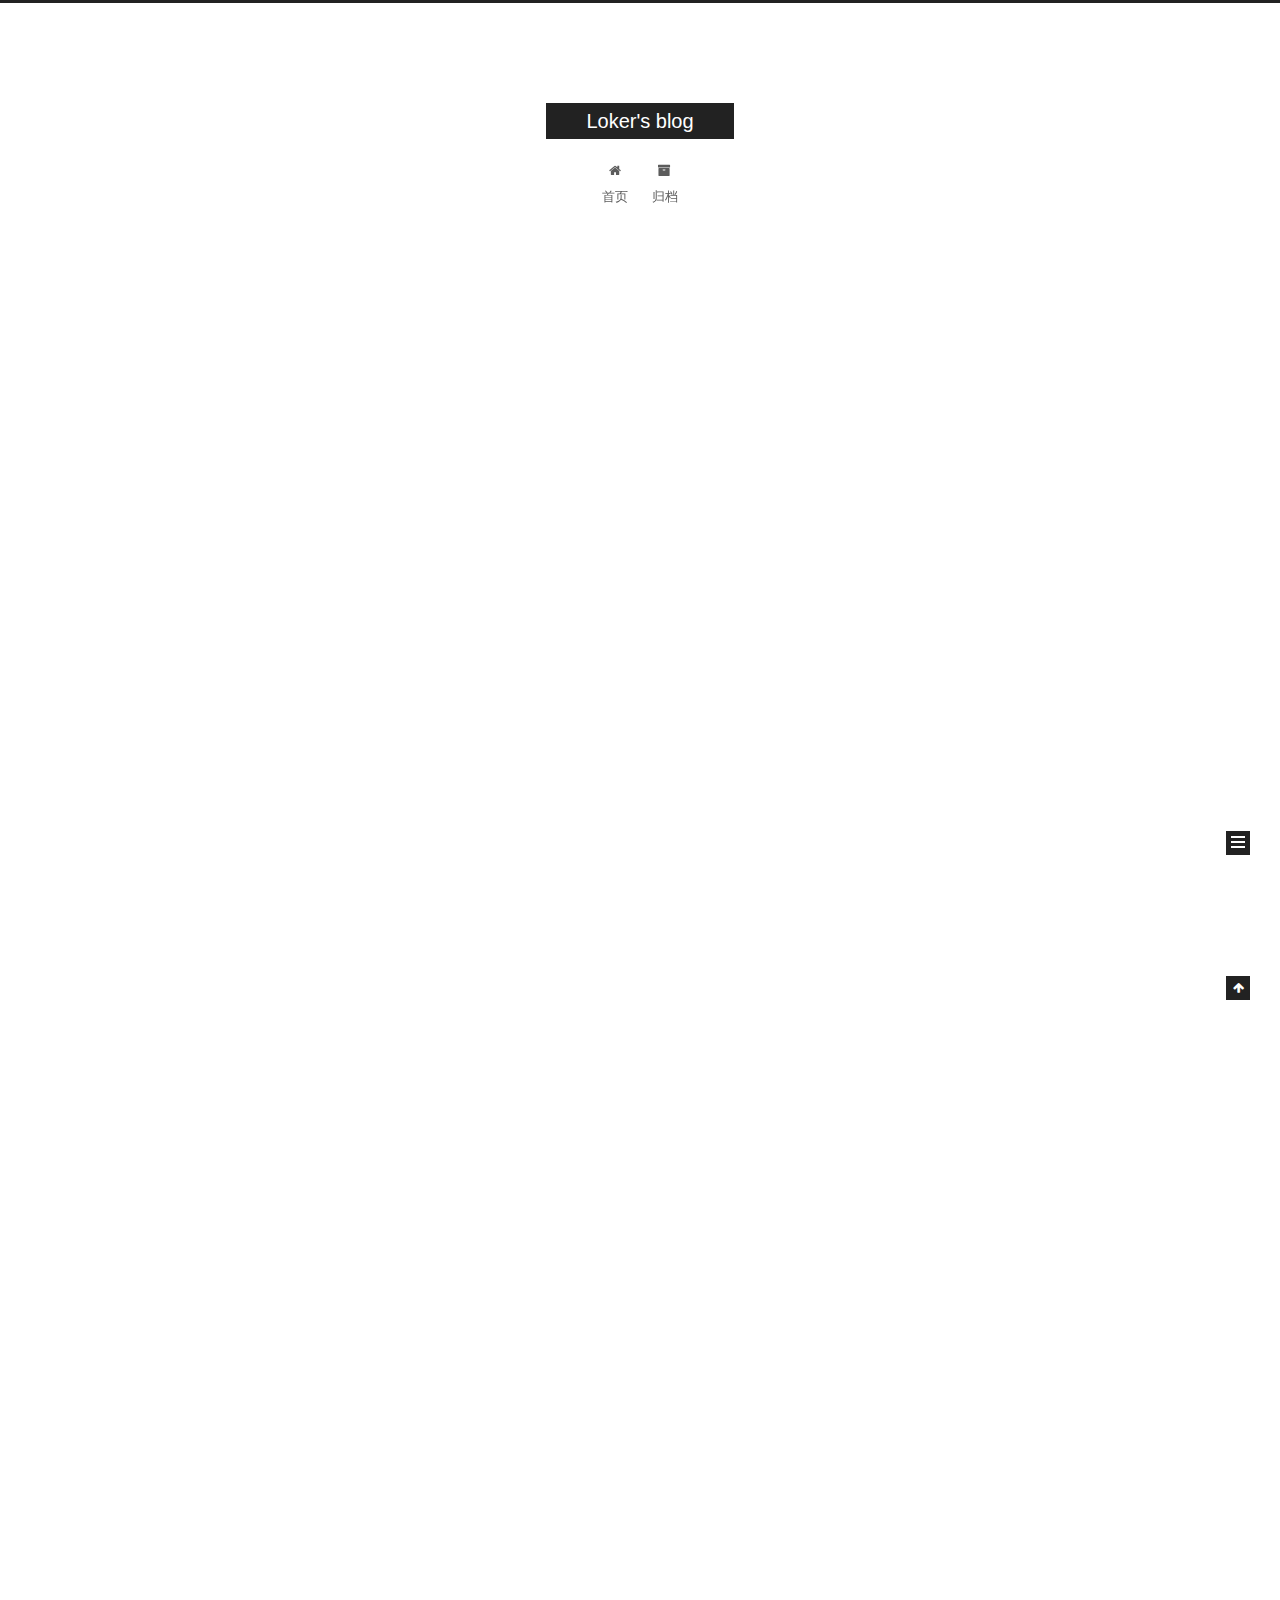
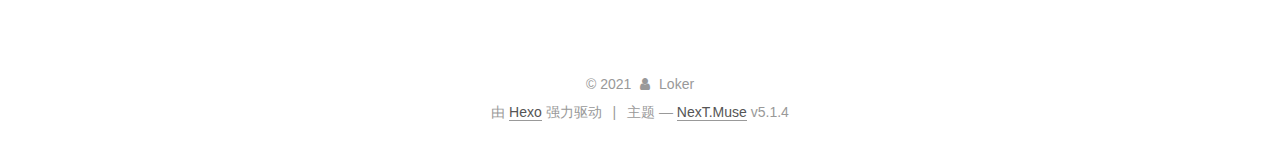
<file: index.html>
<!DOCTYPE html>



  


<html class="theme-next muse use-motion" lang="zh-Hans">
<head>
  <meta charset="UTF-8"/>
<meta http-equiv="X-UA-Compatible" content="IE=edge" />
<meta name="viewport" content="width=device-width, initial-scale=1, maximum-scale=1"/>
<meta name="theme-color" content="#222">









<meta http-equiv="Cache-Control" content="no-transform" />
<meta http-equiv="Cache-Control" content="no-siteapp" />
















  
  
  <link href="/lib/fancybox/source/jquery.fancybox.css?v=2.1.5" rel="stylesheet" type="text/css" />







<link href="/lib/font-awesome/css/font-awesome.min.css?v=4.6.2" rel="stylesheet" type="text/css" />

<link href="/css/main.css?v=5.1.4" rel="stylesheet" type="text/css" />


  <link rel="apple-touch-icon" sizes="180x180" href="/images/apple-touch-icon-next.png?v=5.1.4">


  <link rel="icon" type="image/png" sizes="32x32" href="/images/favicon-32x32-next.png?v=5.1.4">


  <link rel="icon" type="image/png" sizes="16x16" href="/images/favicon-16x16-next.png?v=5.1.4">


  <link rel="mask-icon" href="/images/logo.svg?v=5.1.4" color="#222">





  <meta name="keywords" content="C++, Loker" />





  <link rel="alternate" href="/atom.xml" title="Loker's blog" type="application/atom+xml" />






<meta property="og:type" content="website">
<meta property="og:title" content="Loker&#39;s blog">
<meta property="og:url" content="http://example.com/index.html">
<meta property="og:site_name" content="Loker&#39;s blog">
<meta property="og:locale">
<meta property="article:author" content="Loker">
<meta name="twitter:card" content="summary">



<script type="text/javascript" id="hexo.configurations">
  var NexT = window.NexT || {};
  var CONFIG = {
    root: '',
    scheme: 'Muse',
    version: '5.1.4',
    sidebar: {"position":"left","display":"post","offset":12,"b2t":false,"scrollpercent":false,"onmobile":false},
    fancybox: true,
    tabs: true,
    motion: {"enable":true,"async":false,"transition":{"post_block":"fadeIn","post_header":"slideDownIn","post_body":"slideDownIn","coll_header":"slideLeftIn","sidebar":"slideUpIn"}},
    duoshuo: {
      userId: '0',
      author: 'lyuke'
    },
    algolia: {
      applicationID: '',
      apiKey: '',
      indexName: '',
      hits: {"per_page":10},
      labels: {"input_placeholder":"Search for Posts","hits_empty":"We didn't find any results for the search: ${query}","hits_stats":"${hits} results found in ${time} ms"}
    }
  };
</script>



  <link rel="canonical" href="http://example.com/"/>





  <title>Loker's blog</title>
  





  <script type="text/javascript">
    var _hmt = _hmt || [];
    (function() {
      var hm = document.createElement("script");
      hm.src = "https://hm.baidu.com/hm.js?e0733529886e37f4a28da8db1e710e4e";
      var s = document.getElementsByTagName("script")[0];
      s.parentNode.insertBefore(hm, s);
    })();
  </script>




<meta name="generator" content="Hexo 5.3.0"></head>

<body itemscope itemtype="http://schema.org/WebPage" lang="zh-Hans">

  
  
    
  

  <div class="container sidebar-position-left 
  page-home">
    <div class="headband"></div>

    <header id="header" class="header" itemscope itemtype="http://schema.org/WPHeader">
      <div class="header-inner"><div class="site-brand-wrapper">
  <div class="site-meta ">
    

    <div class="custom-logo-site-title">
      <a href="/"  class="brand" rel="start">
        <span class="logo-line-before"><i></i></span>
        <span class="site-title">Loker's blog</span>
        <span class="logo-line-after"><i></i></span>
      </a>
    </div>
      
        <p class="site-subtitle"></p>
      
  </div>

  <div class="site-nav-toggle">
    <button>
      <span class="btn-bar"></span>
      <span class="btn-bar"></span>
      <span class="btn-bar"></span>
    </button>
  </div>
</div>

<nav class="site-nav">
  

  
    <ul id="menu" class="menu">
      
        
        <li class="menu-item menu-item-home">
          <a href="/" rel="section">
            
              <i class="menu-item-icon fa fa-fw fa-home"></i> <br />
            
            首页
          </a>
        </li>
      
        
        <li class="menu-item menu-item-archives">
          <a href="/archives/" rel="section">
            
              <i class="menu-item-icon fa fa-fw fa-archive"></i> <br />
            
            归档
          </a>
        </li>
      

      
    </ul>
  

  
</nav>



 </div>
    </header>

    <main id="main" class="main">
      <div class="main-inner">
        <div class="content-wrap">
          <div id="content" class="content">
            
  <section id="posts" class="posts-expand">
    
      

  

  
  
  

  <article class="post post-type-normal" itemscope itemtype="http://schema.org/Article">
  
  
  
  <div class="post-block">
    <link itemprop="mainEntityOfPage" href="http://example.com/2021/02/21/c-memory-manage/">

    <span hidden itemprop="author" itemscope itemtype="http://schema.org/Person">
      <meta itemprop="name" content="">
      <meta itemprop="description" content="">
      <meta itemprop="image" content="/images/avatar.gif">
    </span>

    <span hidden itemprop="publisher" itemscope itemtype="http://schema.org/Organization">
      <meta itemprop="name" content="Loker's blog">
    </span>

    
      <header class="post-header">

        
        
          <h1 class="post-title" itemprop="name headline">
                
                <a class="post-title-link" href="/2021/02/21/c-memory-manage/" itemprop="url">C++_内存管理</a></h1>
        

        <div class="post-meta">
          <span class="post-time">
            
              <span class="post-meta-item-icon">
                <i class="fa fa-calendar-o"></i>
              </span>
              
                <span class="post-meta-item-text">发表于</span>
              
              <time title="创建于" itemprop="dateCreated datePublished" datetime="2021-02-21T14:39:41+08:00">
                2021-02-21
              </time>
            

            

            
          </span>

          
            <span class="post-category" >
            
              <span class="post-meta-divider">|</span>
            
              <span class="post-meta-item-icon">
                <i class="fa fa-folder-o"></i>
              </span>
              
                <span class="post-meta-item-text">分类于</span>
              
              
                <span itemprop="about" itemscope itemtype="http://schema.org/Thing">
                  <a href="/categories/%E9%9D%A2%E8%AF%95/" itemprop="url" rel="index">
                    <span itemprop="name">面试</span>
                  </a>
                </span>

                
                
                  ， 
                
              
                <span itemprop="about" itemscope itemtype="http://schema.org/Thing">
                  <a href="/categories/%E9%9D%A2%E8%AF%95/%E5%86%85%E5%AD%98%E7%AE%A1%E7%90%86/" itemprop="url" rel="index">
                    <span itemprop="name">内存管理</span>
                  </a>
                </span>

                
                
              
            </span>
          

          
            
          

          
          

          

          

          

        </div>
      </header>
    

    
    
    
    <div class="post-body" itemprop="articleBody">

      
      

      
        
          <h1 id="C-内存管理"><a href="#C-内存管理" class="headerlink" title="C++内存管理"></a>C++内存管理</h1><p>C++ 内存分区：栈、堆、全局/静态存储区、常量存储区、代码区。</p>
<p><strong>栈</strong>：存放函数的局部变量、函数参数、返回地址等，由编译器自动分配和释放。<br><strong>堆</strong>：动态申请的内存空间，就是由 malloc 分配的内存块，由程序员控制它的分配和释放，如果程序执行结束还没有释放，操作系统会自动回收。<br><strong>全局区/静态存储区</strong>（.bss 段和 .data 段）：存放全局变量和静态变量，程序运行结束操作系统自动释放，在 C 语言中，未初始化的放在 .bss 段中，初始化的放在 .data 段中，C++ 中不再区分了。<br><strong>常量存储区</strong>（.data 段）：存放的是常量，不允许修改，程序运行结束自动释放。<br><strong>代码区</strong>（.text 段）：存放代码，不允许修改，但可以执行。编译后的二进制文件存放在这里。</p>
          <!--noindex-->
          <div class="post-button text-center">
            <a class="btn" href="/2021/02/21/c-memory-manage/#more" rel="contents">
              阅读全文 &raquo;
            </a>
          </div>
          <!--/noindex-->
        
      
    </div>
    
    
    

    

    

    

    <footer class="post-footer">
      

      

      

      
      
        <div class="post-eof"></div>
      
    </footer>
  </div>
  
  
  
  </article>


    
      

  

  
  
  

  <article class="post post-type-normal" itemscope itemtype="http://schema.org/Article">
  
  
  
  <div class="post-block">
    <link itemprop="mainEntityOfPage" href="http://example.com/2021/02/18/c-1-compile/">

    <span hidden itemprop="author" itemscope itemtype="http://schema.org/Person">
      <meta itemprop="name" content="">
      <meta itemprop="description" content="">
      <meta itemprop="image" content="/images/avatar.gif">
    </span>

    <span hidden itemprop="publisher" itemscope itemtype="http://schema.org/Organization">
      <meta itemprop="name" content="Loker's blog">
    </span>

    
      <header class="post-header">

        
        
          <h1 class="post-title" itemprop="name headline">
                
                <a class="post-title-link" href="/2021/02/18/c-1-compile/" itemprop="url">C++编译过程</a></h1>
        

        <div class="post-meta">
          <span class="post-time">
            
              <span class="post-meta-item-icon">
                <i class="fa fa-calendar-o"></i>
              </span>
              
                <span class="post-meta-item-text">发表于</span>
              
              <time title="创建于" itemprop="dateCreated datePublished" datetime="2021-02-18T12:59:36+08:00">
                2021-02-18
              </time>
            

            

            
          </span>

          
            <span class="post-category" >
            
              <span class="post-meta-divider">|</span>
            
              <span class="post-meta-item-icon">
                <i class="fa fa-folder-o"></i>
              </span>
              
                <span class="post-meta-item-text">分类于</span>
              
              
                <span itemprop="about" itemscope itemtype="http://schema.org/Thing">
                  <a href="/categories/%E9%9D%A2%E8%AF%95/" itemprop="url" rel="index">
                    <span itemprop="name">面试</span>
                  </a>
                </span>

                
                
              
            </span>
          

          
            
          

          
          

          

          

          

        </div>
      </header>
    

    
    
    
    <div class="post-body" itemprop="articleBody">

      
      

      
        
          <h1 id="C-编译过程"><a href="#C-编译过程" class="headerlink" title="C++编译过程"></a>C++编译过程</h1><p>一般的C++程序在编译过程中需要进行如下四步：</p>
<p><strong>预处理(Preprocessing)</strong><br>预处理用于将所有的#include头文件以及宏定义替换成其真正的内容，预处理之后得到的仍然是文本文件，但文件体积会大很多</p>
<figure class="highlight plain"><table><tr><td class="gutter"><pre><span class="line">1</span><br></pre></td><td class="code"><pre><span class="line">gcc -E -I.&#x2F;inc test.c -o test.i</span><br></pre></td></tr></table></figure>
<p>上述命令中-E是让编译器在预处理之后就退出，不进行后续编译过程；-I指定头文件目录，这里指定的是我们自定义的头文件目录；-o指定输出文件名。<br><strong>编译(Compilation)</strong><br>编译不是指程序从源文件到二进制程序的全部过程，而是指将经过预处理之后的程序转换成特定汇编代码(assembly code)的过程。编译的指定如下：</p>
<figure class="highlight plain"><table><tr><td class="gutter"><pre><span class="line">1</span><br></pre></td><td class="code"><pre><span class="line">gcc -S -I.&#x2F;inc test.c -o test.s</span><br></pre></td></tr></table></figure>
<p>上述命令中-S让编译器在编译之后停止，不进行后续过程。编译过程完成后，将生成程序的汇编代码test.s，这也是文本文件，内容如下：<br><strong>汇编(Assemble)</strong><br>汇编过程将上一步的汇编代码转换成机器码，产生的文件叫做目标文件，是二进制格式。gcc汇编过程通过as命令完成：</p>
<figure class="highlight plain"><table><tr><td class="gutter"><pre><span class="line">1</span><br></pre></td><td class="code"><pre><span class="line">as test.s -o test.o</span><br></pre></td></tr></table></figure>
<p>等价于</p>
<figure class="highlight plain"><table><tr><td class="gutter"><pre><span class="line">1</span><br></pre></td><td class="code"><pre><span class="line">gcc -c test.s -o test.o</span><br></pre></td></tr></table></figure>
<p><strong>链接(Linking)</strong><br>链接过程将多个目标文件以及所需的库文件(.so等)链接成最终的可执行文件</p>
<figure class="highlight plain"><table><tr><td class="gutter"><pre><span class="line">1</span><br></pre></td><td class="code"><pre><span class="line">ld -o test.out test.o inc&#x2F;mymath.o ...libraries...</span><br></pre></td></tr></table></figure>
          <!--noindex-->
          <div class="post-button text-center">
            <a class="btn" href="/2021/02/18/c-1-compile/#more" rel="contents">
              阅读全文 &raquo;
            </a>
          </div>
          <!--/noindex-->
        
      
    </div>
    
    
    

    

    

    

    <footer class="post-footer">
      

      

      

      
      
        <div class="post-eof"></div>
      
    </footer>
  </div>
  
  
  
  </article>


    
      

  

  
  
  

  <article class="post post-type-normal" itemscope itemtype="http://schema.org/Article">
  
  
  
  <div class="post-block">
    <link itemprop="mainEntityOfPage" href="http://example.com/2016/12/19/rxjs/">

    <span hidden itemprop="author" itemscope itemtype="http://schema.org/Person">
      <meta itemprop="name" content="">
      <meta itemprop="description" content="">
      <meta itemprop="image" content="/images/avatar.gif">
    </span>

    <span hidden itemprop="publisher" itemscope itemtype="http://schema.org/Organization">
      <meta itemprop="name" content="Loker's blog">
    </span>

    
      <header class="post-header">

        
        
          <h1 class="post-title" itemprop="name headline">
                
                <a class="post-title-link" href="/2016/12/19/rxjs/" itemprop="url">RxJS 入门</a></h1>
        

        <div class="post-meta">
          <span class="post-time">
            
              <span class="post-meta-item-icon">
                <i class="fa fa-calendar-o"></i>
              </span>
              
                <span class="post-meta-item-text">发表于</span>
              
              <time title="创建于" itemprop="dateCreated datePublished" datetime="2016-12-19T20:01:24+08:00">
                2016-12-19
              </time>
            

            

            
          </span>

          

          
            
          

          
          

          

          

          

        </div>
      </header>
    

    
    
    
    <div class="post-body" itemprop="articleBody">

      
      

      
        
          <h1 id="RxJS-介绍"><a href="#RxJS-介绍" class="headerlink" title="RxJS 介绍"></a>RxJS 介绍</h1><p>RxJS 是一个通过使用observable序列来组合异步和时间驱动程序的库。它提供了一个核心类型，<strong>Observable</strong>, 还有其他类型(Observer, Schedulers, Subjects)，和类似Array中的<br>操作符, 如(map, filtr, resuce, every, etc)，通过这些来像处理集合一样来处理异步时间。</p>
<blockquote>
<p>Think of RxJS as Lodash for events(可以认为RxJS是时间处理中的lodash)</p>
</blockquote>
<p>ReactiveX 结合了观察者模式和迭代器模式和集合的函数式编程来满足管理序列化时间的理想方式。</p>
<p>在RxJS中的重要概念主要有：</p>
<ol>
<li><strong>Observable</strong>: 代表了一种异步的值或事件的可调用的集合</li>
<li><strong>Observer</strong>: 是一个知道如何监听通过Observable传递值的回调函数集合</li>
<li><strong>Subscription</strong>: 代表了Observable和执行, 主要用来取消Observable的执行</li>
<li><strong>Operators</strong>: 是一种纯函数，使得能够用像map，filter，concat，flatmap等函数操作符来处理集合</li>
<li><strong>Subject</strong>: 和EventEmitter相同，而且是唯一的方式能够像多个Observer广播值或事件</li>
<li><strong>Schedulers</strong>: 是用于控制并发的集中调度器， 并允许我们来协调计算比如在使用setTimeout或者requestAnimationFrame时</li>
</ol>
<h2 id="第一个例子"><a href="#第一个例子" class="headerlink" title="第一个例子"></a>第一个例子</h2><p>通常我们这样注册事件</p>
<figure class="highlight plain"><table><tr><td class="gutter"><pre><span class="line">1</span><br><span class="line">2</span><br></pre></td><td class="code"><pre><span class="line">var button &#x3D; document.querySelector(&#39;button&#39;);</span><br><span class="line">button.addEventListener(&#39;click&#39;, () &#x3D;&gt; console.log(&#39;Clicked!&#39;));</span><br></pre></td></tr></table></figure>
<p>如果使用RxJS的话我们可以这么写</p>
<figure class="highlight plain"><table><tr><td class="gutter"><pre><span class="line">1</span><br><span class="line">2</span><br><span class="line">3</span><br></pre></td><td class="code"><pre><span class="line">var button &#x3D; document.querySelector(&#39;button&#39;);</span><br><span class="line">Rx.Observable.fromEvent(button, &#39;click&#39;)</span><br><span class="line">    .subscribe(() &#x3D;&gt;console.log(&#39;Clicked!&#39;));</span><br></pre></td></tr></table></figure>
          <!--noindex-->
          <div class="post-button text-center">
            <a class="btn" href="/2016/12/19/rxjs/#more" rel="contents">
              阅读全文 &raquo;
            </a>
          </div>
          <!--/noindex-->
        
      
    </div>
    
    
    

    

    

    

    <footer class="post-footer">
      

      

      

      
      
        <div class="post-eof"></div>
      
    </footer>
  </div>
  
  
  
  </article>


    
  </section>

  


          </div>
          


          

        </div>
        
          
  
  <div class="sidebar-toggle">
    <div class="sidebar-toggle-line-wrap">
      <span class="sidebar-toggle-line sidebar-toggle-line-first"></span>
      <span class="sidebar-toggle-line sidebar-toggle-line-middle"></span>
      <span class="sidebar-toggle-line sidebar-toggle-line-last"></span>
    </div>
  </div>

  <aside id="sidebar" class="sidebar">
    
    <div class="sidebar-inner">

      

      

      <section class="site-overview-wrap sidebar-panel sidebar-panel-active">
        <div class="site-overview">
          <div class="site-author motion-element" itemprop="author" itemscope itemtype="http://schema.org/Person">
            
              <p class="site-author-name" itemprop="name"></p>
              <p class="site-description motion-element" itemprop="description"></p>
          </div>

          <nav class="site-state motion-element">

            
              <div class="site-state-item site-state-posts">
              
                <a href="/archives/%7C%7C%20archive">
              
                  <span class="site-state-item-count">3</span>
                  <span class="site-state-item-name">日志</span>
                </a>
              </div>
            

            
              
              
              <div class="site-state-item site-state-categories">
                
                  <span class="site-state-item-count">2</span>
                  <span class="site-state-item-name">分类</span>
                
              </div>
            

            
              
              
              <div class="site-state-item site-state-tags">
                
                  <span class="site-state-item-count">3</span>
                  <span class="site-state-item-name">标签</span>
                
              </div>
            

          </nav>

          
            <div class="feed-link motion-element">
              <a href="/atom.xml" rel="alternate">
                <i class="fa fa-rss"></i>
                RSS
              </a>
            </div>
          

          
            <div class="links-of-author motion-element">
                
                  <span class="links-of-author-item">
                    <a href="https://github.com/lyuke" target="_blank" title="GitHub">
                      
                        <i class="fa fa-fw fa-github"></i>GitHub</a>
                  </span>
                
                  <span class="links-of-author-item">
                    <a href="mailto:jacklvke@outlook.com" target="_blank" title="E-Mail">
                      
                        <i class="fa fa-fw fa-envelope"></i>E-Mail</a>
                  </span>
                
            </div>
          

          
          

          
          

          

        </div>
      </section>

      

      

    </div>
  </aside>


        
      </div>
    </main>

    <footer id="footer" class="footer">
      <div class="footer-inner">
        <div class="copyright">&copy; <span itemprop="copyrightYear">2021</span>
  <span class="with-love">
    <i class="fa fa-user"></i>
  </span>
  <span class="author" itemprop="copyrightHolder">Loker</span>

  
</div>


  <div class="powered-by">由 <a class="theme-link" target="_blank" href="https://hexo.io">Hexo</a> 强力驱动</div>



  <span class="post-meta-divider">|</span>



  <div class="theme-info">主题 &mdash; <a class="theme-link" target="_blank" href="https://github.com/iissnan/hexo-theme-next">NexT.Muse</a> v5.1.4</div>




        







        
      </div>
    </footer>

    
      <div class="back-to-top">
        <i class="fa fa-arrow-up"></i>
        
      </div>
    

    

  </div>

  

<script type="text/javascript">
  if (Object.prototype.toString.call(window.Promise) !== '[object Function]') {
    window.Promise = null;
  }
</script>









  












  
  
    <script type="text/javascript" src="/lib/jquery/index.js?v=2.1.3"></script>
  

  
  
    <script type="text/javascript" src="/lib/fastclick/lib/fastclick.min.js?v=1.0.6"></script>
  

  
  
    <script type="text/javascript" src="/lib/jquery_lazyload/jquery.lazyload.js?v=1.9.7"></script>
  

  
  
    <script type="text/javascript" src="/lib/velocity/velocity.min.js?v=1.2.1"></script>
  

  
  
    <script type="text/javascript" src="/lib/velocity/velocity.ui.min.js?v=1.2.1"></script>
  

  
  
    <script type="text/javascript" src="/lib/fancybox/source/jquery.fancybox.pack.js?v=2.1.5"></script>
  


  


  <script type="text/javascript" src="/js/src/utils.js?v=5.1.4"></script>

  <script type="text/javascript" src="/js/src/motion.js?v=5.1.4"></script>



  
  

  

  


  <script type="text/javascript" src="/js/src/bootstrap.js?v=5.1.4"></script>



  


  




	





  





  












  





  

  

  

  
  

  

  

  

</body>
</html>
</file>
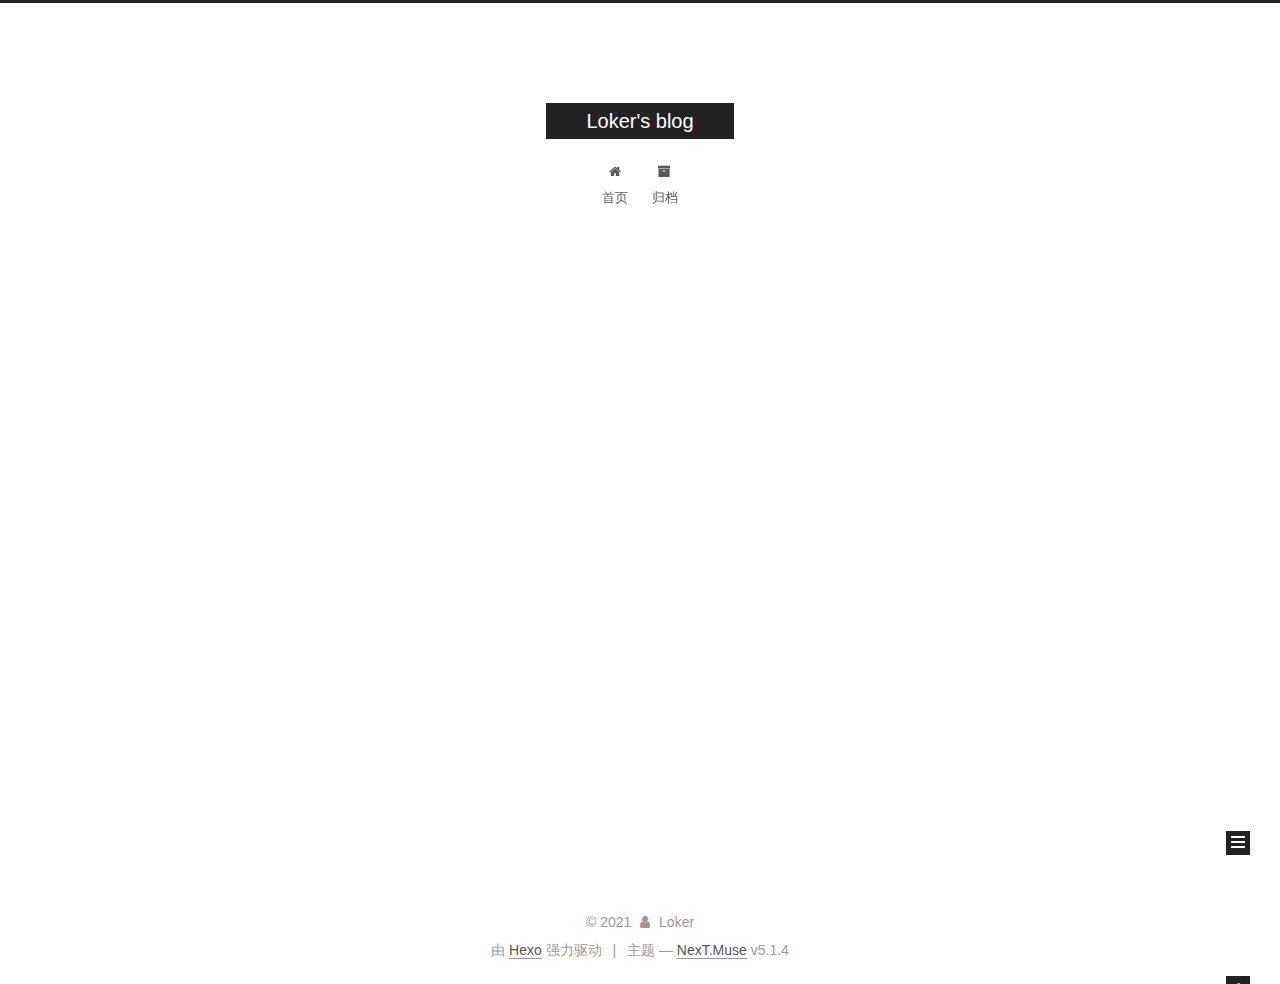
<file: archives/index.html>
<!DOCTYPE html>



  


<html class="theme-next muse use-motion" lang="zh-Hans">
<head>
  <meta charset="UTF-8"/>
<meta http-equiv="X-UA-Compatible" content="IE=edge" />
<meta name="viewport" content="width=device-width, initial-scale=1, maximum-scale=1"/>
<meta name="theme-color" content="#222">









<meta http-equiv="Cache-Control" content="no-transform" />
<meta http-equiv="Cache-Control" content="no-siteapp" />
















  
  
  <link href="/lib/fancybox/source/jquery.fancybox.css?v=2.1.5" rel="stylesheet" type="text/css" />







<link href="/lib/font-awesome/css/font-awesome.min.css?v=4.6.2" rel="stylesheet" type="text/css" />

<link href="/css/main.css?v=5.1.4" rel="stylesheet" type="text/css" />


  <link rel="apple-touch-icon" sizes="180x180" href="/images/apple-touch-icon-next.png?v=5.1.4">


  <link rel="icon" type="image/png" sizes="32x32" href="/images/favicon-32x32-next.png?v=5.1.4">


  <link rel="icon" type="image/png" sizes="16x16" href="/images/favicon-16x16-next.png?v=5.1.4">


  <link rel="mask-icon" href="/images/logo.svg?v=5.1.4" color="#222">





  <meta name="keywords" content="C++, Loker" />





  <link rel="alternate" href="/atom.xml" title="Loker's blog" type="application/atom+xml" />






<meta property="og:type" content="website">
<meta property="og:title" content="Loker&#39;s blog">
<meta property="og:url" content="http://example.com/archives/index.html">
<meta property="og:site_name" content="Loker&#39;s blog">
<meta property="og:locale">
<meta property="article:author" content="Loker">
<meta name="twitter:card" content="summary">



<script type="text/javascript" id="hexo.configurations">
  var NexT = window.NexT || {};
  var CONFIG = {
    root: '',
    scheme: 'Muse',
    version: '5.1.4',
    sidebar: {"position":"left","display":"post","offset":12,"b2t":false,"scrollpercent":false,"onmobile":false},
    fancybox: true,
    tabs: true,
    motion: {"enable":true,"async":false,"transition":{"post_block":"fadeIn","post_header":"slideDownIn","post_body":"slideDownIn","coll_header":"slideLeftIn","sidebar":"slideUpIn"}},
    duoshuo: {
      userId: '0',
      author: 'lyuke'
    },
    algolia: {
      applicationID: '',
      apiKey: '',
      indexName: '',
      hits: {"per_page":10},
      labels: {"input_placeholder":"Search for Posts","hits_empty":"We didn't find any results for the search: ${query}","hits_stats":"${hits} results found in ${time} ms"}
    }
  };
</script>



  <link rel="canonical" href="http://example.com/archives/"/>





  <title>归档 | Loker's blog</title>
  





  <script type="text/javascript">
    var _hmt = _hmt || [];
    (function() {
      var hm = document.createElement("script");
      hm.src = "https://hm.baidu.com/hm.js?e0733529886e37f4a28da8db1e710e4e";
      var s = document.getElementsByTagName("script")[0];
      s.parentNode.insertBefore(hm, s);
    })();
  </script>




<meta name="generator" content="Hexo 5.3.0"></head>

<body itemscope itemtype="http://schema.org/WebPage" lang="zh-Hans">

  
  
    
  

  <div class="container sidebar-position-left page-archive">
    <div class="headband"></div>

    <header id="header" class="header" itemscope itemtype="http://schema.org/WPHeader">
      <div class="header-inner"><div class="site-brand-wrapper">
  <div class="site-meta ">
    

    <div class="custom-logo-site-title">
      <a href="/"  class="brand" rel="start">
        <span class="logo-line-before"><i></i></span>
        <span class="site-title">Loker's blog</span>
        <span class="logo-line-after"><i></i></span>
      </a>
    </div>
      
        <p class="site-subtitle"></p>
      
  </div>

  <div class="site-nav-toggle">
    <button>
      <span class="btn-bar"></span>
      <span class="btn-bar"></span>
      <span class="btn-bar"></span>
    </button>
  </div>
</div>

<nav class="site-nav">
  

  
    <ul id="menu" class="menu">
      
        
        <li class="menu-item menu-item-home">
          <a href="/" rel="section">
            
              <i class="menu-item-icon fa fa-fw fa-home"></i> <br />
            
            首页
          </a>
        </li>
      
        
        <li class="menu-item menu-item-archives">
          <a href="/archives/" rel="section">
            
              <i class="menu-item-icon fa fa-fw fa-archive"></i> <br />
            
            归档
          </a>
        </li>
      

      
    </ul>
  

  
</nav>



 </div>
    </header>

    <main id="main" class="main">
      <div class="main-inner">
        <div class="content-wrap">
          <div id="content" class="content">
            

  
  
  
  <div class="post-block archive">
    <div id="posts" class="posts-collapse">
      <span class="archive-move-on"></span>

      <span class="archive-page-counter">
        
        
        
          
        
        嗯..! 目前共计 3 篇日志。 继续努力。
      </span>

      

        
        
        

        
          
          <div class="collection-title">
            <h1 class="archive-year" id="archive-year-2021">2021</h1>
          </div>
        
        

        

  <article class="post post-type-normal" itemscope itemtype="http://schema.org/Article">
    <header class="post-header">

      <h2 class="post-title">
        
            <a class="post-title-link" href="/2021/02/21/c-memory-manage/" itemprop="url">
              
                <span itemprop="name">C++_内存管理</span>
              
            </a>
        
      </h2>

      <div class="post-meta">
        <time class="post-time" itemprop="dateCreated"
              datetime="2021-02-21T14:39:41+08:00"
              content="2021-02-21" >
          02-21
        </time>
      </div>

    </header>
  </article>



      

        
        
        

        
        

        

  <article class="post post-type-normal" itemscope itemtype="http://schema.org/Article">
    <header class="post-header">

      <h2 class="post-title">
        
            <a class="post-title-link" href="/2021/02/18/c-1-compile/" itemprop="url">
              
                <span itemprop="name">C++编译过程</span>
              
            </a>
        
      </h2>

      <div class="post-meta">
        <time class="post-time" itemprop="dateCreated"
              datetime="2021-02-18T12:59:36+08:00"
              content="2021-02-18" >
          02-18
        </time>
      </div>

    </header>
  </article>



      

        
        
        

        
          
          <div class="collection-title">
            <h1 class="archive-year" id="archive-year-2016">2016</h1>
          </div>
        
        

        

  <article class="post post-type-normal" itemscope itemtype="http://schema.org/Article">
    <header class="post-header">

      <h2 class="post-title">
        
            <a class="post-title-link" href="/2016/12/19/rxjs/" itemprop="url">
              
                <span itemprop="name">RxJS 入门</span>
              
            </a>
        
      </h2>

      <div class="post-meta">
        <time class="post-time" itemprop="dateCreated"
              datetime="2016-12-19T20:01:24+08:00"
              content="2016-12-19" >
          12-19
        </time>
      </div>

    </header>
  </article>



      

    </div>
  </div>
  
  
  

  



          </div>
          


          

        </div>
        
          
  
  <div class="sidebar-toggle">
    <div class="sidebar-toggle-line-wrap">
      <span class="sidebar-toggle-line sidebar-toggle-line-first"></span>
      <span class="sidebar-toggle-line sidebar-toggle-line-middle"></span>
      <span class="sidebar-toggle-line sidebar-toggle-line-last"></span>
    </div>
  </div>

  <aside id="sidebar" class="sidebar">
    
    <div class="sidebar-inner">

      

      

      <section class="site-overview-wrap sidebar-panel sidebar-panel-active">
        <div class="site-overview">
          <div class="site-author motion-element" itemprop="author" itemscope itemtype="http://schema.org/Person">
            
              <p class="site-author-name" itemprop="name"></p>
              <p class="site-description motion-element" itemprop="description"></p>
          </div>

          <nav class="site-state motion-element">

            
              <div class="site-state-item site-state-posts">
              
                <a href="/archives/%7C%7C%20archive">
              
                  <span class="site-state-item-count">3</span>
                  <span class="site-state-item-name">日志</span>
                </a>
              </div>
            

            
              
              
              <div class="site-state-item site-state-categories">
                
                  <span class="site-state-item-count">2</span>
                  <span class="site-state-item-name">分类</span>
                
              </div>
            

            
              
              
              <div class="site-state-item site-state-tags">
                
                  <span class="site-state-item-count">3</span>
                  <span class="site-state-item-name">标签</span>
                
              </div>
            

          </nav>

          
            <div class="feed-link motion-element">
              <a href="/atom.xml" rel="alternate">
                <i class="fa fa-rss"></i>
                RSS
              </a>
            </div>
          

          
            <div class="links-of-author motion-element">
                
                  <span class="links-of-author-item">
                    <a href="https://github.com/lyuke" target="_blank" title="GitHub">
                      
                        <i class="fa fa-fw fa-github"></i>GitHub</a>
                  </span>
                
                  <span class="links-of-author-item">
                    <a href="mailto:jacklvke@outlook.com" target="_blank" title="E-Mail">
                      
                        <i class="fa fa-fw fa-envelope"></i>E-Mail</a>
                  </span>
                
            </div>
          

          
          

          
          

          

        </div>
      </section>

      

      

    </div>
  </aside>


        
      </div>
    </main>

    <footer id="footer" class="footer">
      <div class="footer-inner">
        <div class="copyright">&copy; <span itemprop="copyrightYear">2021</span>
  <span class="with-love">
    <i class="fa fa-user"></i>
  </span>
  <span class="author" itemprop="copyrightHolder">Loker</span>

  
</div>


  <div class="powered-by">由 <a class="theme-link" target="_blank" href="https://hexo.io">Hexo</a> 强力驱动</div>



  <span class="post-meta-divider">|</span>



  <div class="theme-info">主题 &mdash; <a class="theme-link" target="_blank" href="https://github.com/iissnan/hexo-theme-next">NexT.Muse</a> v5.1.4</div>




        







        
      </div>
    </footer>

    
      <div class="back-to-top">
        <i class="fa fa-arrow-up"></i>
        
      </div>
    

    

  </div>

  

<script type="text/javascript">
  if (Object.prototype.toString.call(window.Promise) !== '[object Function]') {
    window.Promise = null;
  }
</script>









  












  
  
    <script type="text/javascript" src="/lib/jquery/index.js?v=2.1.3"></script>
  

  
  
    <script type="text/javascript" src="/lib/fastclick/lib/fastclick.min.js?v=1.0.6"></script>
  

  
  
    <script type="text/javascript" src="/lib/jquery_lazyload/jquery.lazyload.js?v=1.9.7"></script>
  

  
  
    <script type="text/javascript" src="/lib/velocity/velocity.min.js?v=1.2.1"></script>
  

  
  
    <script type="text/javascript" src="/lib/velocity/velocity.ui.min.js?v=1.2.1"></script>
  

  
  
    <script type="text/javascript" src="/lib/fancybox/source/jquery.fancybox.pack.js?v=2.1.5"></script>
  


  


  <script type="text/javascript" src="/js/src/utils.js?v=5.1.4"></script>

  <script type="text/javascript" src="/js/src/motion.js?v=5.1.4"></script>



  
  

  

  


  <script type="text/javascript" src="/js/src/bootstrap.js?v=5.1.4"></script>



  


  




	





  





  












  





  

  

  

  
  

  

  

  

</body>
</html>
</file>
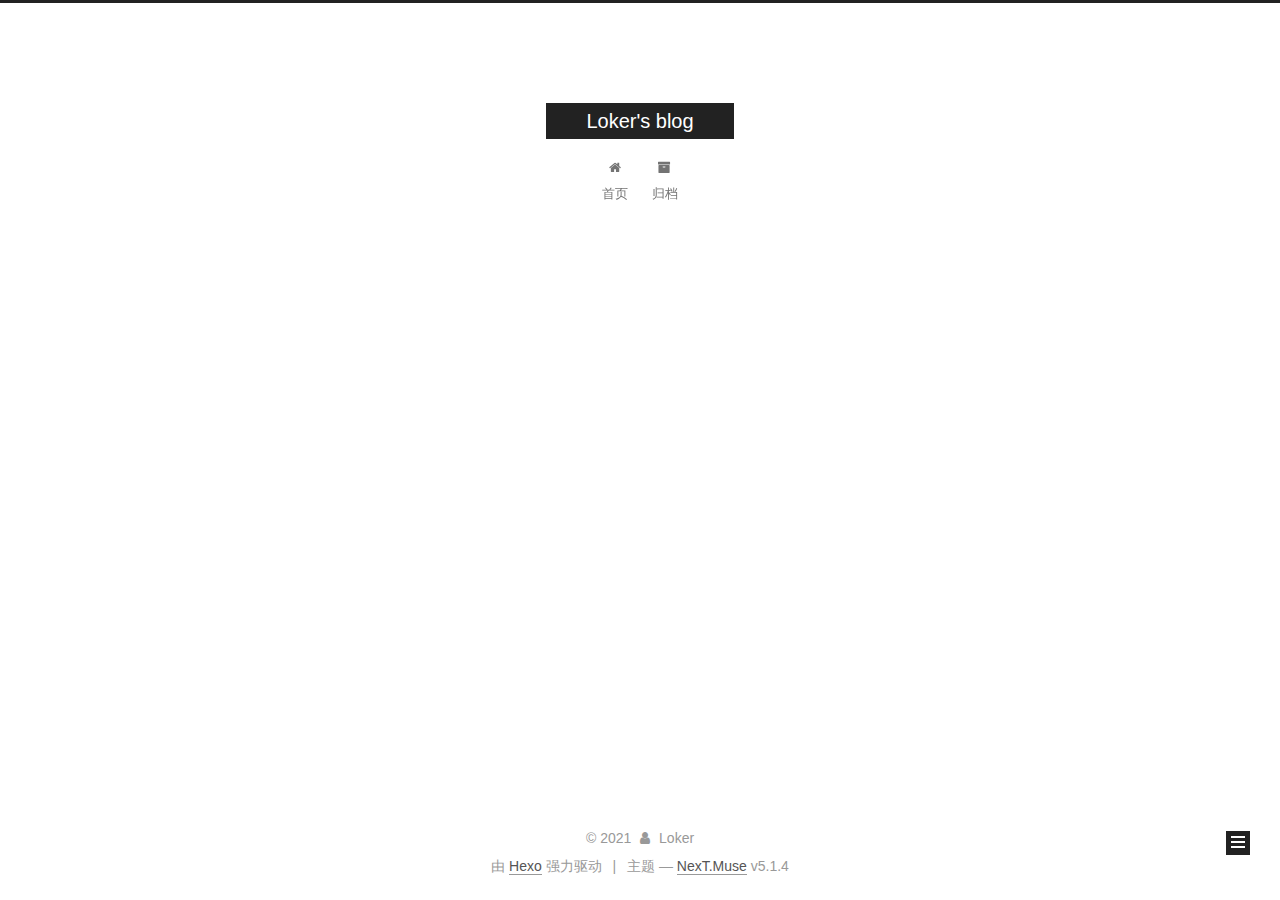
<file: archives/2016/index.html>
<!DOCTYPE html>



  


<html class="theme-next muse use-motion" lang="zh-Hans">
<head>
  <meta charset="UTF-8"/>
<meta http-equiv="X-UA-Compatible" content="IE=edge" />
<meta name="viewport" content="width=device-width, initial-scale=1, maximum-scale=1"/>
<meta name="theme-color" content="#222">









<meta http-equiv="Cache-Control" content="no-transform" />
<meta http-equiv="Cache-Control" content="no-siteapp" />
















  
  
  <link href="/lib/fancybox/source/jquery.fancybox.css?v=2.1.5" rel="stylesheet" type="text/css" />







<link href="/lib/font-awesome/css/font-awesome.min.css?v=4.6.2" rel="stylesheet" type="text/css" />

<link href="/css/main.css?v=5.1.4" rel="stylesheet" type="text/css" />


  <link rel="apple-touch-icon" sizes="180x180" href="/images/apple-touch-icon-next.png?v=5.1.4">


  <link rel="icon" type="image/png" sizes="32x32" href="/images/favicon-32x32-next.png?v=5.1.4">


  <link rel="icon" type="image/png" sizes="16x16" href="/images/favicon-16x16-next.png?v=5.1.4">


  <link rel="mask-icon" href="/images/logo.svg?v=5.1.4" color="#222">





  <meta name="keywords" content="C++, Loker" />





  <link rel="alternate" href="/atom.xml" title="Loker's blog" type="application/atom+xml" />






<meta property="og:type" content="website">
<meta property="og:title" content="Loker&#39;s blog">
<meta property="og:url" content="http://example.com/archives/2016/index.html">
<meta property="og:site_name" content="Loker&#39;s blog">
<meta property="og:locale">
<meta property="article:author" content="Loker">
<meta name="twitter:card" content="summary">



<script type="text/javascript" id="hexo.configurations">
  var NexT = window.NexT || {};
  var CONFIG = {
    root: '',
    scheme: 'Muse',
    version: '5.1.4',
    sidebar: {"position":"left","display":"post","offset":12,"b2t":false,"scrollpercent":false,"onmobile":false},
    fancybox: true,
    tabs: true,
    motion: {"enable":true,"async":false,"transition":{"post_block":"fadeIn","post_header":"slideDownIn","post_body":"slideDownIn","coll_header":"slideLeftIn","sidebar":"slideUpIn"}},
    duoshuo: {
      userId: '0',
      author: 'lyuke'
    },
    algolia: {
      applicationID: '',
      apiKey: '',
      indexName: '',
      hits: {"per_page":10},
      labels: {"input_placeholder":"Search for Posts","hits_empty":"We didn't find any results for the search: ${query}","hits_stats":"${hits} results found in ${time} ms"}
    }
  };
</script>



  <link rel="canonical" href="http://example.com/archives/2016/"/>





  <title>归档 | Loker's blog</title>
  





  <script type="text/javascript">
    var _hmt = _hmt || [];
    (function() {
      var hm = document.createElement("script");
      hm.src = "https://hm.baidu.com/hm.js?e0733529886e37f4a28da8db1e710e4e";
      var s = document.getElementsByTagName("script")[0];
      s.parentNode.insertBefore(hm, s);
    })();
  </script>




<meta name="generator" content="Hexo 5.3.0"></head>

<body itemscope itemtype="http://schema.org/WebPage" lang="zh-Hans">

  
  
    
  

  <div class="container sidebar-position-left page-archive">
    <div class="headband"></div>

    <header id="header" class="header" itemscope itemtype="http://schema.org/WPHeader">
      <div class="header-inner"><div class="site-brand-wrapper">
  <div class="site-meta ">
    

    <div class="custom-logo-site-title">
      <a href="/"  class="brand" rel="start">
        <span class="logo-line-before"><i></i></span>
        <span class="site-title">Loker's blog</span>
        <span class="logo-line-after"><i></i></span>
      </a>
    </div>
      
        <p class="site-subtitle"></p>
      
  </div>

  <div class="site-nav-toggle">
    <button>
      <span class="btn-bar"></span>
      <span class="btn-bar"></span>
      <span class="btn-bar"></span>
    </button>
  </div>
</div>

<nav class="site-nav">
  

  
    <ul id="menu" class="menu">
      
        
        <li class="menu-item menu-item-home">
          <a href="/" rel="section">
            
              <i class="menu-item-icon fa fa-fw fa-home"></i> <br />
            
            首页
          </a>
        </li>
      
        
        <li class="menu-item menu-item-archives">
          <a href="/archives/" rel="section">
            
              <i class="menu-item-icon fa fa-fw fa-archive"></i> <br />
            
            归档
          </a>
        </li>
      

      
    </ul>
  

  
</nav>



 </div>
    </header>

    <main id="main" class="main">
      <div class="main-inner">
        <div class="content-wrap">
          <div id="content" class="content">
            

  
  
  
  <div class="post-block archive">
    <div id="posts" class="posts-collapse">
      <span class="archive-move-on"></span>

      <span class="archive-page-counter">
        
        
        
          
        
        嗯..! 目前共计 3 篇日志。 继续努力。
      </span>

      

        
        
        

        
          
          <div class="collection-title">
            <h1 class="archive-year" id="archive-year-2016">2016</h1>
          </div>
        
        

        

  <article class="post post-type-normal" itemscope itemtype="http://schema.org/Article">
    <header class="post-header">

      <h2 class="post-title">
        
            <a class="post-title-link" href="/2016/12/19/rxjs/" itemprop="url">
              
                <span itemprop="name">RxJS 入门</span>
              
            </a>
        
      </h2>

      <div class="post-meta">
        <time class="post-time" itemprop="dateCreated"
              datetime="2016-12-19T20:01:24+08:00"
              content="2016-12-19" >
          12-19
        </time>
      </div>

    </header>
  </article>



      

    </div>
  </div>
  
  
  

  



          </div>
          


          

        </div>
        
          
  
  <div class="sidebar-toggle">
    <div class="sidebar-toggle-line-wrap">
      <span class="sidebar-toggle-line sidebar-toggle-line-first"></span>
      <span class="sidebar-toggle-line sidebar-toggle-line-middle"></span>
      <span class="sidebar-toggle-line sidebar-toggle-line-last"></span>
    </div>
  </div>

  <aside id="sidebar" class="sidebar">
    
    <div class="sidebar-inner">

      

      

      <section class="site-overview-wrap sidebar-panel sidebar-panel-active">
        <div class="site-overview">
          <div class="site-author motion-element" itemprop="author" itemscope itemtype="http://schema.org/Person">
            
              <p class="site-author-name" itemprop="name"></p>
              <p class="site-description motion-element" itemprop="description"></p>
          </div>

          <nav class="site-state motion-element">

            
              <div class="site-state-item site-state-posts">
              
                <a href="/archives/%7C%7C%20archive">
              
                  <span class="site-state-item-count">3</span>
                  <span class="site-state-item-name">日志</span>
                </a>
              </div>
            

            
              
              
              <div class="site-state-item site-state-categories">
                
                  <span class="site-state-item-count">2</span>
                  <span class="site-state-item-name">分类</span>
                
              </div>
            

            
              
              
              <div class="site-state-item site-state-tags">
                
                  <span class="site-state-item-count">3</span>
                  <span class="site-state-item-name">标签</span>
                
              </div>
            

          </nav>

          
            <div class="feed-link motion-element">
              <a href="/atom.xml" rel="alternate">
                <i class="fa fa-rss"></i>
                RSS
              </a>
            </div>
          

          
            <div class="links-of-author motion-element">
                
                  <span class="links-of-author-item">
                    <a href="https://github.com/lyuke" target="_blank" title="GitHub">
                      
                        <i class="fa fa-fw fa-github"></i>GitHub</a>
                  </span>
                
                  <span class="links-of-author-item">
                    <a href="mailto:jacklvke@outlook.com" target="_blank" title="E-Mail">
                      
                        <i class="fa fa-fw fa-envelope"></i>E-Mail</a>
                  </span>
                
            </div>
          

          
          

          
          

          

        </div>
      </section>

      

      

    </div>
  </aside>


        
      </div>
    </main>

    <footer id="footer" class="footer">
      <div class="footer-inner">
        <div class="copyright">&copy; <span itemprop="copyrightYear">2021</span>
  <span class="with-love">
    <i class="fa fa-user"></i>
  </span>
  <span class="author" itemprop="copyrightHolder">Loker</span>

  
</div>


  <div class="powered-by">由 <a class="theme-link" target="_blank" href="https://hexo.io">Hexo</a> 强力驱动</div>



  <span class="post-meta-divider">|</span>



  <div class="theme-info">主题 &mdash; <a class="theme-link" target="_blank" href="https://github.com/iissnan/hexo-theme-next">NexT.Muse</a> v5.1.4</div>




        







        
      </div>
    </footer>

    
      <div class="back-to-top">
        <i class="fa fa-arrow-up"></i>
        
      </div>
    

    

  </div>

  

<script type="text/javascript">
  if (Object.prototype.toString.call(window.Promise) !== '[object Function]') {
    window.Promise = null;
  }
</script>









  












  
  
    <script type="text/javascript" src="/lib/jquery/index.js?v=2.1.3"></script>
  

  
  
    <script type="text/javascript" src="/lib/fastclick/lib/fastclick.min.js?v=1.0.6"></script>
  

  
  
    <script type="text/javascript" src="/lib/jquery_lazyload/jquery.lazyload.js?v=1.9.7"></script>
  

  
  
    <script type="text/javascript" src="/lib/velocity/velocity.min.js?v=1.2.1"></script>
  

  
  
    <script type="text/javascript" src="/lib/velocity/velocity.ui.min.js?v=1.2.1"></script>
  

  
  
    <script type="text/javascript" src="/lib/fancybox/source/jquery.fancybox.pack.js?v=2.1.5"></script>
  


  


  <script type="text/javascript" src="/js/src/utils.js?v=5.1.4"></script>

  <script type="text/javascript" src="/js/src/motion.js?v=5.1.4"></script>



  
  

  

  


  <script type="text/javascript" src="/js/src/bootstrap.js?v=5.1.4"></script>



  


  




	





  





  












  





  

  

  

  
  

  

  

  

</body>
</html>
</file>
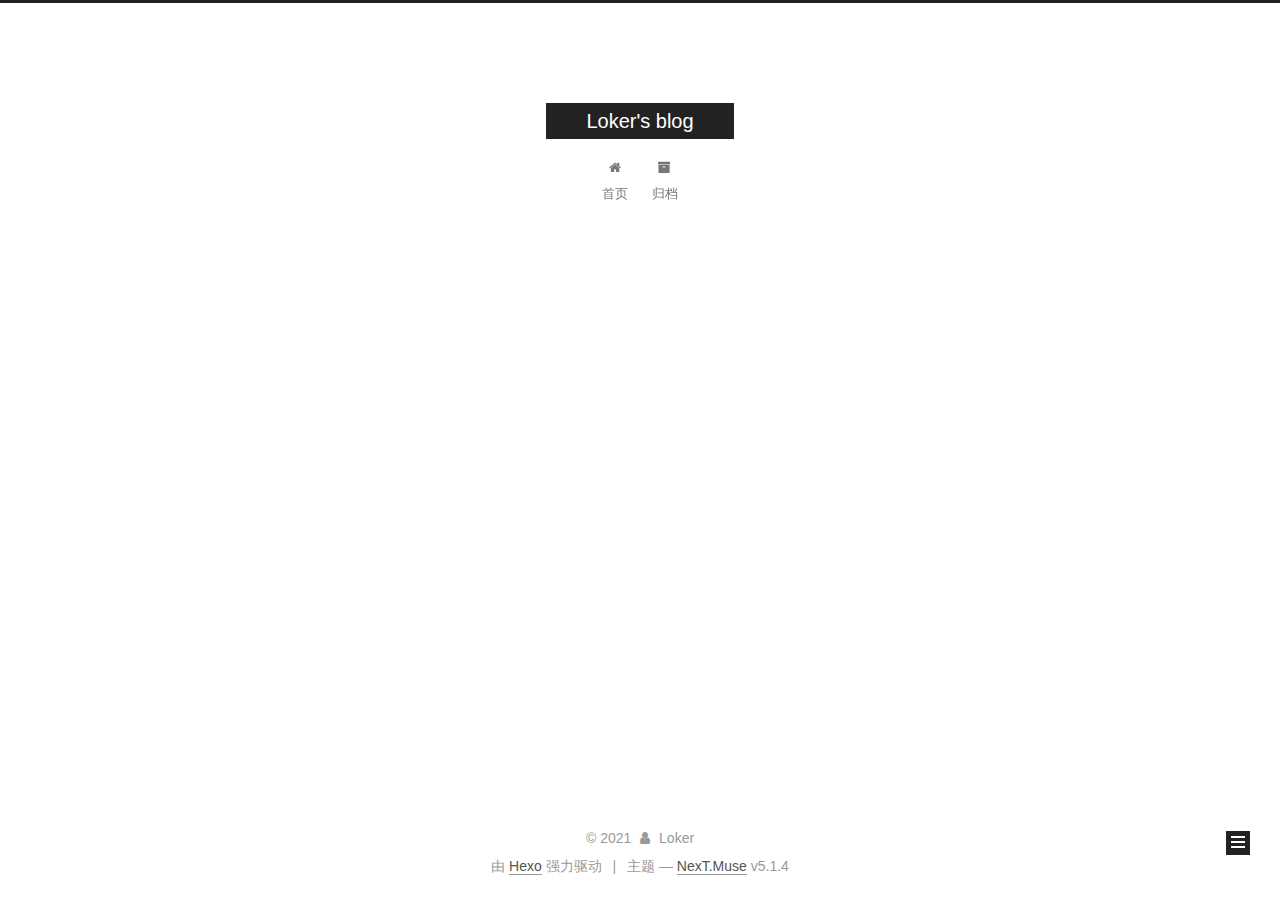
<file: archives/2021/index.html>
<!DOCTYPE html>



  


<html class="theme-next muse use-motion" lang="zh-Hans">
<head>
  <meta charset="UTF-8"/>
<meta http-equiv="X-UA-Compatible" content="IE=edge" />
<meta name="viewport" content="width=device-width, initial-scale=1, maximum-scale=1"/>
<meta name="theme-color" content="#222">









<meta http-equiv="Cache-Control" content="no-transform" />
<meta http-equiv="Cache-Control" content="no-siteapp" />
















  
  
  <link href="/lib/fancybox/source/jquery.fancybox.css?v=2.1.5" rel="stylesheet" type="text/css" />







<link href="/lib/font-awesome/css/font-awesome.min.css?v=4.6.2" rel="stylesheet" type="text/css" />

<link href="/css/main.css?v=5.1.4" rel="stylesheet" type="text/css" />


  <link rel="apple-touch-icon" sizes="180x180" href="/images/apple-touch-icon-next.png?v=5.1.4">


  <link rel="icon" type="image/png" sizes="32x32" href="/images/favicon-32x32-next.png?v=5.1.4">


  <link rel="icon" type="image/png" sizes="16x16" href="/images/favicon-16x16-next.png?v=5.1.4">


  <link rel="mask-icon" href="/images/logo.svg?v=5.1.4" color="#222">





  <meta name="keywords" content="C++, Loker" />





  <link rel="alternate" href="/atom.xml" title="Loker's blog" type="application/atom+xml" />






<meta property="og:type" content="website">
<meta property="og:title" content="Loker&#39;s blog">
<meta property="og:url" content="http://example.com/archives/2021/index.html">
<meta property="og:site_name" content="Loker&#39;s blog">
<meta property="og:locale">
<meta property="article:author" content="Loker">
<meta name="twitter:card" content="summary">



<script type="text/javascript" id="hexo.configurations">
  var NexT = window.NexT || {};
  var CONFIG = {
    root: '',
    scheme: 'Muse',
    version: '5.1.4',
    sidebar: {"position":"left","display":"post","offset":12,"b2t":false,"scrollpercent":false,"onmobile":false},
    fancybox: true,
    tabs: true,
    motion: {"enable":true,"async":false,"transition":{"post_block":"fadeIn","post_header":"slideDownIn","post_body":"slideDownIn","coll_header":"slideLeftIn","sidebar":"slideUpIn"}},
    duoshuo: {
      userId: '0',
      author: 'lyuke'
    },
    algolia: {
      applicationID: '',
      apiKey: '',
      indexName: '',
      hits: {"per_page":10},
      labels: {"input_placeholder":"Search for Posts","hits_empty":"We didn't find any results for the search: ${query}","hits_stats":"${hits} results found in ${time} ms"}
    }
  };
</script>



  <link rel="canonical" href="http://example.com/archives/2021/"/>





  <title>归档 | Loker's blog</title>
  





  <script type="text/javascript">
    var _hmt = _hmt || [];
    (function() {
      var hm = document.createElement("script");
      hm.src = "https://hm.baidu.com/hm.js?e0733529886e37f4a28da8db1e710e4e";
      var s = document.getElementsByTagName("script")[0];
      s.parentNode.insertBefore(hm, s);
    })();
  </script>




<meta name="generator" content="Hexo 5.3.0"></head>

<body itemscope itemtype="http://schema.org/WebPage" lang="zh-Hans">

  
  
    
  

  <div class="container sidebar-position-left page-archive">
    <div class="headband"></div>

    <header id="header" class="header" itemscope itemtype="http://schema.org/WPHeader">
      <div class="header-inner"><div class="site-brand-wrapper">
  <div class="site-meta ">
    

    <div class="custom-logo-site-title">
      <a href="/"  class="brand" rel="start">
        <span class="logo-line-before"><i></i></span>
        <span class="site-title">Loker's blog</span>
        <span class="logo-line-after"><i></i></span>
      </a>
    </div>
      
        <p class="site-subtitle"></p>
      
  </div>

  <div class="site-nav-toggle">
    <button>
      <span class="btn-bar"></span>
      <span class="btn-bar"></span>
      <span class="btn-bar"></span>
    </button>
  </div>
</div>

<nav class="site-nav">
  

  
    <ul id="menu" class="menu">
      
        
        <li class="menu-item menu-item-home">
          <a href="/" rel="section">
            
              <i class="menu-item-icon fa fa-fw fa-home"></i> <br />
            
            首页
          </a>
        </li>
      
        
        <li class="menu-item menu-item-archives">
          <a href="/archives/" rel="section">
            
              <i class="menu-item-icon fa fa-fw fa-archive"></i> <br />
            
            归档
          </a>
        </li>
      

      
    </ul>
  

  
</nav>



 </div>
    </header>

    <main id="main" class="main">
      <div class="main-inner">
        <div class="content-wrap">
          <div id="content" class="content">
            

  
  
  
  <div class="post-block archive">
    <div id="posts" class="posts-collapse">
      <span class="archive-move-on"></span>

      <span class="archive-page-counter">
        
        
        
          
        
        嗯..! 目前共计 3 篇日志。 继续努力。
      </span>

      

        
        
        

        
          
          <div class="collection-title">
            <h1 class="archive-year" id="archive-year-2021">2021</h1>
          </div>
        
        

        

  <article class="post post-type-normal" itemscope itemtype="http://schema.org/Article">
    <header class="post-header">

      <h2 class="post-title">
        
            <a class="post-title-link" href="/2021/02/21/c-memory-manage/" itemprop="url">
              
                <span itemprop="name">C++_内存管理</span>
              
            </a>
        
      </h2>

      <div class="post-meta">
        <time class="post-time" itemprop="dateCreated"
              datetime="2021-02-21T14:39:41+08:00"
              content="2021-02-21" >
          02-21
        </time>
      </div>

    </header>
  </article>



      

        
        
        

        
        

        

  <article class="post post-type-normal" itemscope itemtype="http://schema.org/Article">
    <header class="post-header">

      <h2 class="post-title">
        
            <a class="post-title-link" href="/2021/02/18/c-1-compile/" itemprop="url">
              
                <span itemprop="name">C++编译过程</span>
              
            </a>
        
      </h2>

      <div class="post-meta">
        <time class="post-time" itemprop="dateCreated"
              datetime="2021-02-18T12:59:36+08:00"
              content="2021-02-18" >
          02-18
        </time>
      </div>

    </header>
  </article>



      

    </div>
  </div>
  
  
  

  



          </div>
          


          

        </div>
        
          
  
  <div class="sidebar-toggle">
    <div class="sidebar-toggle-line-wrap">
      <span class="sidebar-toggle-line sidebar-toggle-line-first"></span>
      <span class="sidebar-toggle-line sidebar-toggle-line-middle"></span>
      <span class="sidebar-toggle-line sidebar-toggle-line-last"></span>
    </div>
  </div>

  <aside id="sidebar" class="sidebar">
    
    <div class="sidebar-inner">

      

      

      <section class="site-overview-wrap sidebar-panel sidebar-panel-active">
        <div class="site-overview">
          <div class="site-author motion-element" itemprop="author" itemscope itemtype="http://schema.org/Person">
            
              <p class="site-author-name" itemprop="name"></p>
              <p class="site-description motion-element" itemprop="description"></p>
          </div>

          <nav class="site-state motion-element">

            
              <div class="site-state-item site-state-posts">
              
                <a href="/archives/%7C%7C%20archive">
              
                  <span class="site-state-item-count">3</span>
                  <span class="site-state-item-name">日志</span>
                </a>
              </div>
            

            
              
              
              <div class="site-state-item site-state-categories">
                
                  <span class="site-state-item-count">2</span>
                  <span class="site-state-item-name">分类</span>
                
              </div>
            

            
              
              
              <div class="site-state-item site-state-tags">
                
                  <span class="site-state-item-count">3</span>
                  <span class="site-state-item-name">标签</span>
                
              </div>
            

          </nav>

          
            <div class="feed-link motion-element">
              <a href="/atom.xml" rel="alternate">
                <i class="fa fa-rss"></i>
                RSS
              </a>
            </div>
          

          
            <div class="links-of-author motion-element">
                
                  <span class="links-of-author-item">
                    <a href="https://github.com/lyuke" target="_blank" title="GitHub">
                      
                        <i class="fa fa-fw fa-github"></i>GitHub</a>
                  </span>
                
                  <span class="links-of-author-item">
                    <a href="mailto:jacklvke@outlook.com" target="_blank" title="E-Mail">
                      
                        <i class="fa fa-fw fa-envelope"></i>E-Mail</a>
                  </span>
                
            </div>
          

          
          

          
          

          

        </div>
      </section>

      

      

    </div>
  </aside>


        
      </div>
    </main>

    <footer id="footer" class="footer">
      <div class="footer-inner">
        <div class="copyright">&copy; <span itemprop="copyrightYear">2021</span>
  <span class="with-love">
    <i class="fa fa-user"></i>
  </span>
  <span class="author" itemprop="copyrightHolder">Loker</span>

  
</div>


  <div class="powered-by">由 <a class="theme-link" target="_blank" href="https://hexo.io">Hexo</a> 强力驱动</div>



  <span class="post-meta-divider">|</span>



  <div class="theme-info">主题 &mdash; <a class="theme-link" target="_blank" href="https://github.com/iissnan/hexo-theme-next">NexT.Muse</a> v5.1.4</div>




        







        
      </div>
    </footer>

    
      <div class="back-to-top">
        <i class="fa fa-arrow-up"></i>
        
      </div>
    

    

  </div>

  

<script type="text/javascript">
  if (Object.prototype.toString.call(window.Promise) !== '[object Function]') {
    window.Promise = null;
  }
</script>









  












  
  
    <script type="text/javascript" src="/lib/jquery/index.js?v=2.1.3"></script>
  

  
  
    <script type="text/javascript" src="/lib/fastclick/lib/fastclick.min.js?v=1.0.6"></script>
  

  
  
    <script type="text/javascript" src="/lib/jquery_lazyload/jquery.lazyload.js?v=1.9.7"></script>
  

  
  
    <script type="text/javascript" src="/lib/velocity/velocity.min.js?v=1.2.1"></script>
  

  
  
    <script type="text/javascript" src="/lib/velocity/velocity.ui.min.js?v=1.2.1"></script>
  

  
  
    <script type="text/javascript" src="/lib/fancybox/source/jquery.fancybox.pack.js?v=2.1.5"></script>
  


  


  <script type="text/javascript" src="/js/src/utils.js?v=5.1.4"></script>

  <script type="text/javascript" src="/js/src/motion.js?v=5.1.4"></script>



  
  

  

  


  <script type="text/javascript" src="/js/src/bootstrap.js?v=5.1.4"></script>



  


  




	





  





  












  





  

  

  

  
  

  

  

  

</body>
</html>
</file>
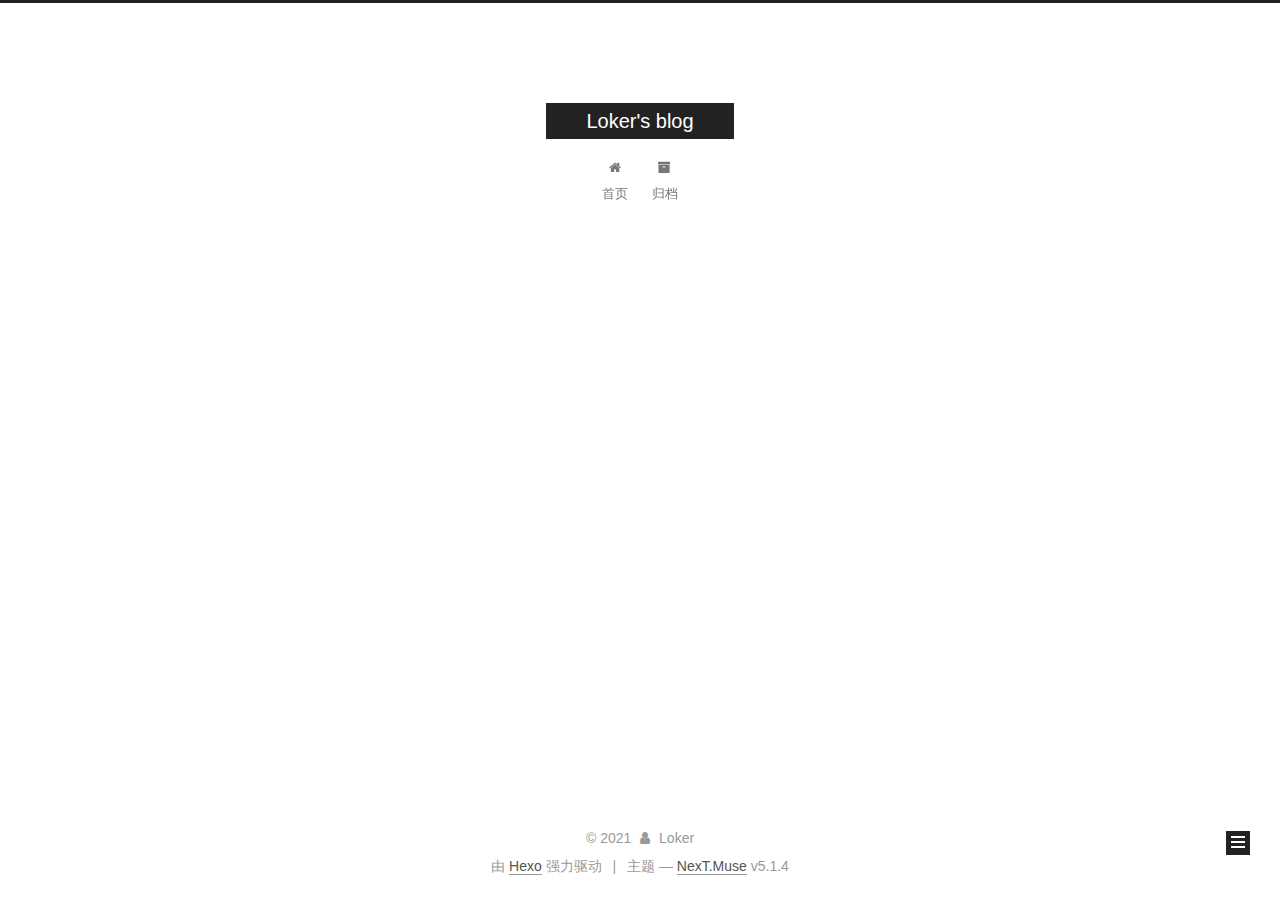
<file: categories/面试/index.html>
<!DOCTYPE html>



  


<html class="theme-next muse use-motion" lang="zh-Hans">
<head>
  <meta charset="UTF-8"/>
<meta http-equiv="X-UA-Compatible" content="IE=edge" />
<meta name="viewport" content="width=device-width, initial-scale=1, maximum-scale=1"/>
<meta name="theme-color" content="#222">









<meta http-equiv="Cache-Control" content="no-transform" />
<meta http-equiv="Cache-Control" content="no-siteapp" />
















  
  
  <link href="/lib/fancybox/source/jquery.fancybox.css?v=2.1.5" rel="stylesheet" type="text/css" />







<link href="/lib/font-awesome/css/font-awesome.min.css?v=4.6.2" rel="stylesheet" type="text/css" />

<link href="/css/main.css?v=5.1.4" rel="stylesheet" type="text/css" />


  <link rel="apple-touch-icon" sizes="180x180" href="/images/apple-touch-icon-next.png?v=5.1.4">


  <link rel="icon" type="image/png" sizes="32x32" href="/images/favicon-32x32-next.png?v=5.1.4">


  <link rel="icon" type="image/png" sizes="16x16" href="/images/favicon-16x16-next.png?v=5.1.4">


  <link rel="mask-icon" href="/images/logo.svg?v=5.1.4" color="#222">





  <meta name="keywords" content="C++, Loker" />





  <link rel="alternate" href="/atom.xml" title="Loker's blog" type="application/atom+xml" />






<meta property="og:type" content="website">
<meta property="og:title" content="Loker&#39;s blog">
<meta property="og:url" content="http://example.com/categories/%E9%9D%A2%E8%AF%95/index.html">
<meta property="og:site_name" content="Loker&#39;s blog">
<meta property="og:locale">
<meta property="article:author" content="Loker">
<meta name="twitter:card" content="summary">



<script type="text/javascript" id="hexo.configurations">
  var NexT = window.NexT || {};
  var CONFIG = {
    root: '',
    scheme: 'Muse',
    version: '5.1.4',
    sidebar: {"position":"left","display":"post","offset":12,"b2t":false,"scrollpercent":false,"onmobile":false},
    fancybox: true,
    tabs: true,
    motion: {"enable":true,"async":false,"transition":{"post_block":"fadeIn","post_header":"slideDownIn","post_body":"slideDownIn","coll_header":"slideLeftIn","sidebar":"slideUpIn"}},
    duoshuo: {
      userId: '0',
      author: 'lyuke'
    },
    algolia: {
      applicationID: '',
      apiKey: '',
      indexName: '',
      hits: {"per_page":10},
      labels: {"input_placeholder":"Search for Posts","hits_empty":"We didn't find any results for the search: ${query}","hits_stats":"${hits} results found in ${time} ms"}
    }
  };
</script>



  <link rel="canonical" href="http://example.com/categories/面试/"/>





  <title>分类: 面试 | Loker's blog</title>
  





  <script type="text/javascript">
    var _hmt = _hmt || [];
    (function() {
      var hm = document.createElement("script");
      hm.src = "https://hm.baidu.com/hm.js?e0733529886e37f4a28da8db1e710e4e";
      var s = document.getElementsByTagName("script")[0];
      s.parentNode.insertBefore(hm, s);
    })();
  </script>




<meta name="generator" content="Hexo 5.3.0"></head>

<body itemscope itemtype="http://schema.org/WebPage" lang="zh-Hans">

  
  
    
  

  <div class="container sidebar-position-left ">
    <div class="headband"></div>

    <header id="header" class="header" itemscope itemtype="http://schema.org/WPHeader">
      <div class="header-inner"><div class="site-brand-wrapper">
  <div class="site-meta ">
    

    <div class="custom-logo-site-title">
      <a href="/"  class="brand" rel="start">
        <span class="logo-line-before"><i></i></span>
        <span class="site-title">Loker's blog</span>
        <span class="logo-line-after"><i></i></span>
      </a>
    </div>
      
        <p class="site-subtitle"></p>
      
  </div>

  <div class="site-nav-toggle">
    <button>
      <span class="btn-bar"></span>
      <span class="btn-bar"></span>
      <span class="btn-bar"></span>
    </button>
  </div>
</div>

<nav class="site-nav">
  

  
    <ul id="menu" class="menu">
      
        
        <li class="menu-item menu-item-home">
          <a href="/" rel="section">
            
              <i class="menu-item-icon fa fa-fw fa-home"></i> <br />
            
            首页
          </a>
        </li>
      
        
        <li class="menu-item menu-item-archives">
          <a href="/archives/" rel="section">
            
              <i class="menu-item-icon fa fa-fw fa-archive"></i> <br />
            
            归档
          </a>
        </li>
      

      
    </ul>
  

  
</nav>



 </div>
    </header>

    <main id="main" class="main">
      <div class="main-inner">
        <div class="content-wrap">
          <div id="content" class="content">
            

  
  
  
  <div class="post-block category">

    <div id="posts" class="posts-collapse">
      <div class="collection-title">
        <h1>面试<small>分类</small>
        </h1>
      </div>

      
        

  <article class="post post-type-normal" itemscope itemtype="http://schema.org/Article">
    <header class="post-header">

      <h2 class="post-title">
        
            <a class="post-title-link" href="/2021/02/21/c-memory-manage/" itemprop="url">
              
                <span itemprop="name">C++_内存管理</span>
              
            </a>
        
      </h2>

      <div class="post-meta">
        <time class="post-time" itemprop="dateCreated"
              datetime="2021-02-21T14:39:41+08:00"
              content="2021-02-21" >
          02-21
        </time>
      </div>

    </header>
  </article>


      
        

  <article class="post post-type-normal" itemscope itemtype="http://schema.org/Article">
    <header class="post-header">

      <h2 class="post-title">
        
            <a class="post-title-link" href="/2021/02/18/c-1-compile/" itemprop="url">
              
                <span itemprop="name">C++编译过程</span>
              
            </a>
        
      </h2>

      <div class="post-meta">
        <time class="post-time" itemprop="dateCreated"
              datetime="2021-02-18T12:59:36+08:00"
              content="2021-02-18" >
          02-18
        </time>
      </div>

    </header>
  </article>


      
    </div>

  </div>
  
  
  

  



          </div>
          


          

        </div>
        
          
  
  <div class="sidebar-toggle">
    <div class="sidebar-toggle-line-wrap">
      <span class="sidebar-toggle-line sidebar-toggle-line-first"></span>
      <span class="sidebar-toggle-line sidebar-toggle-line-middle"></span>
      <span class="sidebar-toggle-line sidebar-toggle-line-last"></span>
    </div>
  </div>

  <aside id="sidebar" class="sidebar">
    
    <div class="sidebar-inner">

      

      

      <section class="site-overview-wrap sidebar-panel sidebar-panel-active">
        <div class="site-overview">
          <div class="site-author motion-element" itemprop="author" itemscope itemtype="http://schema.org/Person">
            
              <p class="site-author-name" itemprop="name"></p>
              <p class="site-description motion-element" itemprop="description"></p>
          </div>

          <nav class="site-state motion-element">

            
              <div class="site-state-item site-state-posts">
              
                <a href="/archives/%7C%7C%20archive">
              
                  <span class="site-state-item-count">3</span>
                  <span class="site-state-item-name">日志</span>
                </a>
              </div>
            

            
              
              
              <div class="site-state-item site-state-categories">
                
                  <span class="site-state-item-count">2</span>
                  <span class="site-state-item-name">分类</span>
                
              </div>
            

            
              
              
              <div class="site-state-item site-state-tags">
                
                  <span class="site-state-item-count">3</span>
                  <span class="site-state-item-name">标签</span>
                
              </div>
            

          </nav>

          
            <div class="feed-link motion-element">
              <a href="/atom.xml" rel="alternate">
                <i class="fa fa-rss"></i>
                RSS
              </a>
            </div>
          

          
            <div class="links-of-author motion-element">
                
                  <span class="links-of-author-item">
                    <a href="https://github.com/lyuke" target="_blank" title="GitHub">
                      
                        <i class="fa fa-fw fa-github"></i>GitHub</a>
                  </span>
                
                  <span class="links-of-author-item">
                    <a href="mailto:jacklvke@outlook.com" target="_blank" title="E-Mail">
                      
                        <i class="fa fa-fw fa-envelope"></i>E-Mail</a>
                  </span>
                
            </div>
          

          
          

          
          

          

        </div>
      </section>

      

      

    </div>
  </aside>


        
      </div>
    </main>

    <footer id="footer" class="footer">
      <div class="footer-inner">
        <div class="copyright">&copy; <span itemprop="copyrightYear">2021</span>
  <span class="with-love">
    <i class="fa fa-user"></i>
  </span>
  <span class="author" itemprop="copyrightHolder">Loker</span>

  
</div>


  <div class="powered-by">由 <a class="theme-link" target="_blank" href="https://hexo.io">Hexo</a> 强力驱动</div>



  <span class="post-meta-divider">|</span>



  <div class="theme-info">主题 &mdash; <a class="theme-link" target="_blank" href="https://github.com/iissnan/hexo-theme-next">NexT.Muse</a> v5.1.4</div>




        







        
      </div>
    </footer>

    
      <div class="back-to-top">
        <i class="fa fa-arrow-up"></i>
        
      </div>
    

    

  </div>

  

<script type="text/javascript">
  if (Object.prototype.toString.call(window.Promise) !== '[object Function]') {
    window.Promise = null;
  }
</script>









  












  
  
    <script type="text/javascript" src="/lib/jquery/index.js?v=2.1.3"></script>
  

  
  
    <script type="text/javascript" src="/lib/fastclick/lib/fastclick.min.js?v=1.0.6"></script>
  

  
  
    <script type="text/javascript" src="/lib/jquery_lazyload/jquery.lazyload.js?v=1.9.7"></script>
  

  
  
    <script type="text/javascript" src="/lib/velocity/velocity.min.js?v=1.2.1"></script>
  

  
  
    <script type="text/javascript" src="/lib/velocity/velocity.ui.min.js?v=1.2.1"></script>
  

  
  
    <script type="text/javascript" src="/lib/fancybox/source/jquery.fancybox.pack.js?v=2.1.5"></script>
  


  


  <script type="text/javascript" src="/js/src/utils.js?v=5.1.4"></script>

  <script type="text/javascript" src="/js/src/motion.js?v=5.1.4"></script>



  
  

  

  


  <script type="text/javascript" src="/js/src/bootstrap.js?v=5.1.4"></script>



  


  




	





  





  












  





  

  

  

  
  

  

  

  

</body>
</html>
</file>
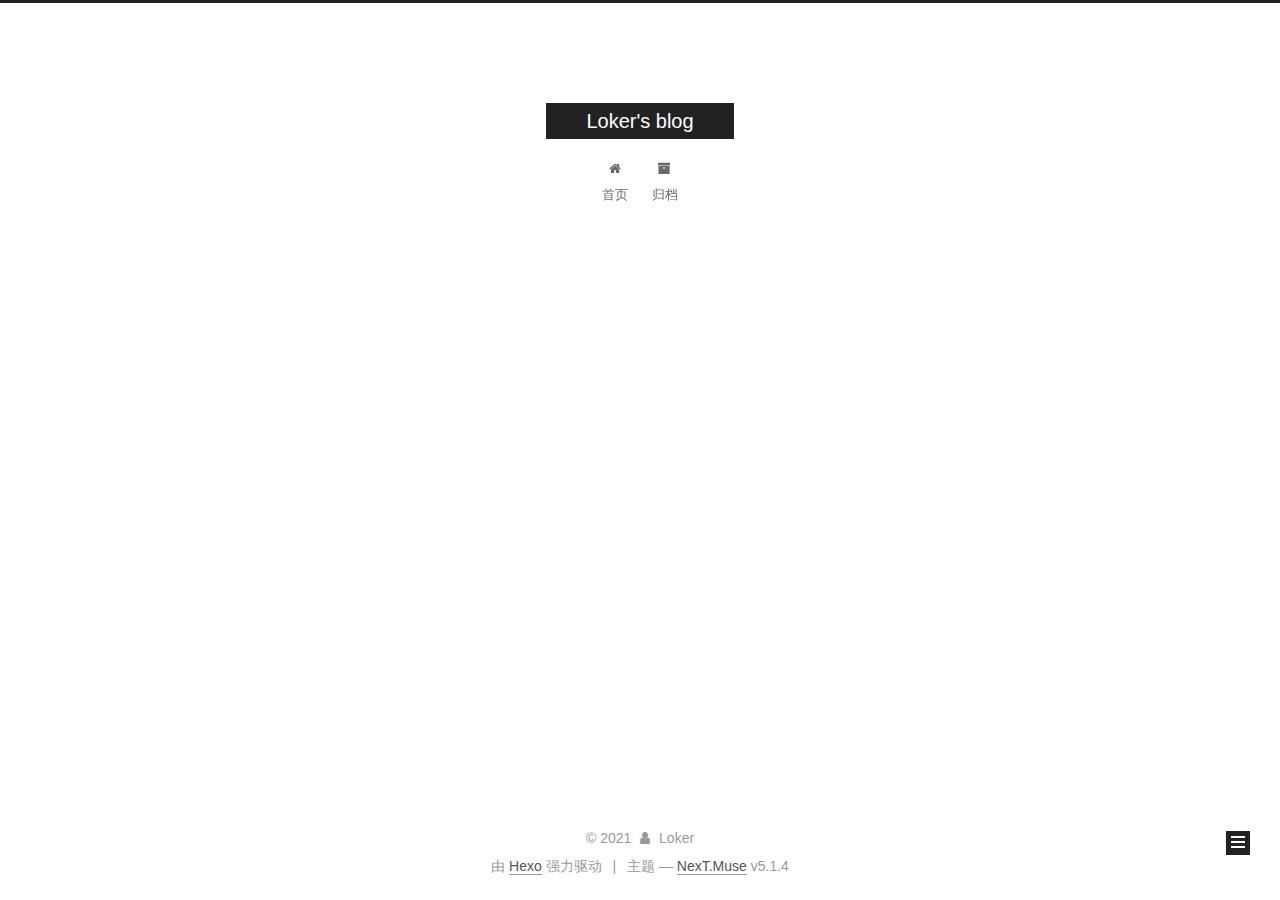
<file: tags/C-memory/index.html>
<!DOCTYPE html>



  


<html class="theme-next muse use-motion" lang="zh-Hans">
<head>
  <meta charset="UTF-8"/>
<meta http-equiv="X-UA-Compatible" content="IE=edge" />
<meta name="viewport" content="width=device-width, initial-scale=1, maximum-scale=1"/>
<meta name="theme-color" content="#222">









<meta http-equiv="Cache-Control" content="no-transform" />
<meta http-equiv="Cache-Control" content="no-siteapp" />
















  
  
  <link href="/lib/fancybox/source/jquery.fancybox.css?v=2.1.5" rel="stylesheet" type="text/css" />







<link href="/lib/font-awesome/css/font-awesome.min.css?v=4.6.2" rel="stylesheet" type="text/css" />

<link href="/css/main.css?v=5.1.4" rel="stylesheet" type="text/css" />


  <link rel="apple-touch-icon" sizes="180x180" href="/images/apple-touch-icon-next.png?v=5.1.4">


  <link rel="icon" type="image/png" sizes="32x32" href="/images/favicon-32x32-next.png?v=5.1.4">


  <link rel="icon" type="image/png" sizes="16x16" href="/images/favicon-16x16-next.png?v=5.1.4">


  <link rel="mask-icon" href="/images/logo.svg?v=5.1.4" color="#222">





  <meta name="keywords" content="C++, Loker" />





  <link rel="alternate" href="/atom.xml" title="Loker's blog" type="application/atom+xml" />






<meta property="og:type" content="website">
<meta property="og:title" content="Loker&#39;s blog">
<meta property="og:url" content="http://example.com/tags/C-memory/index.html">
<meta property="og:site_name" content="Loker&#39;s blog">
<meta property="og:locale">
<meta property="article:author" content="Loker">
<meta name="twitter:card" content="summary">



<script type="text/javascript" id="hexo.configurations">
  var NexT = window.NexT || {};
  var CONFIG = {
    root: '',
    scheme: 'Muse',
    version: '5.1.4',
    sidebar: {"position":"left","display":"post","offset":12,"b2t":false,"scrollpercent":false,"onmobile":false},
    fancybox: true,
    tabs: true,
    motion: {"enable":true,"async":false,"transition":{"post_block":"fadeIn","post_header":"slideDownIn","post_body":"slideDownIn","coll_header":"slideLeftIn","sidebar":"slideUpIn"}},
    duoshuo: {
      userId: '0',
      author: 'lyuke'
    },
    algolia: {
      applicationID: '',
      apiKey: '',
      indexName: '',
      hits: {"per_page":10},
      labels: {"input_placeholder":"Search for Posts","hits_empty":"We didn't find any results for the search: ${query}","hits_stats":"${hits} results found in ${time} ms"}
    }
  };
</script>



  <link rel="canonical" href="http://example.com/tags/C-memory/"/>





  <title>标签: C++ memory | Loker's blog</title>
  





  <script type="text/javascript">
    var _hmt = _hmt || [];
    (function() {
      var hm = document.createElement("script");
      hm.src = "https://hm.baidu.com/hm.js?e0733529886e37f4a28da8db1e710e4e";
      var s = document.getElementsByTagName("script")[0];
      s.parentNode.insertBefore(hm, s);
    })();
  </script>




<meta name="generator" content="Hexo 5.3.0"></head>

<body itemscope itemtype="http://schema.org/WebPage" lang="zh-Hans">

  
  
    
  

  <div class="container sidebar-position-left ">
    <div class="headband"></div>

    <header id="header" class="header" itemscope itemtype="http://schema.org/WPHeader">
      <div class="header-inner"><div class="site-brand-wrapper">
  <div class="site-meta ">
    

    <div class="custom-logo-site-title">
      <a href="/"  class="brand" rel="start">
        <span class="logo-line-before"><i></i></span>
        <span class="site-title">Loker's blog</span>
        <span class="logo-line-after"><i></i></span>
      </a>
    </div>
      
        <p class="site-subtitle"></p>
      
  </div>

  <div class="site-nav-toggle">
    <button>
      <span class="btn-bar"></span>
      <span class="btn-bar"></span>
      <span class="btn-bar"></span>
    </button>
  </div>
</div>

<nav class="site-nav">
  

  
    <ul id="menu" class="menu">
      
        
        <li class="menu-item menu-item-home">
          <a href="/" rel="section">
            
              <i class="menu-item-icon fa fa-fw fa-home"></i> <br />
            
            首页
          </a>
        </li>
      
        
        <li class="menu-item menu-item-archives">
          <a href="/archives/" rel="section">
            
              <i class="menu-item-icon fa fa-fw fa-archive"></i> <br />
            
            归档
          </a>
        </li>
      

      
    </ul>
  

  
</nav>



 </div>
    </header>

    <main id="main" class="main">
      <div class="main-inner">
        <div class="content-wrap">
          <div id="content" class="content">
            

  
  
  
  <div class="post-block tag">

    <div id="posts" class="posts-collapse">
      <div class="collection-title">
        <h1>C++ memory<small>标签</small>
        </h1>
      </div>

      
        

  <article class="post post-type-normal" itemscope itemtype="http://schema.org/Article">
    <header class="post-header">

      <h2 class="post-title">
        
            <a class="post-title-link" href="/2021/02/21/c-memory-manage/" itemprop="url">
              
                <span itemprop="name">C++_内存管理</span>
              
            </a>
        
      </h2>

      <div class="post-meta">
        <time class="post-time" itemprop="dateCreated"
              datetime="2021-02-21T14:39:41+08:00"
              content="2021-02-21" >
          02-21
        </time>
      </div>

    </header>
  </article>


      
    </div>

  </div>
  
  
  

  


          </div>
          


          

        </div>
        
          
  
  <div class="sidebar-toggle">
    <div class="sidebar-toggle-line-wrap">
      <span class="sidebar-toggle-line sidebar-toggle-line-first"></span>
      <span class="sidebar-toggle-line sidebar-toggle-line-middle"></span>
      <span class="sidebar-toggle-line sidebar-toggle-line-last"></span>
    </div>
  </div>

  <aside id="sidebar" class="sidebar">
    
    <div class="sidebar-inner">

      

      

      <section class="site-overview-wrap sidebar-panel sidebar-panel-active">
        <div class="site-overview">
          <div class="site-author motion-element" itemprop="author" itemscope itemtype="http://schema.org/Person">
            
              <p class="site-author-name" itemprop="name"></p>
              <p class="site-description motion-element" itemprop="description"></p>
          </div>

          <nav class="site-state motion-element">

            
              <div class="site-state-item site-state-posts">
              
                <a href="/archives/%7C%7C%20archive">
              
                  <span class="site-state-item-count">3</span>
                  <span class="site-state-item-name">日志</span>
                </a>
              </div>
            

            
              
              
              <div class="site-state-item site-state-categories">
                
                  <span class="site-state-item-count">2</span>
                  <span class="site-state-item-name">分类</span>
                
              </div>
            

            
              
              
              <div class="site-state-item site-state-tags">
                
                  <span class="site-state-item-count">3</span>
                  <span class="site-state-item-name">标签</span>
                
              </div>
            

          </nav>

          
            <div class="feed-link motion-element">
              <a href="/atom.xml" rel="alternate">
                <i class="fa fa-rss"></i>
                RSS
              </a>
            </div>
          

          
            <div class="links-of-author motion-element">
                
                  <span class="links-of-author-item">
                    <a href="https://github.com/lyuke" target="_blank" title="GitHub">
                      
                        <i class="fa fa-fw fa-github"></i>GitHub</a>
                  </span>
                
                  <span class="links-of-author-item">
                    <a href="mailto:jacklvke@outlook.com" target="_blank" title="E-Mail">
                      
                        <i class="fa fa-fw fa-envelope"></i>E-Mail</a>
                  </span>
                
            </div>
          

          
          

          
          

          

        </div>
      </section>

      

      

    </div>
  </aside>


        
      </div>
    </main>

    <footer id="footer" class="footer">
      <div class="footer-inner">
        <div class="copyright">&copy; <span itemprop="copyrightYear">2021</span>
  <span class="with-love">
    <i class="fa fa-user"></i>
  </span>
  <span class="author" itemprop="copyrightHolder">Loker</span>

  
</div>


  <div class="powered-by">由 <a class="theme-link" target="_blank" href="https://hexo.io">Hexo</a> 强力驱动</div>



  <span class="post-meta-divider">|</span>



  <div class="theme-info">主题 &mdash; <a class="theme-link" target="_blank" href="https://github.com/iissnan/hexo-theme-next">NexT.Muse</a> v5.1.4</div>




        







        
      </div>
    </footer>

    
      <div class="back-to-top">
        <i class="fa fa-arrow-up"></i>
        
      </div>
    

    

  </div>

  

<script type="text/javascript">
  if (Object.prototype.toString.call(window.Promise) !== '[object Function]') {
    window.Promise = null;
  }
</script>









  












  
  
    <script type="text/javascript" src="/lib/jquery/index.js?v=2.1.3"></script>
  

  
  
    <script type="text/javascript" src="/lib/fastclick/lib/fastclick.min.js?v=1.0.6"></script>
  

  
  
    <script type="text/javascript" src="/lib/jquery_lazyload/jquery.lazyload.js?v=1.9.7"></script>
  

  
  
    <script type="text/javascript" src="/lib/velocity/velocity.min.js?v=1.2.1"></script>
  

  
  
    <script type="text/javascript" src="/lib/velocity/velocity.ui.min.js?v=1.2.1"></script>
  

  
  
    <script type="text/javascript" src="/lib/fancybox/source/jquery.fancybox.pack.js?v=2.1.5"></script>
  


  


  <script type="text/javascript" src="/js/src/utils.js?v=5.1.4"></script>

  <script type="text/javascript" src="/js/src/motion.js?v=5.1.4"></script>



  
  

  

  


  <script type="text/javascript" src="/js/src/bootstrap.js?v=5.1.4"></script>



  


  




	





  





  












  





  

  

  

  
  

  

  

  

</body>
</html>
</file>
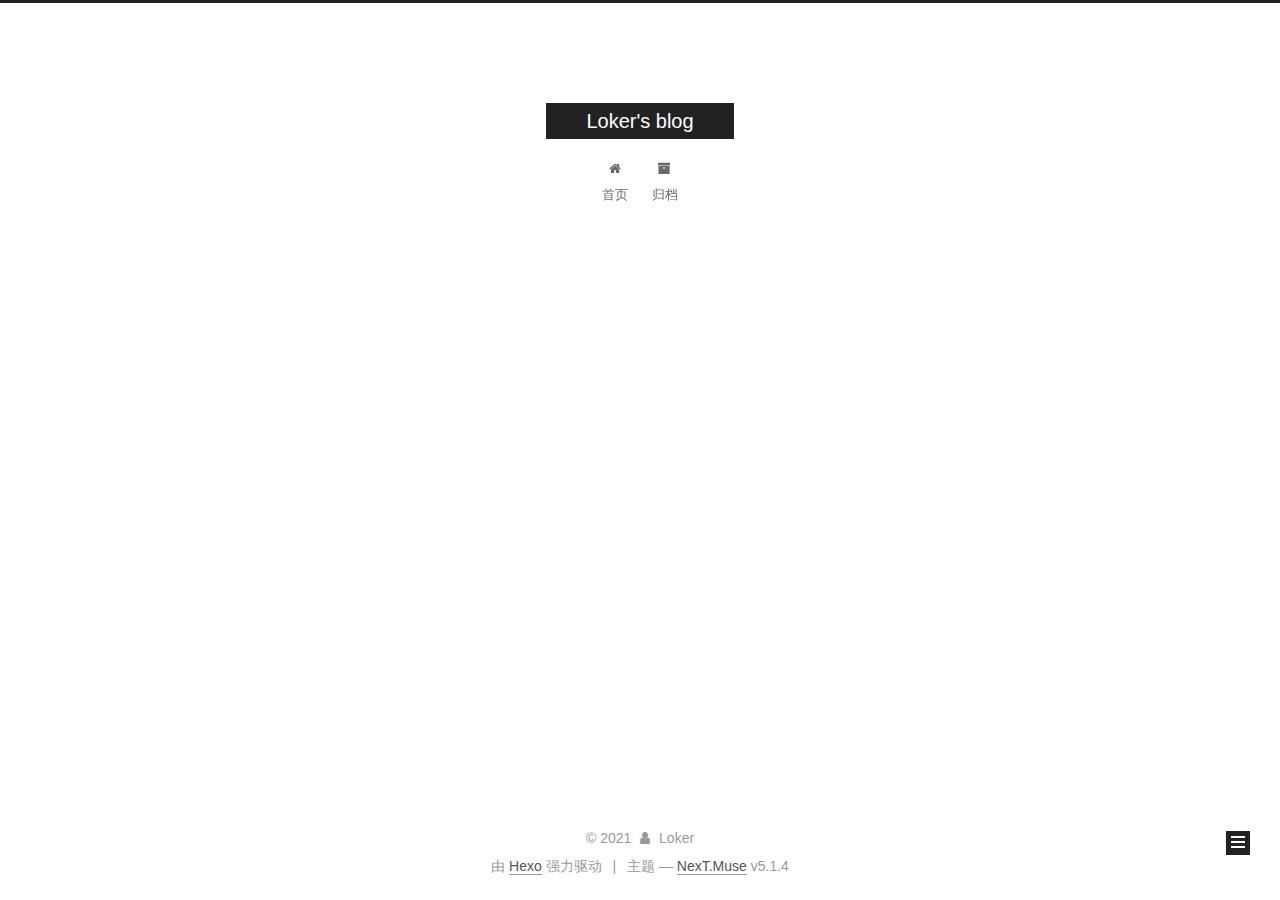
<file: tags/c/index.html>
<!DOCTYPE html>



  


<html class="theme-next muse use-motion" lang="zh-Hans">
<head>
  <meta charset="UTF-8"/>
<meta http-equiv="X-UA-Compatible" content="IE=edge" />
<meta name="viewport" content="width=device-width, initial-scale=1, maximum-scale=1"/>
<meta name="theme-color" content="#222">









<meta http-equiv="Cache-Control" content="no-transform" />
<meta http-equiv="Cache-Control" content="no-siteapp" />
















  
  
  <link href="/lib/fancybox/source/jquery.fancybox.css?v=2.1.5" rel="stylesheet" type="text/css" />







<link href="/lib/font-awesome/css/font-awesome.min.css?v=4.6.2" rel="stylesheet" type="text/css" />

<link href="/css/main.css?v=5.1.4" rel="stylesheet" type="text/css" />


  <link rel="apple-touch-icon" sizes="180x180" href="/images/apple-touch-icon-next.png?v=5.1.4">


  <link rel="icon" type="image/png" sizes="32x32" href="/images/favicon-32x32-next.png?v=5.1.4">


  <link rel="icon" type="image/png" sizes="16x16" href="/images/favicon-16x16-next.png?v=5.1.4">


  <link rel="mask-icon" href="/images/logo.svg?v=5.1.4" color="#222">





  <meta name="keywords" content="C++, Loker" />





  <link rel="alternate" href="/atom.xml" title="Loker's blog" type="application/atom+xml" />






<meta property="og:type" content="website">
<meta property="og:title" content="Loker&#39;s blog">
<meta property="og:url" content="http://example.com/tags/c/index.html">
<meta property="og:site_name" content="Loker&#39;s blog">
<meta property="og:locale">
<meta property="article:author" content="Loker">
<meta name="twitter:card" content="summary">



<script type="text/javascript" id="hexo.configurations">
  var NexT = window.NexT || {};
  var CONFIG = {
    root: '',
    scheme: 'Muse',
    version: '5.1.4',
    sidebar: {"position":"left","display":"post","offset":12,"b2t":false,"scrollpercent":false,"onmobile":false},
    fancybox: true,
    tabs: true,
    motion: {"enable":true,"async":false,"transition":{"post_block":"fadeIn","post_header":"slideDownIn","post_body":"slideDownIn","coll_header":"slideLeftIn","sidebar":"slideUpIn"}},
    duoshuo: {
      userId: '0',
      author: 'lyuke'
    },
    algolia: {
      applicationID: '',
      apiKey: '',
      indexName: '',
      hits: {"per_page":10},
      labels: {"input_placeholder":"Search for Posts","hits_empty":"We didn't find any results for the search: ${query}","hits_stats":"${hits} results found in ${time} ms"}
    }
  };
</script>



  <link rel="canonical" href="http://example.com/tags/c/"/>





  <title>标签: c++ | Loker's blog</title>
  





  <script type="text/javascript">
    var _hmt = _hmt || [];
    (function() {
      var hm = document.createElement("script");
      hm.src = "https://hm.baidu.com/hm.js?e0733529886e37f4a28da8db1e710e4e";
      var s = document.getElementsByTagName("script")[0];
      s.parentNode.insertBefore(hm, s);
    })();
  </script>




<meta name="generator" content="Hexo 5.3.0"></head>

<body itemscope itemtype="http://schema.org/WebPage" lang="zh-Hans">

  
  
    
  

  <div class="container sidebar-position-left ">
    <div class="headband"></div>

    <header id="header" class="header" itemscope itemtype="http://schema.org/WPHeader">
      <div class="header-inner"><div class="site-brand-wrapper">
  <div class="site-meta ">
    

    <div class="custom-logo-site-title">
      <a href="/"  class="brand" rel="start">
        <span class="logo-line-before"><i></i></span>
        <span class="site-title">Loker's blog</span>
        <span class="logo-line-after"><i></i></span>
      </a>
    </div>
      
        <p class="site-subtitle"></p>
      
  </div>

  <div class="site-nav-toggle">
    <button>
      <span class="btn-bar"></span>
      <span class="btn-bar"></span>
      <span class="btn-bar"></span>
    </button>
  </div>
</div>

<nav class="site-nav">
  

  
    <ul id="menu" class="menu">
      
        
        <li class="menu-item menu-item-home">
          <a href="/" rel="section">
            
              <i class="menu-item-icon fa fa-fw fa-home"></i> <br />
            
            首页
          </a>
        </li>
      
        
        <li class="menu-item menu-item-archives">
          <a href="/archives/" rel="section">
            
              <i class="menu-item-icon fa fa-fw fa-archive"></i> <br />
            
            归档
          </a>
        </li>
      

      
    </ul>
  

  
</nav>



 </div>
    </header>

    <main id="main" class="main">
      <div class="main-inner">
        <div class="content-wrap">
          <div id="content" class="content">
            

  
  
  
  <div class="post-block tag">

    <div id="posts" class="posts-collapse">
      <div class="collection-title">
        <h1>c++<small>标签</small>
        </h1>
      </div>

      
        

  <article class="post post-type-normal" itemscope itemtype="http://schema.org/Article">
    <header class="post-header">

      <h2 class="post-title">
        
            <a class="post-title-link" href="/2021/02/18/c-1-compile/" itemprop="url">
              
                <span itemprop="name">C++编译过程</span>
              
            </a>
        
      </h2>

      <div class="post-meta">
        <time class="post-time" itemprop="dateCreated"
              datetime="2021-02-18T12:59:36+08:00"
              content="2021-02-18" >
          02-18
        </time>
      </div>

    </header>
  </article>


      
    </div>

  </div>
  
  
  

  


          </div>
          


          

        </div>
        
          
  
  <div class="sidebar-toggle">
    <div class="sidebar-toggle-line-wrap">
      <span class="sidebar-toggle-line sidebar-toggle-line-first"></span>
      <span class="sidebar-toggle-line sidebar-toggle-line-middle"></span>
      <span class="sidebar-toggle-line sidebar-toggle-line-last"></span>
    </div>
  </div>

  <aside id="sidebar" class="sidebar">
    
    <div class="sidebar-inner">

      

      

      <section class="site-overview-wrap sidebar-panel sidebar-panel-active">
        <div class="site-overview">
          <div class="site-author motion-element" itemprop="author" itemscope itemtype="http://schema.org/Person">
            
              <p class="site-author-name" itemprop="name"></p>
              <p class="site-description motion-element" itemprop="description"></p>
          </div>

          <nav class="site-state motion-element">

            
              <div class="site-state-item site-state-posts">
              
                <a href="/archives/%7C%7C%20archive">
              
                  <span class="site-state-item-count">3</span>
                  <span class="site-state-item-name">日志</span>
                </a>
              </div>
            

            
              
              
              <div class="site-state-item site-state-categories">
                
                  <span class="site-state-item-count">2</span>
                  <span class="site-state-item-name">分类</span>
                
              </div>
            

            
              
              
              <div class="site-state-item site-state-tags">
                
                  <span class="site-state-item-count">3</span>
                  <span class="site-state-item-name">标签</span>
                
              </div>
            

          </nav>

          
            <div class="feed-link motion-element">
              <a href="/atom.xml" rel="alternate">
                <i class="fa fa-rss"></i>
                RSS
              </a>
            </div>
          

          
            <div class="links-of-author motion-element">
                
                  <span class="links-of-author-item">
                    <a href="https://github.com/lyuke" target="_blank" title="GitHub">
                      
                        <i class="fa fa-fw fa-github"></i>GitHub</a>
                  </span>
                
                  <span class="links-of-author-item">
                    <a href="mailto:jacklvke@outlook.com" target="_blank" title="E-Mail">
                      
                        <i class="fa fa-fw fa-envelope"></i>E-Mail</a>
                  </span>
                
            </div>
          

          
          

          
          

          

        </div>
      </section>

      

      

    </div>
  </aside>


        
      </div>
    </main>

    <footer id="footer" class="footer">
      <div class="footer-inner">
        <div class="copyright">&copy; <span itemprop="copyrightYear">2021</span>
  <span class="with-love">
    <i class="fa fa-user"></i>
  </span>
  <span class="author" itemprop="copyrightHolder">Loker</span>

  
</div>


  <div class="powered-by">由 <a class="theme-link" target="_blank" href="https://hexo.io">Hexo</a> 强力驱动</div>



  <span class="post-meta-divider">|</span>



  <div class="theme-info">主题 &mdash; <a class="theme-link" target="_blank" href="https://github.com/iissnan/hexo-theme-next">NexT.Muse</a> v5.1.4</div>




        







        
      </div>
    </footer>

    
      <div class="back-to-top">
        <i class="fa fa-arrow-up"></i>
        
      </div>
    

    

  </div>

  

<script type="text/javascript">
  if (Object.prototype.toString.call(window.Promise) !== '[object Function]') {
    window.Promise = null;
  }
</script>









  












  
  
    <script type="text/javascript" src="/lib/jquery/index.js?v=2.1.3"></script>
  

  
  
    <script type="text/javascript" src="/lib/fastclick/lib/fastclick.min.js?v=1.0.6"></script>
  

  
  
    <script type="text/javascript" src="/lib/jquery_lazyload/jquery.lazyload.js?v=1.9.7"></script>
  

  
  
    <script type="text/javascript" src="/lib/velocity/velocity.min.js?v=1.2.1"></script>
  

  
  
    <script type="text/javascript" src="/lib/velocity/velocity.ui.min.js?v=1.2.1"></script>
  

  
  
    <script type="text/javascript" src="/lib/fancybox/source/jquery.fancybox.pack.js?v=2.1.5"></script>
  


  


  <script type="text/javascript" src="/js/src/utils.js?v=5.1.4"></script>

  <script type="text/javascript" src="/js/src/motion.js?v=5.1.4"></script>



  
  

  

  


  <script type="text/javascript" src="/js/src/bootstrap.js?v=5.1.4"></script>



  


  




	





  





  












  





  

  

  

  
  

  

  

  

</body>
</html>
</file>
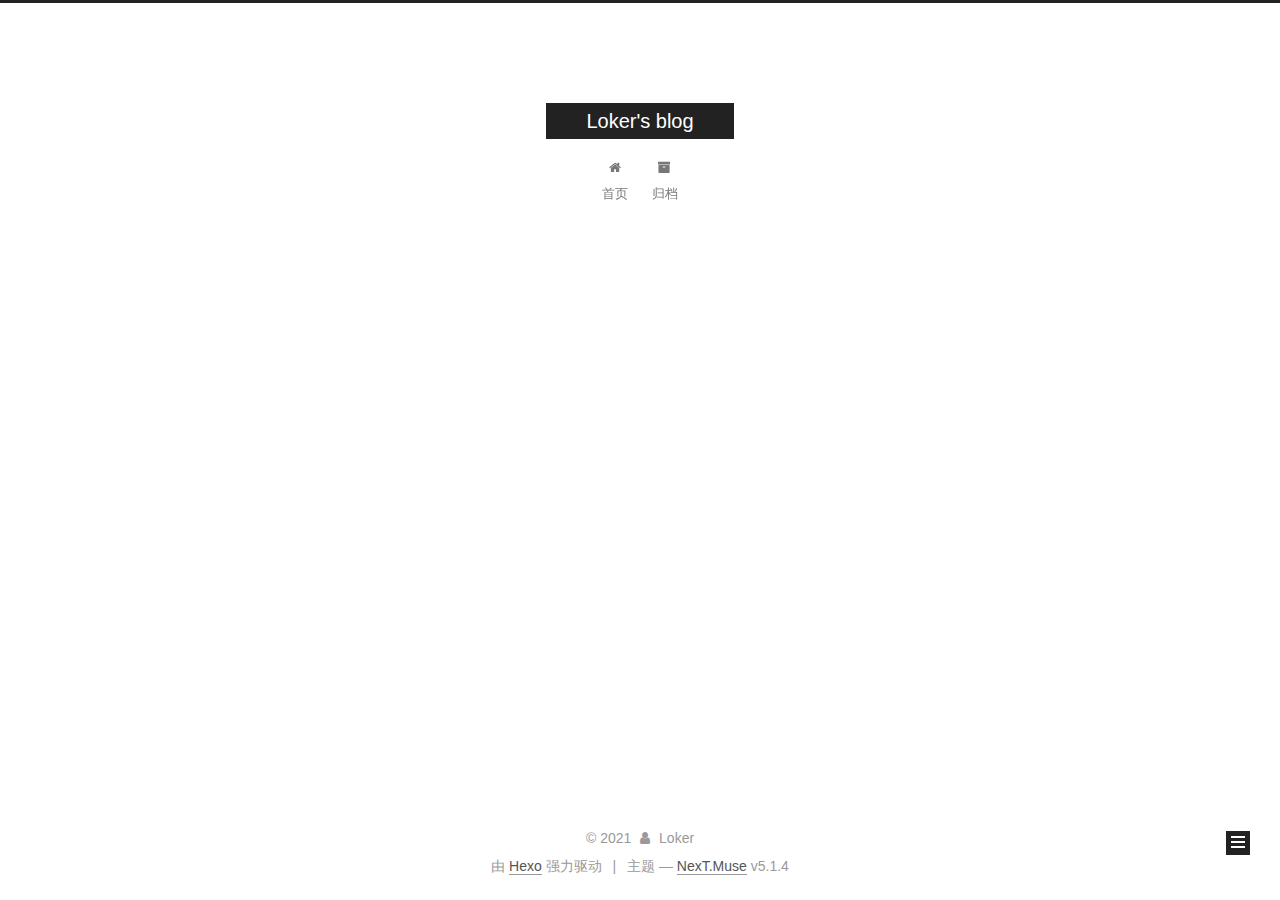
<file: tags/RxJS/index.html>
<!DOCTYPE html>



  


<html class="theme-next muse use-motion" lang="zh-Hans">
<head>
  <meta charset="UTF-8"/>
<meta http-equiv="X-UA-Compatible" content="IE=edge" />
<meta name="viewport" content="width=device-width, initial-scale=1, maximum-scale=1"/>
<meta name="theme-color" content="#222">









<meta http-equiv="Cache-Control" content="no-transform" />
<meta http-equiv="Cache-Control" content="no-siteapp" />
















  
  
  <link href="/lib/fancybox/source/jquery.fancybox.css?v=2.1.5" rel="stylesheet" type="text/css" />







<link href="/lib/font-awesome/css/font-awesome.min.css?v=4.6.2" rel="stylesheet" type="text/css" />

<link href="/css/main.css?v=5.1.4" rel="stylesheet" type="text/css" />


  <link rel="apple-touch-icon" sizes="180x180" href="/images/apple-touch-icon-next.png?v=5.1.4">


  <link rel="icon" type="image/png" sizes="32x32" href="/images/favicon-32x32-next.png?v=5.1.4">


  <link rel="icon" type="image/png" sizes="16x16" href="/images/favicon-16x16-next.png?v=5.1.4">


  <link rel="mask-icon" href="/images/logo.svg?v=5.1.4" color="#222">





  <meta name="keywords" content="C++, Loker" />





  <link rel="alternate" href="/atom.xml" title="Loker's blog" type="application/atom+xml" />






<meta property="og:type" content="website">
<meta property="og:title" content="Loker&#39;s blog">
<meta property="og:url" content="http://example.com/tags/RxJS/index.html">
<meta property="og:site_name" content="Loker&#39;s blog">
<meta property="og:locale">
<meta property="article:author" content="Loker">
<meta name="twitter:card" content="summary">



<script type="text/javascript" id="hexo.configurations">
  var NexT = window.NexT || {};
  var CONFIG = {
    root: '',
    scheme: 'Muse',
    version: '5.1.4',
    sidebar: {"position":"left","display":"post","offset":12,"b2t":false,"scrollpercent":false,"onmobile":false},
    fancybox: true,
    tabs: true,
    motion: {"enable":true,"async":false,"transition":{"post_block":"fadeIn","post_header":"slideDownIn","post_body":"slideDownIn","coll_header":"slideLeftIn","sidebar":"slideUpIn"}},
    duoshuo: {
      userId: '0',
      author: 'lyuke'
    },
    algolia: {
      applicationID: '',
      apiKey: '',
      indexName: '',
      hits: {"per_page":10},
      labels: {"input_placeholder":"Search for Posts","hits_empty":"We didn't find any results for the search: ${query}","hits_stats":"${hits} results found in ${time} ms"}
    }
  };
</script>



  <link rel="canonical" href="http://example.com/tags/RxJS/"/>





  <title>标签: RxJS | Loker's blog</title>
  





  <script type="text/javascript">
    var _hmt = _hmt || [];
    (function() {
      var hm = document.createElement("script");
      hm.src = "https://hm.baidu.com/hm.js?e0733529886e37f4a28da8db1e710e4e";
      var s = document.getElementsByTagName("script")[0];
      s.parentNode.insertBefore(hm, s);
    })();
  </script>




<meta name="generator" content="Hexo 5.3.0"></head>

<body itemscope itemtype="http://schema.org/WebPage" lang="zh-Hans">

  
  
    
  

  <div class="container sidebar-position-left ">
    <div class="headband"></div>

    <header id="header" class="header" itemscope itemtype="http://schema.org/WPHeader">
      <div class="header-inner"><div class="site-brand-wrapper">
  <div class="site-meta ">
    

    <div class="custom-logo-site-title">
      <a href="/"  class="brand" rel="start">
        <span class="logo-line-before"><i></i></span>
        <span class="site-title">Loker's blog</span>
        <span class="logo-line-after"><i></i></span>
      </a>
    </div>
      
        <p class="site-subtitle"></p>
      
  </div>

  <div class="site-nav-toggle">
    <button>
      <span class="btn-bar"></span>
      <span class="btn-bar"></span>
      <span class="btn-bar"></span>
    </button>
  </div>
</div>

<nav class="site-nav">
  

  
    <ul id="menu" class="menu">
      
        
        <li class="menu-item menu-item-home">
          <a href="/" rel="section">
            
              <i class="menu-item-icon fa fa-fw fa-home"></i> <br />
            
            首页
          </a>
        </li>
      
        
        <li class="menu-item menu-item-archives">
          <a href="/archives/" rel="section">
            
              <i class="menu-item-icon fa fa-fw fa-archive"></i> <br />
            
            归档
          </a>
        </li>
      

      
    </ul>
  

  
</nav>



 </div>
    </header>

    <main id="main" class="main">
      <div class="main-inner">
        <div class="content-wrap">
          <div id="content" class="content">
            

  
  
  
  <div class="post-block tag">

    <div id="posts" class="posts-collapse">
      <div class="collection-title">
        <h1>RxJS<small>标签</small>
        </h1>
      </div>

      
        

  <article class="post post-type-normal" itemscope itemtype="http://schema.org/Article">
    <header class="post-header">

      <h2 class="post-title">
        
            <a class="post-title-link" href="/2016/12/19/rxjs/" itemprop="url">
              
                <span itemprop="name">RxJS 入门</span>
              
            </a>
        
      </h2>

      <div class="post-meta">
        <time class="post-time" itemprop="dateCreated"
              datetime="2016-12-19T20:01:24+08:00"
              content="2016-12-19" >
          12-19
        </time>
      </div>

    </header>
  </article>


      
    </div>

  </div>
  
  
  

  


          </div>
          


          

        </div>
        
          
  
  <div class="sidebar-toggle">
    <div class="sidebar-toggle-line-wrap">
      <span class="sidebar-toggle-line sidebar-toggle-line-first"></span>
      <span class="sidebar-toggle-line sidebar-toggle-line-middle"></span>
      <span class="sidebar-toggle-line sidebar-toggle-line-last"></span>
    </div>
  </div>

  <aside id="sidebar" class="sidebar">
    
    <div class="sidebar-inner">

      

      

      <section class="site-overview-wrap sidebar-panel sidebar-panel-active">
        <div class="site-overview">
          <div class="site-author motion-element" itemprop="author" itemscope itemtype="http://schema.org/Person">
            
              <p class="site-author-name" itemprop="name"></p>
              <p class="site-description motion-element" itemprop="description"></p>
          </div>

          <nav class="site-state motion-element">

            
              <div class="site-state-item site-state-posts">
              
                <a href="/archives/%7C%7C%20archive">
              
                  <span class="site-state-item-count">3</span>
                  <span class="site-state-item-name">日志</span>
                </a>
              </div>
            

            
              
              
              <div class="site-state-item site-state-categories">
                
                  <span class="site-state-item-count">2</span>
                  <span class="site-state-item-name">分类</span>
                
              </div>
            

            
              
              
              <div class="site-state-item site-state-tags">
                
                  <span class="site-state-item-count">3</span>
                  <span class="site-state-item-name">标签</span>
                
              </div>
            

          </nav>

          
            <div class="feed-link motion-element">
              <a href="/atom.xml" rel="alternate">
                <i class="fa fa-rss"></i>
                RSS
              </a>
            </div>
          

          
            <div class="links-of-author motion-element">
                
                  <span class="links-of-author-item">
                    <a href="https://github.com/lyuke" target="_blank" title="GitHub">
                      
                        <i class="fa fa-fw fa-github"></i>GitHub</a>
                  </span>
                
                  <span class="links-of-author-item">
                    <a href="mailto:jacklvke@outlook.com" target="_blank" title="E-Mail">
                      
                        <i class="fa fa-fw fa-envelope"></i>E-Mail</a>
                  </span>
                
            </div>
          

          
          

          
          

          

        </div>
      </section>

      

      

    </div>
  </aside>


        
      </div>
    </main>

    <footer id="footer" class="footer">
      <div class="footer-inner">
        <div class="copyright">&copy; <span itemprop="copyrightYear">2021</span>
  <span class="with-love">
    <i class="fa fa-user"></i>
  </span>
  <span class="author" itemprop="copyrightHolder">Loker</span>

  
</div>


  <div class="powered-by">由 <a class="theme-link" target="_blank" href="https://hexo.io">Hexo</a> 强力驱动</div>



  <span class="post-meta-divider">|</span>



  <div class="theme-info">主题 &mdash; <a class="theme-link" target="_blank" href="https://github.com/iissnan/hexo-theme-next">NexT.Muse</a> v5.1.4</div>




        







        
      </div>
    </footer>

    
      <div class="back-to-top">
        <i class="fa fa-arrow-up"></i>
        
      </div>
    

    

  </div>

  

<script type="text/javascript">
  if (Object.prototype.toString.call(window.Promise) !== '[object Function]') {
    window.Promise = null;
  }
</script>









  












  
  
    <script type="text/javascript" src="/lib/jquery/index.js?v=2.1.3"></script>
  

  
  
    <script type="text/javascript" src="/lib/fastclick/lib/fastclick.min.js?v=1.0.6"></script>
  

  
  
    <script type="text/javascript" src="/lib/jquery_lazyload/jquery.lazyload.js?v=1.9.7"></script>
  

  
  
    <script type="text/javascript" src="/lib/velocity/velocity.min.js?v=1.2.1"></script>
  

  
  
    <script type="text/javascript" src="/lib/velocity/velocity.ui.min.js?v=1.2.1"></script>
  

  
  
    <script type="text/javascript" src="/lib/fancybox/source/jquery.fancybox.pack.js?v=2.1.5"></script>
  


  


  <script type="text/javascript" src="/js/src/utils.js?v=5.1.4"></script>

  <script type="text/javascript" src="/js/src/motion.js?v=5.1.4"></script>



  
  

  

  


  <script type="text/javascript" src="/js/src/bootstrap.js?v=5.1.4"></script>



  


  




	





  





  












  





  

  

  

  
  

  

  

  

</body>
</html>
</file>
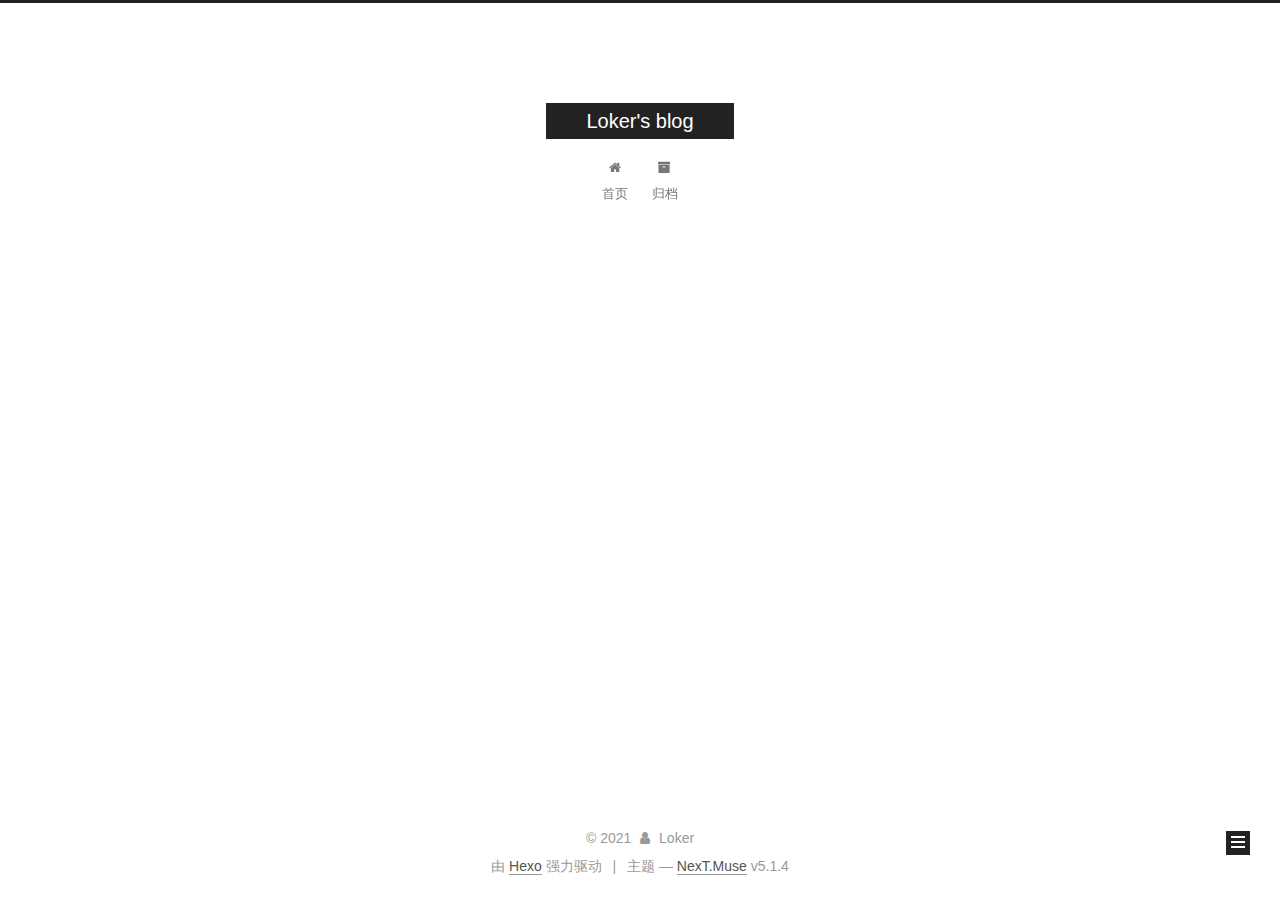
<file: archives/2016/12/index.html>
<!DOCTYPE html>



  


<html class="theme-next muse use-motion" lang="zh-Hans">
<head>
  <meta charset="UTF-8"/>
<meta http-equiv="X-UA-Compatible" content="IE=edge" />
<meta name="viewport" content="width=device-width, initial-scale=1, maximum-scale=1"/>
<meta name="theme-color" content="#222">









<meta http-equiv="Cache-Control" content="no-transform" />
<meta http-equiv="Cache-Control" content="no-siteapp" />
















  
  
  <link href="/lib/fancybox/source/jquery.fancybox.css?v=2.1.5" rel="stylesheet" type="text/css" />







<link href="/lib/font-awesome/css/font-awesome.min.css?v=4.6.2" rel="stylesheet" type="text/css" />

<link href="/css/main.css?v=5.1.4" rel="stylesheet" type="text/css" />


  <link rel="apple-touch-icon" sizes="180x180" href="/images/apple-touch-icon-next.png?v=5.1.4">


  <link rel="icon" type="image/png" sizes="32x32" href="/images/favicon-32x32-next.png?v=5.1.4">


  <link rel="icon" type="image/png" sizes="16x16" href="/images/favicon-16x16-next.png?v=5.1.4">


  <link rel="mask-icon" href="/images/logo.svg?v=5.1.4" color="#222">





  <meta name="keywords" content="C++, Loker" />





  <link rel="alternate" href="/atom.xml" title="Loker's blog" type="application/atom+xml" />






<meta property="og:type" content="website">
<meta property="og:title" content="Loker&#39;s blog">
<meta property="og:url" content="http://example.com/archives/2016/12/index.html">
<meta property="og:site_name" content="Loker&#39;s blog">
<meta property="og:locale">
<meta property="article:author" content="Loker">
<meta name="twitter:card" content="summary">



<script type="text/javascript" id="hexo.configurations">
  var NexT = window.NexT || {};
  var CONFIG = {
    root: '',
    scheme: 'Muse',
    version: '5.1.4',
    sidebar: {"position":"left","display":"post","offset":12,"b2t":false,"scrollpercent":false,"onmobile":false},
    fancybox: true,
    tabs: true,
    motion: {"enable":true,"async":false,"transition":{"post_block":"fadeIn","post_header":"slideDownIn","post_body":"slideDownIn","coll_header":"slideLeftIn","sidebar":"slideUpIn"}},
    duoshuo: {
      userId: '0',
      author: 'lyuke'
    },
    algolia: {
      applicationID: '',
      apiKey: '',
      indexName: '',
      hits: {"per_page":10},
      labels: {"input_placeholder":"Search for Posts","hits_empty":"We didn't find any results for the search: ${query}","hits_stats":"${hits} results found in ${time} ms"}
    }
  };
</script>



  <link rel="canonical" href="http://example.com/archives/2016/12/"/>





  <title>归档 | Loker's blog</title>
  





  <script type="text/javascript">
    var _hmt = _hmt || [];
    (function() {
      var hm = document.createElement("script");
      hm.src = "https://hm.baidu.com/hm.js?e0733529886e37f4a28da8db1e710e4e";
      var s = document.getElementsByTagName("script")[0];
      s.parentNode.insertBefore(hm, s);
    })();
  </script>




<meta name="generator" content="Hexo 5.3.0"></head>

<body itemscope itemtype="http://schema.org/WebPage" lang="zh-Hans">

  
  
    
  

  <div class="container sidebar-position-left page-archive">
    <div class="headband"></div>

    <header id="header" class="header" itemscope itemtype="http://schema.org/WPHeader">
      <div class="header-inner"><div class="site-brand-wrapper">
  <div class="site-meta ">
    

    <div class="custom-logo-site-title">
      <a href="/"  class="brand" rel="start">
        <span class="logo-line-before"><i></i></span>
        <span class="site-title">Loker's blog</span>
        <span class="logo-line-after"><i></i></span>
      </a>
    </div>
      
        <p class="site-subtitle"></p>
      
  </div>

  <div class="site-nav-toggle">
    <button>
      <span class="btn-bar"></span>
      <span class="btn-bar"></span>
      <span class="btn-bar"></span>
    </button>
  </div>
</div>

<nav class="site-nav">
  

  
    <ul id="menu" class="menu">
      
        
        <li class="menu-item menu-item-home">
          <a href="/" rel="section">
            
              <i class="menu-item-icon fa fa-fw fa-home"></i> <br />
            
            首页
          </a>
        </li>
      
        
        <li class="menu-item menu-item-archives">
          <a href="/archives/" rel="section">
            
              <i class="menu-item-icon fa fa-fw fa-archive"></i> <br />
            
            归档
          </a>
        </li>
      

      
    </ul>
  

  
</nav>



 </div>
    </header>

    <main id="main" class="main">
      <div class="main-inner">
        <div class="content-wrap">
          <div id="content" class="content">
            

  
  
  
  <div class="post-block archive">
    <div id="posts" class="posts-collapse">
      <span class="archive-move-on"></span>

      <span class="archive-page-counter">
        
        
        
          
        
        嗯..! 目前共计 3 篇日志。 继续努力。
      </span>

      

        
        
        

        
          
          <div class="collection-title">
            <h1 class="archive-year" id="archive-year-2016">2016</h1>
          </div>
        
        

        

  <article class="post post-type-normal" itemscope itemtype="http://schema.org/Article">
    <header class="post-header">

      <h2 class="post-title">
        
            <a class="post-title-link" href="/2016/12/19/rxjs/" itemprop="url">
              
                <span itemprop="name">RxJS 入门</span>
              
            </a>
        
      </h2>

      <div class="post-meta">
        <time class="post-time" itemprop="dateCreated"
              datetime="2016-12-19T20:01:24+08:00"
              content="2016-12-19" >
          12-19
        </time>
      </div>

    </header>
  </article>



      

    </div>
  </div>
  
  
  

  



          </div>
          


          

        </div>
        
          
  
  <div class="sidebar-toggle">
    <div class="sidebar-toggle-line-wrap">
      <span class="sidebar-toggle-line sidebar-toggle-line-first"></span>
      <span class="sidebar-toggle-line sidebar-toggle-line-middle"></span>
      <span class="sidebar-toggle-line sidebar-toggle-line-last"></span>
    </div>
  </div>

  <aside id="sidebar" class="sidebar">
    
    <div class="sidebar-inner">

      

      

      <section class="site-overview-wrap sidebar-panel sidebar-panel-active">
        <div class="site-overview">
          <div class="site-author motion-element" itemprop="author" itemscope itemtype="http://schema.org/Person">
            
              <p class="site-author-name" itemprop="name"></p>
              <p class="site-description motion-element" itemprop="description"></p>
          </div>

          <nav class="site-state motion-element">

            
              <div class="site-state-item site-state-posts">
              
                <a href="/archives/%7C%7C%20archive">
              
                  <span class="site-state-item-count">3</span>
                  <span class="site-state-item-name">日志</span>
                </a>
              </div>
            

            
              
              
              <div class="site-state-item site-state-categories">
                
                  <span class="site-state-item-count">2</span>
                  <span class="site-state-item-name">分类</span>
                
              </div>
            

            
              
              
              <div class="site-state-item site-state-tags">
                
                  <span class="site-state-item-count">3</span>
                  <span class="site-state-item-name">标签</span>
                
              </div>
            

          </nav>

          
            <div class="feed-link motion-element">
              <a href="/atom.xml" rel="alternate">
                <i class="fa fa-rss"></i>
                RSS
              </a>
            </div>
          

          
            <div class="links-of-author motion-element">
                
                  <span class="links-of-author-item">
                    <a href="https://github.com/lyuke" target="_blank" title="GitHub">
                      
                        <i class="fa fa-fw fa-github"></i>GitHub</a>
                  </span>
                
                  <span class="links-of-author-item">
                    <a href="mailto:jacklvke@outlook.com" target="_blank" title="E-Mail">
                      
                        <i class="fa fa-fw fa-envelope"></i>E-Mail</a>
                  </span>
                
            </div>
          

          
          

          
          

          

        </div>
      </section>

      

      

    </div>
  </aside>


        
      </div>
    </main>

    <footer id="footer" class="footer">
      <div class="footer-inner">
        <div class="copyright">&copy; <span itemprop="copyrightYear">2021</span>
  <span class="with-love">
    <i class="fa fa-user"></i>
  </span>
  <span class="author" itemprop="copyrightHolder">Loker</span>

  
</div>


  <div class="powered-by">由 <a class="theme-link" target="_blank" href="https://hexo.io">Hexo</a> 强力驱动</div>



  <span class="post-meta-divider">|</span>



  <div class="theme-info">主题 &mdash; <a class="theme-link" target="_blank" href="https://github.com/iissnan/hexo-theme-next">NexT.Muse</a> v5.1.4</div>




        







        
      </div>
    </footer>

    
      <div class="back-to-top">
        <i class="fa fa-arrow-up"></i>
        
      </div>
    

    

  </div>

  

<script type="text/javascript">
  if (Object.prototype.toString.call(window.Promise) !== '[object Function]') {
    window.Promise = null;
  }
</script>









  












  
  
    <script type="text/javascript" src="/lib/jquery/index.js?v=2.1.3"></script>
  

  
  
    <script type="text/javascript" src="/lib/fastclick/lib/fastclick.min.js?v=1.0.6"></script>
  

  
  
    <script type="text/javascript" src="/lib/jquery_lazyload/jquery.lazyload.js?v=1.9.7"></script>
  

  
  
    <script type="text/javascript" src="/lib/velocity/velocity.min.js?v=1.2.1"></script>
  

  
  
    <script type="text/javascript" src="/lib/velocity/velocity.ui.min.js?v=1.2.1"></script>
  

  
  
    <script type="text/javascript" src="/lib/fancybox/source/jquery.fancybox.pack.js?v=2.1.5"></script>
  


  


  <script type="text/javascript" src="/js/src/utils.js?v=5.1.4"></script>

  <script type="text/javascript" src="/js/src/motion.js?v=5.1.4"></script>



  
  

  

  


  <script type="text/javascript" src="/js/src/bootstrap.js?v=5.1.4"></script>



  


  




	





  





  












  





  

  

  

  
  

  

  

  

</body>
</html>
</file>
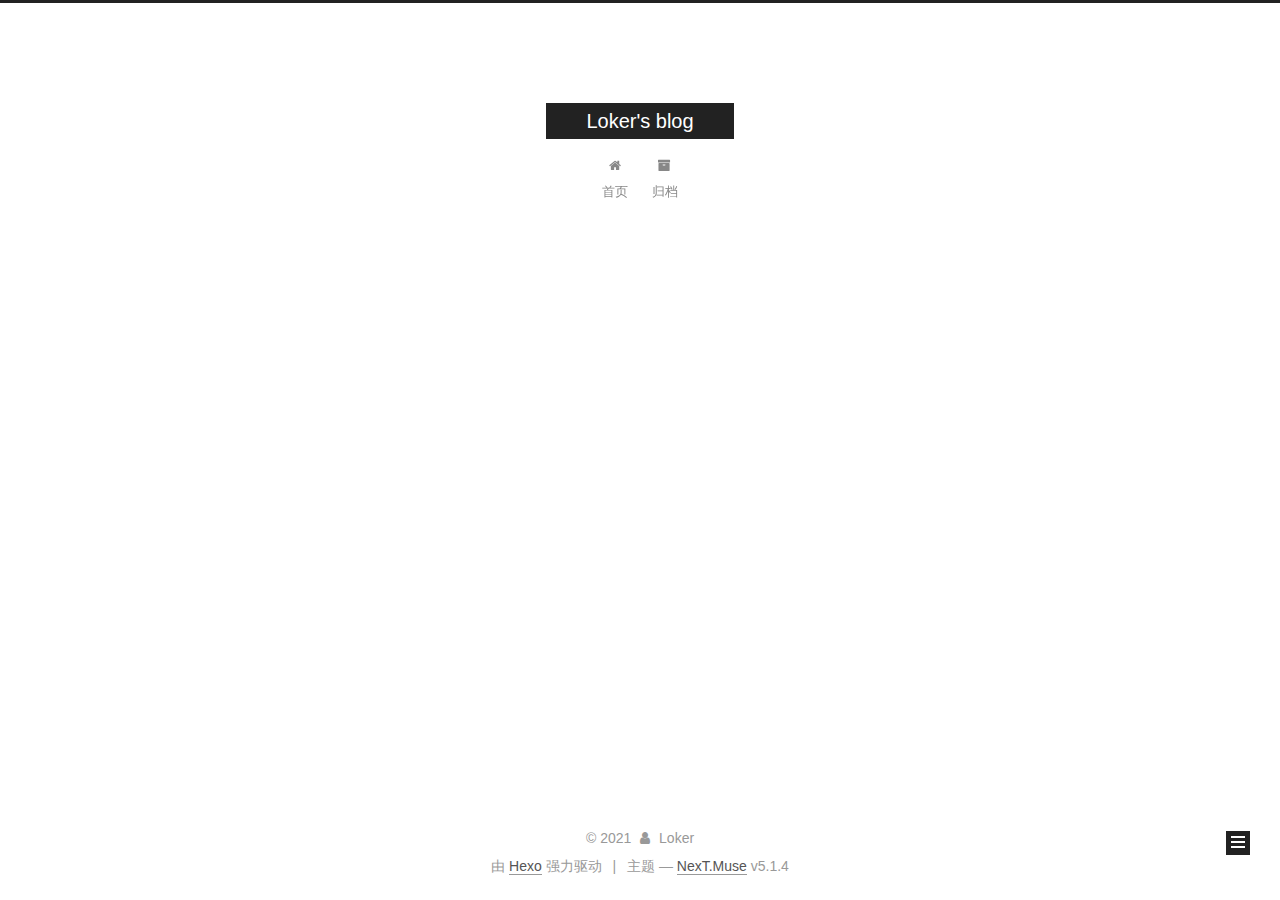
<file: archives/2021/02/index.html>
<!DOCTYPE html>



  


<html class="theme-next muse use-motion" lang="zh-Hans">
<head>
  <meta charset="UTF-8"/>
<meta http-equiv="X-UA-Compatible" content="IE=edge" />
<meta name="viewport" content="width=device-width, initial-scale=1, maximum-scale=1"/>
<meta name="theme-color" content="#222">









<meta http-equiv="Cache-Control" content="no-transform" />
<meta http-equiv="Cache-Control" content="no-siteapp" />
















  
  
  <link href="/lib/fancybox/source/jquery.fancybox.css?v=2.1.5" rel="stylesheet" type="text/css" />







<link href="/lib/font-awesome/css/font-awesome.min.css?v=4.6.2" rel="stylesheet" type="text/css" />

<link href="/css/main.css?v=5.1.4" rel="stylesheet" type="text/css" />


  <link rel="apple-touch-icon" sizes="180x180" href="/images/apple-touch-icon-next.png?v=5.1.4">


  <link rel="icon" type="image/png" sizes="32x32" href="/images/favicon-32x32-next.png?v=5.1.4">


  <link rel="icon" type="image/png" sizes="16x16" href="/images/favicon-16x16-next.png?v=5.1.4">


  <link rel="mask-icon" href="/images/logo.svg?v=5.1.4" color="#222">





  <meta name="keywords" content="C++, Loker" />





  <link rel="alternate" href="/atom.xml" title="Loker's blog" type="application/atom+xml" />






<meta property="og:type" content="website">
<meta property="og:title" content="Loker&#39;s blog">
<meta property="og:url" content="http://example.com/archives/2021/02/index.html">
<meta property="og:site_name" content="Loker&#39;s blog">
<meta property="og:locale">
<meta property="article:author" content="Loker">
<meta name="twitter:card" content="summary">



<script type="text/javascript" id="hexo.configurations">
  var NexT = window.NexT || {};
  var CONFIG = {
    root: '',
    scheme: 'Muse',
    version: '5.1.4',
    sidebar: {"position":"left","display":"post","offset":12,"b2t":false,"scrollpercent":false,"onmobile":false},
    fancybox: true,
    tabs: true,
    motion: {"enable":true,"async":false,"transition":{"post_block":"fadeIn","post_header":"slideDownIn","post_body":"slideDownIn","coll_header":"slideLeftIn","sidebar":"slideUpIn"}},
    duoshuo: {
      userId: '0',
      author: 'lyuke'
    },
    algolia: {
      applicationID: '',
      apiKey: '',
      indexName: '',
      hits: {"per_page":10},
      labels: {"input_placeholder":"Search for Posts","hits_empty":"We didn't find any results for the search: ${query}","hits_stats":"${hits} results found in ${time} ms"}
    }
  };
</script>



  <link rel="canonical" href="http://example.com/archives/2021/02/"/>





  <title>归档 | Loker's blog</title>
  





  <script type="text/javascript">
    var _hmt = _hmt || [];
    (function() {
      var hm = document.createElement("script");
      hm.src = "https://hm.baidu.com/hm.js?e0733529886e37f4a28da8db1e710e4e";
      var s = document.getElementsByTagName("script")[0];
      s.parentNode.insertBefore(hm, s);
    })();
  </script>




<meta name="generator" content="Hexo 5.3.0"></head>

<body itemscope itemtype="http://schema.org/WebPage" lang="zh-Hans">

  
  
    
  

  <div class="container sidebar-position-left page-archive">
    <div class="headband"></div>

    <header id="header" class="header" itemscope itemtype="http://schema.org/WPHeader">
      <div class="header-inner"><div class="site-brand-wrapper">
  <div class="site-meta ">
    

    <div class="custom-logo-site-title">
      <a href="/"  class="brand" rel="start">
        <span class="logo-line-before"><i></i></span>
        <span class="site-title">Loker's blog</span>
        <span class="logo-line-after"><i></i></span>
      </a>
    </div>
      
        <p class="site-subtitle"></p>
      
  </div>

  <div class="site-nav-toggle">
    <button>
      <span class="btn-bar"></span>
      <span class="btn-bar"></span>
      <span class="btn-bar"></span>
    </button>
  </div>
</div>

<nav class="site-nav">
  

  
    <ul id="menu" class="menu">
      
        
        <li class="menu-item menu-item-home">
          <a href="/" rel="section">
            
              <i class="menu-item-icon fa fa-fw fa-home"></i> <br />
            
            首页
          </a>
        </li>
      
        
        <li class="menu-item menu-item-archives">
          <a href="/archives/" rel="section">
            
              <i class="menu-item-icon fa fa-fw fa-archive"></i> <br />
            
            归档
          </a>
        </li>
      

      
    </ul>
  

  
</nav>



 </div>
    </header>

    <main id="main" class="main">
      <div class="main-inner">
        <div class="content-wrap">
          <div id="content" class="content">
            

  
  
  
  <div class="post-block archive">
    <div id="posts" class="posts-collapse">
      <span class="archive-move-on"></span>

      <span class="archive-page-counter">
        
        
        
          
        
        嗯..! 目前共计 3 篇日志。 继续努力。
      </span>

      

        
        
        

        
          
          <div class="collection-title">
            <h1 class="archive-year" id="archive-year-2021">2021</h1>
          </div>
        
        

        

  <article class="post post-type-normal" itemscope itemtype="http://schema.org/Article">
    <header class="post-header">

      <h2 class="post-title">
        
            <a class="post-title-link" href="/2021/02/21/c-memory-manage/" itemprop="url">
              
                <span itemprop="name">C++_内存管理</span>
              
            </a>
        
      </h2>

      <div class="post-meta">
        <time class="post-time" itemprop="dateCreated"
              datetime="2021-02-21T14:39:41+08:00"
              content="2021-02-21" >
          02-21
        </time>
      </div>

    </header>
  </article>



      

        
        
        

        
        

        

  <article class="post post-type-normal" itemscope itemtype="http://schema.org/Article">
    <header class="post-header">

      <h2 class="post-title">
        
            <a class="post-title-link" href="/2021/02/18/c-1-compile/" itemprop="url">
              
                <span itemprop="name">C++编译过程</span>
              
            </a>
        
      </h2>

      <div class="post-meta">
        <time class="post-time" itemprop="dateCreated"
              datetime="2021-02-18T12:59:36+08:00"
              content="2021-02-18" >
          02-18
        </time>
      </div>

    </header>
  </article>



      

    </div>
  </div>
  
  
  

  



          </div>
          


          

        </div>
        
          
  
  <div class="sidebar-toggle">
    <div class="sidebar-toggle-line-wrap">
      <span class="sidebar-toggle-line sidebar-toggle-line-first"></span>
      <span class="sidebar-toggle-line sidebar-toggle-line-middle"></span>
      <span class="sidebar-toggle-line sidebar-toggle-line-last"></span>
    </div>
  </div>

  <aside id="sidebar" class="sidebar">
    
    <div class="sidebar-inner">

      

      

      <section class="site-overview-wrap sidebar-panel sidebar-panel-active">
        <div class="site-overview">
          <div class="site-author motion-element" itemprop="author" itemscope itemtype="http://schema.org/Person">
            
              <p class="site-author-name" itemprop="name"></p>
              <p class="site-description motion-element" itemprop="description"></p>
          </div>

          <nav class="site-state motion-element">

            
              <div class="site-state-item site-state-posts">
              
                <a href="/archives/%7C%7C%20archive">
              
                  <span class="site-state-item-count">3</span>
                  <span class="site-state-item-name">日志</span>
                </a>
              </div>
            

            
              
              
              <div class="site-state-item site-state-categories">
                
                  <span class="site-state-item-count">2</span>
                  <span class="site-state-item-name">分类</span>
                
              </div>
            

            
              
              
              <div class="site-state-item site-state-tags">
                
                  <span class="site-state-item-count">3</span>
                  <span class="site-state-item-name">标签</span>
                
              </div>
            

          </nav>

          
            <div class="feed-link motion-element">
              <a href="/atom.xml" rel="alternate">
                <i class="fa fa-rss"></i>
                RSS
              </a>
            </div>
          

          
            <div class="links-of-author motion-element">
                
                  <span class="links-of-author-item">
                    <a href="https://github.com/lyuke" target="_blank" title="GitHub">
                      
                        <i class="fa fa-fw fa-github"></i>GitHub</a>
                  </span>
                
                  <span class="links-of-author-item">
                    <a href="mailto:jacklvke@outlook.com" target="_blank" title="E-Mail">
                      
                        <i class="fa fa-fw fa-envelope"></i>E-Mail</a>
                  </span>
                
            </div>
          

          
          

          
          

          

        </div>
      </section>

      

      

    </div>
  </aside>


        
      </div>
    </main>

    <footer id="footer" class="footer">
      <div class="footer-inner">
        <div class="copyright">&copy; <span itemprop="copyrightYear">2021</span>
  <span class="with-love">
    <i class="fa fa-user"></i>
  </span>
  <span class="author" itemprop="copyrightHolder">Loker</span>

  
</div>


  <div class="powered-by">由 <a class="theme-link" target="_blank" href="https://hexo.io">Hexo</a> 强力驱动</div>



  <span class="post-meta-divider">|</span>



  <div class="theme-info">主题 &mdash; <a class="theme-link" target="_blank" href="https://github.com/iissnan/hexo-theme-next">NexT.Muse</a> v5.1.4</div>




        







        
      </div>
    </footer>

    
      <div class="back-to-top">
        <i class="fa fa-arrow-up"></i>
        
      </div>
    

    

  </div>

  

<script type="text/javascript">
  if (Object.prototype.toString.call(window.Promise) !== '[object Function]') {
    window.Promise = null;
  }
</script>









  












  
  
    <script type="text/javascript" src="/lib/jquery/index.js?v=2.1.3"></script>
  

  
  
    <script type="text/javascript" src="/lib/fastclick/lib/fastclick.min.js?v=1.0.6"></script>
  

  
  
    <script type="text/javascript" src="/lib/jquery_lazyload/jquery.lazyload.js?v=1.9.7"></script>
  

  
  
    <script type="text/javascript" src="/lib/velocity/velocity.min.js?v=1.2.1"></script>
  

  
  
    <script type="text/javascript" src="/lib/velocity/velocity.ui.min.js?v=1.2.1"></script>
  

  
  
    <script type="text/javascript" src="/lib/fancybox/source/jquery.fancybox.pack.js?v=2.1.5"></script>
  


  


  <script type="text/javascript" src="/js/src/utils.js?v=5.1.4"></script>

  <script type="text/javascript" src="/js/src/motion.js?v=5.1.4"></script>



  
  

  

  


  <script type="text/javascript" src="/js/src/bootstrap.js?v=5.1.4"></script>



  


  




	





  





  












  





  

  

  

  
  

  

  

  

</body>
</html>
</file>
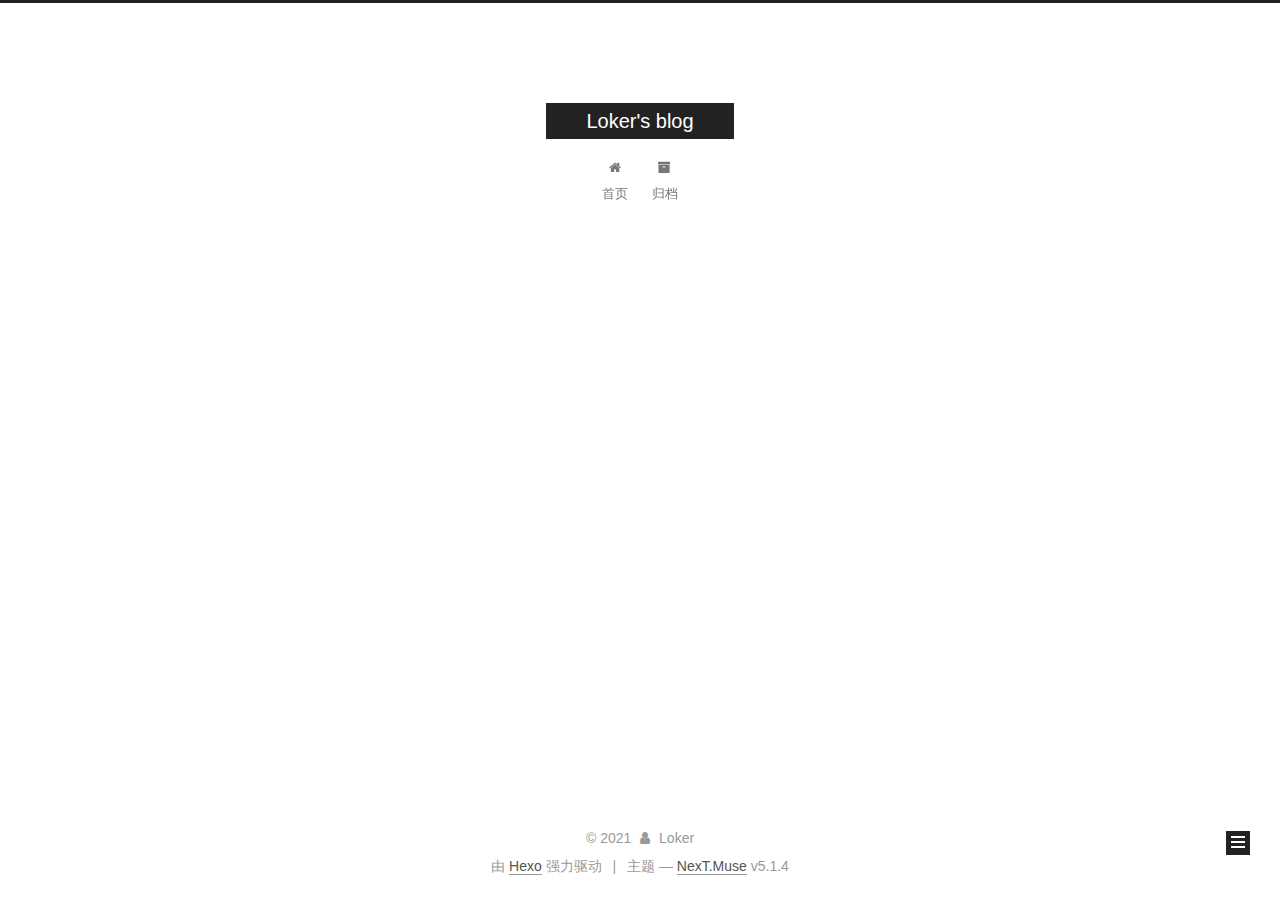
<file: categories/面试/内存管理/index.html>
<!DOCTYPE html>



  


<html class="theme-next muse use-motion" lang="zh-Hans">
<head>
  <meta charset="UTF-8"/>
<meta http-equiv="X-UA-Compatible" content="IE=edge" />
<meta name="viewport" content="width=device-width, initial-scale=1, maximum-scale=1"/>
<meta name="theme-color" content="#222">









<meta http-equiv="Cache-Control" content="no-transform" />
<meta http-equiv="Cache-Control" content="no-siteapp" />
















  
  
  <link href="/lib/fancybox/source/jquery.fancybox.css?v=2.1.5" rel="stylesheet" type="text/css" />







<link href="/lib/font-awesome/css/font-awesome.min.css?v=4.6.2" rel="stylesheet" type="text/css" />

<link href="/css/main.css?v=5.1.4" rel="stylesheet" type="text/css" />


  <link rel="apple-touch-icon" sizes="180x180" href="/images/apple-touch-icon-next.png?v=5.1.4">


  <link rel="icon" type="image/png" sizes="32x32" href="/images/favicon-32x32-next.png?v=5.1.4">


  <link rel="icon" type="image/png" sizes="16x16" href="/images/favicon-16x16-next.png?v=5.1.4">


  <link rel="mask-icon" href="/images/logo.svg?v=5.1.4" color="#222">





  <meta name="keywords" content="C++, Loker" />





  <link rel="alternate" href="/atom.xml" title="Loker's blog" type="application/atom+xml" />






<meta property="og:type" content="website">
<meta property="og:title" content="Loker&#39;s blog">
<meta property="og:url" content="http://example.com/categories/%E9%9D%A2%E8%AF%95/%E5%86%85%E5%AD%98%E7%AE%A1%E7%90%86/index.html">
<meta property="og:site_name" content="Loker&#39;s blog">
<meta property="og:locale">
<meta property="article:author" content="Loker">
<meta name="twitter:card" content="summary">



<script type="text/javascript" id="hexo.configurations">
  var NexT = window.NexT || {};
  var CONFIG = {
    root: '',
    scheme: 'Muse',
    version: '5.1.4',
    sidebar: {"position":"left","display":"post","offset":12,"b2t":false,"scrollpercent":false,"onmobile":false},
    fancybox: true,
    tabs: true,
    motion: {"enable":true,"async":false,"transition":{"post_block":"fadeIn","post_header":"slideDownIn","post_body":"slideDownIn","coll_header":"slideLeftIn","sidebar":"slideUpIn"}},
    duoshuo: {
      userId: '0',
      author: 'lyuke'
    },
    algolia: {
      applicationID: '',
      apiKey: '',
      indexName: '',
      hits: {"per_page":10},
      labels: {"input_placeholder":"Search for Posts","hits_empty":"We didn't find any results for the search: ${query}","hits_stats":"${hits} results found in ${time} ms"}
    }
  };
</script>



  <link rel="canonical" href="http://example.com/categories/面试/内存管理/"/>





  <title>分类: 内存管理 | Loker's blog</title>
  





  <script type="text/javascript">
    var _hmt = _hmt || [];
    (function() {
      var hm = document.createElement("script");
      hm.src = "https://hm.baidu.com/hm.js?e0733529886e37f4a28da8db1e710e4e";
      var s = document.getElementsByTagName("script")[0];
      s.parentNode.insertBefore(hm, s);
    })();
  </script>




<meta name="generator" content="Hexo 5.3.0"></head>

<body itemscope itemtype="http://schema.org/WebPage" lang="zh-Hans">

  
  
    
  

  <div class="container sidebar-position-left ">
    <div class="headband"></div>

    <header id="header" class="header" itemscope itemtype="http://schema.org/WPHeader">
      <div class="header-inner"><div class="site-brand-wrapper">
  <div class="site-meta ">
    

    <div class="custom-logo-site-title">
      <a href="/"  class="brand" rel="start">
        <span class="logo-line-before"><i></i></span>
        <span class="site-title">Loker's blog</span>
        <span class="logo-line-after"><i></i></span>
      </a>
    </div>
      
        <p class="site-subtitle"></p>
      
  </div>

  <div class="site-nav-toggle">
    <button>
      <span class="btn-bar"></span>
      <span class="btn-bar"></span>
      <span class="btn-bar"></span>
    </button>
  </div>
</div>

<nav class="site-nav">
  

  
    <ul id="menu" class="menu">
      
        
        <li class="menu-item menu-item-home">
          <a href="/" rel="section">
            
              <i class="menu-item-icon fa fa-fw fa-home"></i> <br />
            
            首页
          </a>
        </li>
      
        
        <li class="menu-item menu-item-archives">
          <a href="/archives/" rel="section">
            
              <i class="menu-item-icon fa fa-fw fa-archive"></i> <br />
            
            归档
          </a>
        </li>
      

      
    </ul>
  

  
</nav>



 </div>
    </header>

    <main id="main" class="main">
      <div class="main-inner">
        <div class="content-wrap">
          <div id="content" class="content">
            

  
  
  
  <div class="post-block category">

    <div id="posts" class="posts-collapse">
      <div class="collection-title">
        <h1>内存管理<small>分类</small>
        </h1>
      </div>

      
        

  <article class="post post-type-normal" itemscope itemtype="http://schema.org/Article">
    <header class="post-header">

      <h2 class="post-title">
        
            <a class="post-title-link" href="/2021/02/21/c-memory-manage/" itemprop="url">
              
                <span itemprop="name">C++_内存管理</span>
              
            </a>
        
      </h2>

      <div class="post-meta">
        <time class="post-time" itemprop="dateCreated"
              datetime="2021-02-21T14:39:41+08:00"
              content="2021-02-21" >
          02-21
        </time>
      </div>

    </header>
  </article>


      
    </div>

  </div>
  
  
  

  



          </div>
          


          

        </div>
        
          
  
  <div class="sidebar-toggle">
    <div class="sidebar-toggle-line-wrap">
      <span class="sidebar-toggle-line sidebar-toggle-line-first"></span>
      <span class="sidebar-toggle-line sidebar-toggle-line-middle"></span>
      <span class="sidebar-toggle-line sidebar-toggle-line-last"></span>
    </div>
  </div>

  <aside id="sidebar" class="sidebar">
    
    <div class="sidebar-inner">

      

      

      <section class="site-overview-wrap sidebar-panel sidebar-panel-active">
        <div class="site-overview">
          <div class="site-author motion-element" itemprop="author" itemscope itemtype="http://schema.org/Person">
            
              <p class="site-author-name" itemprop="name"></p>
              <p class="site-description motion-element" itemprop="description"></p>
          </div>

          <nav class="site-state motion-element">

            
              <div class="site-state-item site-state-posts">
              
                <a href="/archives/%7C%7C%20archive">
              
                  <span class="site-state-item-count">3</span>
                  <span class="site-state-item-name">日志</span>
                </a>
              </div>
            

            
              
              
              <div class="site-state-item site-state-categories">
                
                  <span class="site-state-item-count">2</span>
                  <span class="site-state-item-name">分类</span>
                
              </div>
            

            
              
              
              <div class="site-state-item site-state-tags">
                
                  <span class="site-state-item-count">3</span>
                  <span class="site-state-item-name">标签</span>
                
              </div>
            

          </nav>

          
            <div class="feed-link motion-element">
              <a href="/atom.xml" rel="alternate">
                <i class="fa fa-rss"></i>
                RSS
              </a>
            </div>
          

          
            <div class="links-of-author motion-element">
                
                  <span class="links-of-author-item">
                    <a href="https://github.com/lyuke" target="_blank" title="GitHub">
                      
                        <i class="fa fa-fw fa-github"></i>GitHub</a>
                  </span>
                
                  <span class="links-of-author-item">
                    <a href="mailto:jacklvke@outlook.com" target="_blank" title="E-Mail">
                      
                        <i class="fa fa-fw fa-envelope"></i>E-Mail</a>
                  </span>
                
            </div>
          

          
          

          
          

          

        </div>
      </section>

      

      

    </div>
  </aside>


        
      </div>
    </main>

    <footer id="footer" class="footer">
      <div class="footer-inner">
        <div class="copyright">&copy; <span itemprop="copyrightYear">2021</span>
  <span class="with-love">
    <i class="fa fa-user"></i>
  </span>
  <span class="author" itemprop="copyrightHolder">Loker</span>

  
</div>


  <div class="powered-by">由 <a class="theme-link" target="_blank" href="https://hexo.io">Hexo</a> 强力驱动</div>



  <span class="post-meta-divider">|</span>



  <div class="theme-info">主题 &mdash; <a class="theme-link" target="_blank" href="https://github.com/iissnan/hexo-theme-next">NexT.Muse</a> v5.1.4</div>




        







        
      </div>
    </footer>

    
      <div class="back-to-top">
        <i class="fa fa-arrow-up"></i>
        
      </div>
    

    

  </div>

  

<script type="text/javascript">
  if (Object.prototype.toString.call(window.Promise) !== '[object Function]') {
    window.Promise = null;
  }
</script>









  












  
  
    <script type="text/javascript" src="/lib/jquery/index.js?v=2.1.3"></script>
  

  
  
    <script type="text/javascript" src="/lib/fastclick/lib/fastclick.min.js?v=1.0.6"></script>
  

  
  
    <script type="text/javascript" src="/lib/jquery_lazyload/jquery.lazyload.js?v=1.9.7"></script>
  

  
  
    <script type="text/javascript" src="/lib/velocity/velocity.min.js?v=1.2.1"></script>
  

  
  
    <script type="text/javascript" src="/lib/velocity/velocity.ui.min.js?v=1.2.1"></script>
  

  
  
    <script type="text/javascript" src="/lib/fancybox/source/jquery.fancybox.pack.js?v=2.1.5"></script>
  


  


  <script type="text/javascript" src="/js/src/utils.js?v=5.1.4"></script>

  <script type="text/javascript" src="/js/src/motion.js?v=5.1.4"></script>



  
  

  

  


  <script type="text/javascript" src="/js/src/bootstrap.js?v=5.1.4"></script>



  


  




	





  





  












  





  

  

  

  
  

  

  

  

</body>
</html>
</file>
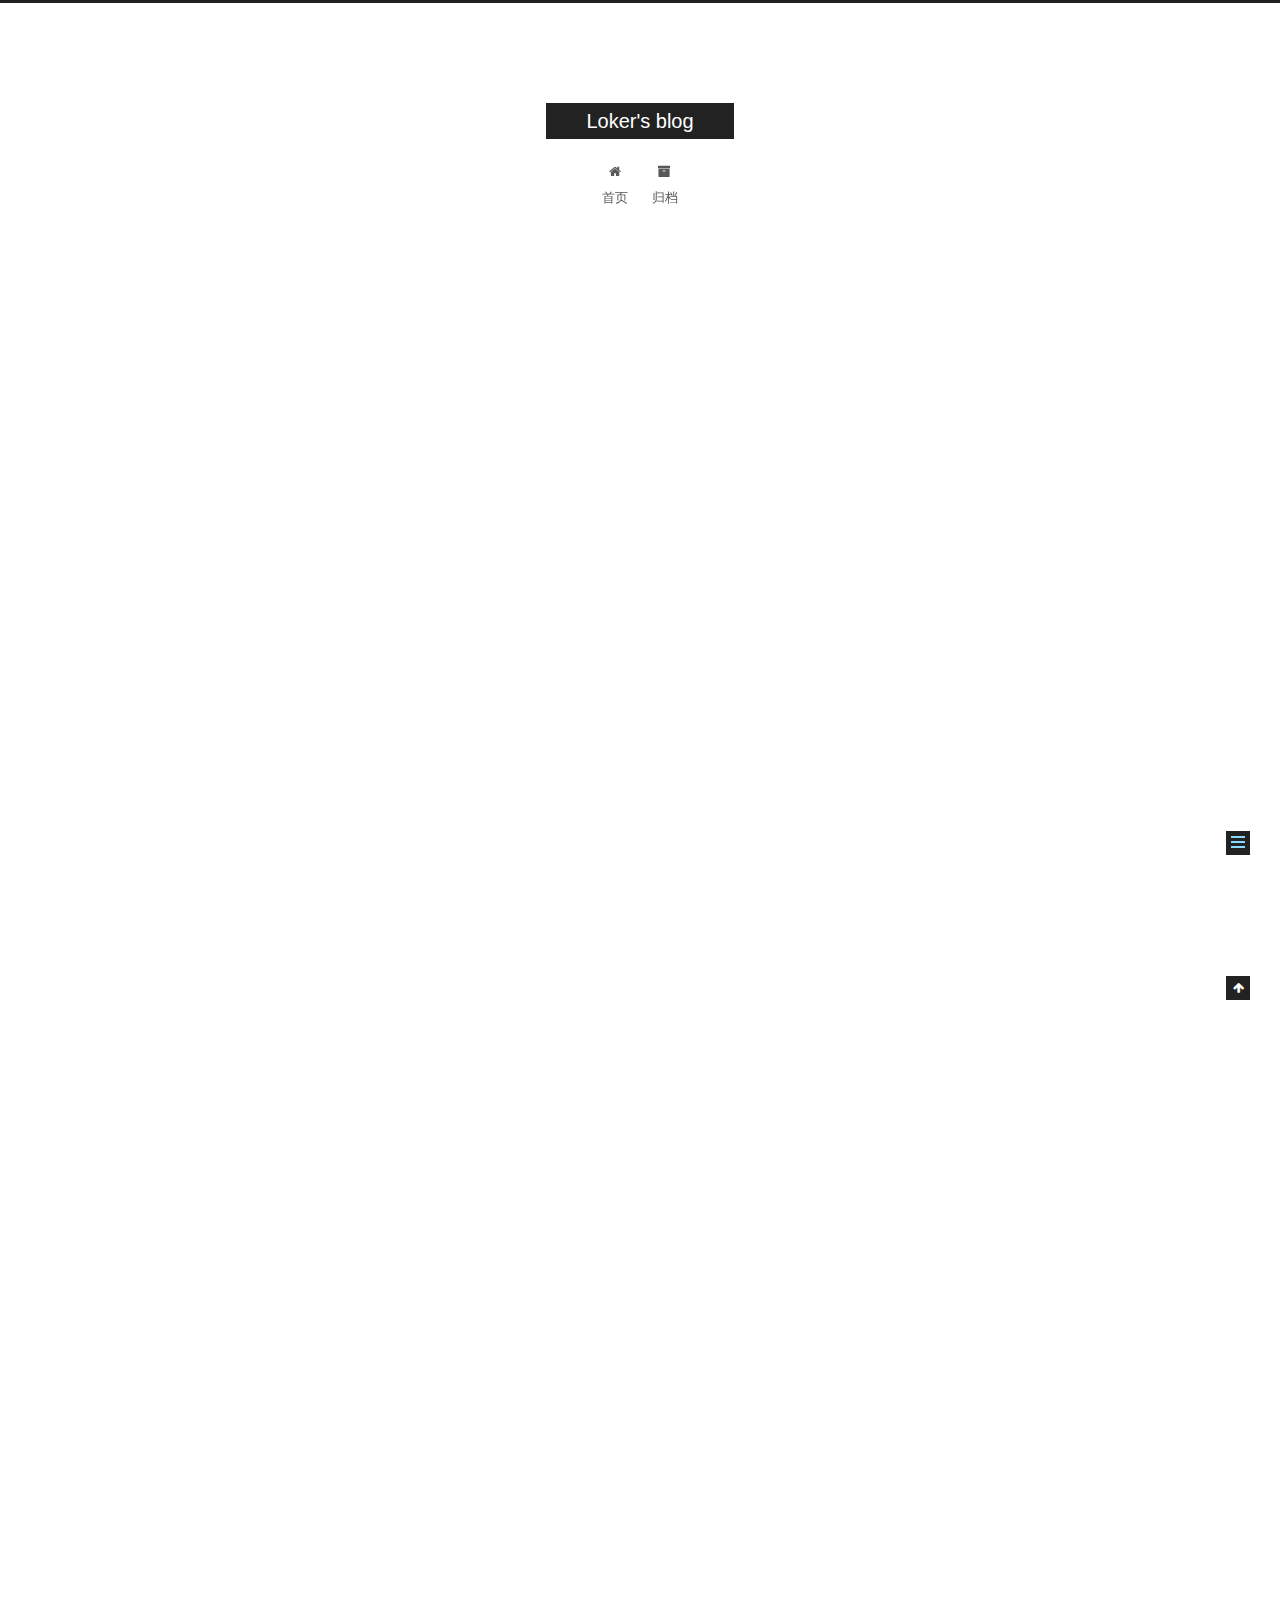
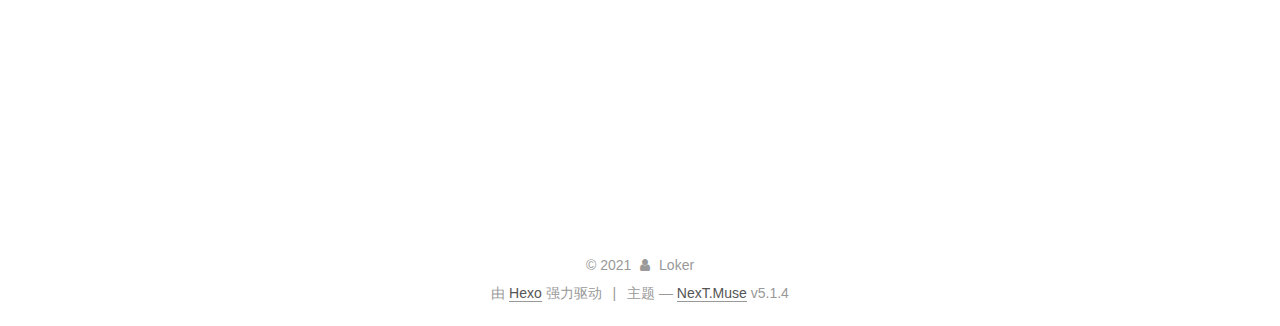
<file: 2016/12/19/rxjs/index.html>
<!DOCTYPE html>



  


<html class="theme-next muse use-motion" lang="zh-Hans">
<head>
  <meta charset="UTF-8"/>
<meta http-equiv="X-UA-Compatible" content="IE=edge" />
<meta name="viewport" content="width=device-width, initial-scale=1, maximum-scale=1"/>
<meta name="theme-color" content="#222">









<meta http-equiv="Cache-Control" content="no-transform" />
<meta http-equiv="Cache-Control" content="no-siteapp" />
















  
  
  <link href="/lib/fancybox/source/jquery.fancybox.css?v=2.1.5" rel="stylesheet" type="text/css" />







<link href="/lib/font-awesome/css/font-awesome.min.css?v=4.6.2" rel="stylesheet" type="text/css" />

<link href="/css/main.css?v=5.1.4" rel="stylesheet" type="text/css" />


  <link rel="apple-touch-icon" sizes="180x180" href="/images/apple-touch-icon-next.png?v=5.1.4">


  <link rel="icon" type="image/png" sizes="32x32" href="/images/favicon-32x32-next.png?v=5.1.4">


  <link rel="icon" type="image/png" sizes="16x16" href="/images/favicon-16x16-next.png?v=5.1.4">


  <link rel="mask-icon" href="/images/logo.svg?v=5.1.4" color="#222">





  <meta name="keywords" content="RxJS," />





  <link rel="alternate" href="/atom.xml" title="Loker's blog" type="application/atom+xml" />






<meta name="description" content="RxJS 介绍RxJS 是一个通过使用observable序列来组合异步和时间驱动程序的库。它提供了一个核心类型，Observable, 还有其他类型(Observer, Schedulers, Subjects)，和类似Array中的操作符, 如(map, filtr, resuce, every, etc)，通过这些来像处理集合一样来处理异步时间。  Think of RxJS as Loda">
<meta property="og:type" content="article">
<meta property="og:title" content="RxJS 入门">
<meta property="og:url" content="http://example.com/2016/12/19/rxjs/index.html">
<meta property="og:site_name" content="Loker&#39;s blog">
<meta property="og:description" content="RxJS 介绍RxJS 是一个通过使用observable序列来组合异步和时间驱动程序的库。它提供了一个核心类型，Observable, 还有其他类型(Observer, Schedulers, Subjects)，和类似Array中的操作符, 如(map, filtr, resuce, every, etc)，通过这些来像处理集合一样来处理异步时间。  Think of RxJS as Loda">
<meta property="og:locale">
<meta property="article:published_time" content="2016-12-19T12:01:24.000Z">
<meta property="article:modified_time" content="2021-02-19T11:59:44.150Z">
<meta property="article:author" content="Loker">
<meta property="article:tag" content="RxJS">
<meta name="twitter:card" content="summary">



<script type="text/javascript" id="hexo.configurations">
  var NexT = window.NexT || {};
  var CONFIG = {
    root: '',
    scheme: 'Muse',
    version: '5.1.4',
    sidebar: {"position":"left","display":"post","offset":12,"b2t":false,"scrollpercent":false,"onmobile":false},
    fancybox: true,
    tabs: true,
    motion: {"enable":true,"async":false,"transition":{"post_block":"fadeIn","post_header":"slideDownIn","post_body":"slideDownIn","coll_header":"slideLeftIn","sidebar":"slideUpIn"}},
    duoshuo: {
      userId: '0',
      author: 'lyuke'
    },
    algolia: {
      applicationID: '',
      apiKey: '',
      indexName: '',
      hits: {"per_page":10},
      labels: {"input_placeholder":"Search for Posts","hits_empty":"We didn't find any results for the search: ${query}","hits_stats":"${hits} results found in ${time} ms"}
    }
  };
</script>



  <link rel="canonical" href="http://example.com/2016/12/19/rxjs/"/>





  <title>RxJS 入门 | Loker's blog</title>
  





  <script type="text/javascript">
    var _hmt = _hmt || [];
    (function() {
      var hm = document.createElement("script");
      hm.src = "https://hm.baidu.com/hm.js?e0733529886e37f4a28da8db1e710e4e";
      var s = document.getElementsByTagName("script")[0];
      s.parentNode.insertBefore(hm, s);
    })();
  </script>




<meta name="generator" content="Hexo 5.3.0"></head>

<body itemscope itemtype="http://schema.org/WebPage" lang="zh-Hans">

  
  
    
  

  <div class="container sidebar-position-left page-post-detail">
    <div class="headband"></div>

    <header id="header" class="header" itemscope itemtype="http://schema.org/WPHeader">
      <div class="header-inner"><div class="site-brand-wrapper">
  <div class="site-meta ">
    

    <div class="custom-logo-site-title">
      <a href="/"  class="brand" rel="start">
        <span class="logo-line-before"><i></i></span>
        <span class="site-title">Loker's blog</span>
        <span class="logo-line-after"><i></i></span>
      </a>
    </div>
      
        <p class="site-subtitle"></p>
      
  </div>

  <div class="site-nav-toggle">
    <button>
      <span class="btn-bar"></span>
      <span class="btn-bar"></span>
      <span class="btn-bar"></span>
    </button>
  </div>
</div>

<nav class="site-nav">
  

  
    <ul id="menu" class="menu">
      
        
        <li class="menu-item menu-item-home">
          <a href="/" rel="section">
            
              <i class="menu-item-icon fa fa-fw fa-home"></i> <br />
            
            首页
          </a>
        </li>
      
        
        <li class="menu-item menu-item-archives">
          <a href="/archives/" rel="section">
            
              <i class="menu-item-icon fa fa-fw fa-archive"></i> <br />
            
            归档
          </a>
        </li>
      

      
    </ul>
  

  
</nav>



 </div>
    </header>

    <main id="main" class="main">
      <div class="main-inner">
        <div class="content-wrap">
          <div id="content" class="content">
            

  <div id="posts" class="posts-expand">
    

  

  
  
  

  <article class="post post-type-normal" itemscope itemtype="http://schema.org/Article">
  
  
  
  <div class="post-block">
    <link itemprop="mainEntityOfPage" href="http://example.com/2016/12/19/rxjs/">

    <span hidden itemprop="author" itemscope itemtype="http://schema.org/Person">
      <meta itemprop="name" content="">
      <meta itemprop="description" content="">
      <meta itemprop="image" content="/images/avatar.gif">
    </span>

    <span hidden itemprop="publisher" itemscope itemtype="http://schema.org/Organization">
      <meta itemprop="name" content="Loker's blog">
    </span>

    
      <header class="post-header">

        
        
          <h1 class="post-title" itemprop="name headline">RxJS 入门</h1>
        

        <div class="post-meta">
          <span class="post-time">
            
              <span class="post-meta-item-icon">
                <i class="fa fa-calendar-o"></i>
              </span>
              
                <span class="post-meta-item-text">发表于</span>
              
              <time title="创建于" itemprop="dateCreated datePublished" datetime="2016-12-19T20:01:24+08:00">
                2016-12-19
              </time>
            

            

            
          </span>

          

          
            
          

          
          

          

          

          

        </div>
      </header>
    

    
    
    
    <div class="post-body" itemprop="articleBody">

      
      

      
        <h1 id="RxJS-介绍"><a href="#RxJS-介绍" class="headerlink" title="RxJS 介绍"></a>RxJS 介绍</h1><p>RxJS 是一个通过使用observable序列来组合异步和时间驱动程序的库。它提供了一个核心类型，<strong>Observable</strong>, 还有其他类型(Observer, Schedulers, Subjects)，和类似Array中的<br>操作符, 如(map, filtr, resuce, every, etc)，通过这些来像处理集合一样来处理异步时间。</p>
<blockquote>
<p>Think of RxJS as Lodash for events(可以认为RxJS是时间处理中的lodash)</p>
</blockquote>
<p>ReactiveX 结合了观察者模式和迭代器模式和集合的函数式编程来满足管理序列化时间的理想方式。</p>
<p>在RxJS中的重要概念主要有：</p>
<ol>
<li><strong>Observable</strong>: 代表了一种异步的值或事件的可调用的集合</li>
<li><strong>Observer</strong>: 是一个知道如何监听通过Observable传递值的回调函数集合</li>
<li><strong>Subscription</strong>: 代表了Observable和执行, 主要用来取消Observable的执行</li>
<li><strong>Operators</strong>: 是一种纯函数，使得能够用像map，filter，concat，flatmap等函数操作符来处理集合</li>
<li><strong>Subject</strong>: 和EventEmitter相同，而且是唯一的方式能够像多个Observer广播值或事件</li>
<li><strong>Schedulers</strong>: 是用于控制并发的集中调度器， 并允许我们来协调计算比如在使用setTimeout或者requestAnimationFrame时</li>
</ol>
<h2 id="第一个例子"><a href="#第一个例子" class="headerlink" title="第一个例子"></a>第一个例子</h2><p>通常我们这样注册事件</p>
<figure class="highlight plain"><table><tr><td class="gutter"><pre><span class="line">1</span><br><span class="line">2</span><br></pre></td><td class="code"><pre><span class="line">var button &#x3D; document.querySelector(&#39;button&#39;);</span><br><span class="line">button.addEventListener(&#39;click&#39;, () &#x3D;&gt; console.log(&#39;Clicked!&#39;));</span><br></pre></td></tr></table></figure>
<p>如果使用RxJS的话我们可以这么写</p>
<figure class="highlight plain"><table><tr><td class="gutter"><pre><span class="line">1</span><br><span class="line">2</span><br><span class="line">3</span><br></pre></td><td class="code"><pre><span class="line">var button &#x3D; document.querySelector(&#39;button&#39;);</span><br><span class="line">Rx.Observable.fromEvent(button, &#39;click&#39;)</span><br><span class="line">    .subscribe(() &#x3D;&gt;console.log(&#39;Clicked!&#39;));</span><br></pre></td></tr></table></figure>
<a id="more"></a>
<h3 id="纯函数"><a href="#纯函数" class="headerlink" title="纯函数"></a>纯函数</h3><p>RxJS采用纯函数来产出数据，这意味着有更少的代码错误。</p>
<p>通常你会创造一个不纯的函数来扰乱你的状态。</p>
<figure class="highlight plain"><table><tr><td class="gutter"><pre><span class="line">1</span><br><span class="line">2</span><br><span class="line">3</span><br></pre></td><td class="code"><pre><span class="line">var count &#x3D; 0;</span><br><span class="line">var button &#x3D; document.querySelector(&#39;button&#39;);</span><br><span class="line">button.addEventListener(&#39;click&#39;, () &#x3D;&gt; console.log(&#96;Clicked! $&#123;++count&#125; times&#96;));</span><br></pre></td></tr></table></figure>
<p>在RxJS中你可以隔离状态</p>
<figure class="highlight plain"><table><tr><td class="gutter"><pre><span class="line">1</span><br><span class="line">2</span><br><span class="line">3</span><br><span class="line">4</span><br></pre></td><td class="code"><pre><span class="line">var button &#x3D; document.querySelector(&#39;button&#39;);</span><br><span class="line">Rx.Observable.fromEvent(button, &#39;click&#39;)</span><br><span class="line">    .scan(count &#x3D;&gt; count+1,0)</span><br><span class="line">    .subscribe(count &#x3D;&gt;console.log(&#96;Clicked $&#123;count&#125; times!&#96;));</span><br></pre></td></tr></table></figure>
<p>scan操作符就像是array的reduce操作。</p>
<h3 id="事件流"><a href="#事件流" class="headerlink" title="事件流"></a>事件流</h3><p>RxJS 有许多操作符来帮助你控制observables中的事件流</p>
<p>如果用纯JS来控制一个按钮在1s内只能按一次</p>
<figure class="highlight plain"><table><tr><td class="gutter"><pre><span class="line">1</span><br><span class="line">2</span><br><span class="line">3</span><br><span class="line">4</span><br><span class="line">5</span><br><span class="line">6</span><br><span class="line">7</span><br><span class="line">8</span><br><span class="line">9</span><br><span class="line">10</span><br></pre></td><td class="code"><pre><span class="line">var count &#x3D; 0;</span><br><span class="line">var rate &#x3D; 1000;</span><br><span class="line">var lastClick &#x3D; Date.now() - rate;</span><br><span class="line">var button &#x3D; document.querySelector(&#39;button&#39;);</span><br><span class="line">button.addEventListener(&#39;click&#39;, () &#x3D;&gt; &#123;</span><br><span class="line">    if(Date.now() - lastClick &gt;&#x3D; rate)&#123;</span><br><span class="line">        console.log(&#96;Clicked $&#123;++count&#125; times&#96;);</span><br><span class="line">        lastClick &#x3D; Date.now();</span><br><span class="line">    &#125;</span><br><span class="line">&#125;);</span><br></pre></td></tr></table></figure>
<p>而是使用RxJS的话</p>
<figure class="highlight plain"><table><tr><td class="gutter"><pre><span class="line">1</span><br><span class="line">2</span><br><span class="line">3</span><br><span class="line">4</span><br><span class="line">5</span><br></pre></td><td class="code"><pre><span class="line">var button &#x3D; document.querySelector(&#39;button&#39;);</span><br><span class="line">Rx.Observable.fromEvent(button,&#39;click&#39;)</span><br><span class="line">    .throttleTime(1000)</span><br><span class="line">    .scan(count &#x3D;&gt; count+1， 0)</span><br><span class="line">    .subscribe(count &#x3D;&gt; console.log(&#96;Clicked $&#123;count&#125; time&#96;));</span><br></pre></td></tr></table></figure>
<h3 id="流式传值"><a href="#流式传值" class="headerlink" title="流式传值"></a>流式传值</h3><p>你能够通过observables来传递值<br>下面是一个可以通过纯JS来为每一次点击添加鼠标的X坐标</p>
<figure class="highlight plain"><table><tr><td class="gutter"><pre><span class="line">1</span><br><span class="line">2</span><br><span class="line">3</span><br><span class="line">4</span><br><span class="line">5</span><br><span class="line">6</span><br><span class="line">7</span><br><span class="line">8</span><br><span class="line">9</span><br><span class="line">10</span><br></pre></td><td class="code"><pre><span class="line">var count &#x3D; 0;</span><br><span class="line">var rate &#x3D; 1000;</span><br><span class="line">var lastClick &#x3D; Date.now() - rate;</span><br><span class="line">var button &#x3D; document.querySelector(&#39;button&#39;);</span><br><span class="line">button.addEventListener(&#39;click&#39;, () &#x3D;&gt; &#123;</span><br><span class="line">    if(Date.now() - lastClick &gt;&#x3D; rate)&#123;</span><br><span class="line">        console.log(++count + event.clientX);</span><br><span class="line">        lastClick &#x3D; Date.now();</span><br><span class="line">    &#125;</span><br><span class="line">&#125;);</span><br></pre></td></tr></table></figure>
<p>使用RxJS</p>
<figure class="highlight plain"><table><tr><td class="gutter"><pre><span class="line">1</span><br><span class="line">2</span><br><span class="line">3</span><br><span class="line">4</span><br><span class="line">5</span><br><span class="line">6</span><br></pre></td><td class="code"><pre><span class="line">var button &#x3D; document.querySelector(&#39;button&#39;);</span><br><span class="line">Rx.Observable.fromEvent(button,&#39;click&#39;)</span><br><span class="line">    .throttleTime(1000)</span><br><span class="line">    .map(event &#x3D;&gt; event.clientX)</span><br><span class="line">    .scan((count, clientX) &#x3D;&gt; count+clientX, 0)</span><br><span class="line">    .subscribe(count &#x3D;&gt; console.log(count));</span><br></pre></td></tr></table></figure>
<h1 id="Observable"><a href="#Observable" class="headerlink" title="Observable"></a>Observable</h1><p>Observables是一种懒加载能够提供多值的集合<br>可以看下面的表</p>
<table>
<thead>
<tr>
<th align="left"></th>
<th align="center">Single</th>
<th align="center">Multiple</th>
</tr>
</thead>
<tbody><tr>
<td align="left">Pull</td>
<td align="center">Function</td>
<td align="center">Itetator</td>
</tr>
<tr>
<td align="left">Push</td>
<td align="center">Promise</td>
<td align="center">Observable</td>
</tr>
</tbody></table>
<p>下面的这个例子是一个Observable 在被订阅的时候立刻输出1，2，3 然后在订阅后1s后输出4，然后结束。</p>
<figure class="highlight plain"><table><tr><td class="gutter"><pre><span class="line">1</span><br><span class="line">2</span><br><span class="line">3</span><br><span class="line">4</span><br><span class="line">5</span><br><span class="line">6</span><br><span class="line">7</span><br><span class="line">8</span><br><span class="line">9</span><br></pre></td><td class="code"><pre><span class="line">var observable &#x3D; Rx.Observable.create(function (observer) &#123;</span><br><span class="line">    observer.next(1);</span><br><span class="line">    observer.next(2);</span><br><span class="line">    observer.next(3);</span><br><span class="line">    setTimeout(() &#x3D;&gt; &#123;</span><br><span class="line">        observer.next(4);</span><br><span class="line">        observer.complete();</span><br><span class="line">    &#125;,1000);</span><br><span class="line">&#125;);</span><br></pre></td></tr></table></figure>
<p>为了调用Observable 我们需要订阅它:</p>
<figure class="highlight plain"><table><tr><td class="gutter"><pre><span class="line">1</span><br><span class="line">2</span><br><span class="line">3</span><br><span class="line">4</span><br><span class="line">5</span><br><span class="line">6</span><br><span class="line">7</span><br></pre></td><td class="code"><pre><span class="line">console.log(&#39;just before subscribe&#39;);</span><br><span class="line">observable.subscribe(&#123;</span><br><span class="line">    next: x &#x3D;&gt; console.log(&#39;got value&#39;+ x),</span><br><span class="line">    error: err &#x3D;&gt; console.error(&#39;something wrong occurred:&#39; + err),</span><br><span class="line">    complete: () &#x3D;&gt; consoelg.log(&#39;done&#39;);</span><br><span class="line">&#125;);</span><br><span class="line">console.log(&#39;just after subscribe&#39;);</span><br></pre></td></tr></table></figure>
<p>这个执行结果会是</p>
<figure class="highlight plain"><table><tr><td class="gutter"><pre><span class="line">1</span><br><span class="line">2</span><br><span class="line">3</span><br><span class="line">4</span><br><span class="line">5</span><br><span class="line">6</span><br><span class="line">7</span><br></pre></td><td class="code"><pre><span class="line">just before subscribe</span><br><span class="line">got value 1</span><br><span class="line">got value 2</span><br><span class="line">got value 3</span><br><span class="line">just after subscribe</span><br><span class="line">got value 4</span><br><span class="line">done</span><br></pre></td></tr></table></figure>
<h2 id="Pull-vs-Push"><a href="#Pull-vs-Push" class="headerlink" title="Pull vs Push"></a>Pull vs Push</h2><p>Pull和Push是两种不同的协议用于在数据生产者和数据消费者之间。<br><strong>什么是Pull?</strong> 在Pull系统中由消费者来决定何时来获取数据，每一个jS函数都是一个Pull系统，函数是一个数据生产者，通过调用函数来获取数据。<br><strong>什么是Push?</strong> 在Push系统中，由数据生产者来决定什么时候来向消费者提供数据。Promises 是现在JavaScript中最普遍的Push系统。<br>RxJS引入了Observable，一种新的push系统，一个Observable是一种多个值的生产者，向Observers(消费者)推送数据。</p>
<h2 id="Observable-和一般化的函数进行比较"><a href="#Observable-和一般化的函数进行比较" class="headerlink" title="Observable 和一般化的函数进行比较"></a>Observable 和一般化的函数进行比较</h2><p>和普遍声称的不同，Observables 既不像EventEmitters 也不像多值的Promise。Observables可能在某些情况下像EventEmitters,即当他们使用RxJS Subjects 来广播时，但是通常Observables和EventEmitters不同。</p>
<blockquote>
<p>Observables 就像是没有参数的函数，但是包括了那些允许多个值的函数</p>
</blockquote>
<figure class="highlight plain"><table><tr><td class="gutter"><pre><span class="line">1</span><br><span class="line">2</span><br><span class="line">3</span><br><span class="line">4</span><br><span class="line">5</span><br><span class="line">6</span><br><span class="line">7</span><br><span class="line">8</span><br><span class="line">9</span><br></pre></td><td class="code"><pre><span class="line">function foo() &#123;</span><br><span class="line">  console.log(&#39;Hello&#39;);</span><br><span class="line">  return 42;</span><br><span class="line">&#125;</span><br><span class="line"></span><br><span class="line">var x &#x3D; foo.call(); &#x2F;&#x2F; same as foo()</span><br><span class="line">console.log(x);</span><br><span class="line">var y &#x3D; foo.call(); &#x2F;&#x2F; same as foo()</span><br><span class="line">console.log(y);</span><br></pre></td></tr></table></figure>
<p>通过RxJS</p>
<figure class="highlight plain"><table><tr><td class="gutter"><pre><span class="line">1</span><br><span class="line">2</span><br><span class="line">3</span><br><span class="line">4</span><br><span class="line">5</span><br><span class="line">6</span><br><span class="line">7</span><br><span class="line">8</span><br><span class="line">9</span><br><span class="line">10</span><br></pre></td><td class="code"><pre><span class="line">var foo &#x3D; Rx.Observable.create(function(observer)&#123;</span><br><span class="line">    console.log(&#39;Hello&#39;);</span><br><span class="line">    observer.next(42);</span><br><span class="line">&#125;);</span><br><span class="line">foo.subscribe(function(x)&#123;</span><br><span class="line">    console.log(x);</span><br><span class="line">&#125;);</span><br><span class="line">foo.subcribe(function(y)&#123;</span><br><span class="line">    console.log(y);</span><br><span class="line">&#125;);</span><br></pre></td></tr></table></figure>
<p>这两个的输出都是一样的:</p>
<figure class="highlight plain"><table><tr><td class="gutter"><pre><span class="line">1</span><br><span class="line">2</span><br><span class="line">3</span><br><span class="line">4</span><br></pre></td><td class="code"><pre><span class="line">&quot;Hello&quot;</span><br><span class="line">&quot;42&quot;</span><br><span class="line">&quot;Hello&quot;</span><br><span class="line">&quot;42&quot;</span><br></pre></td></tr></table></figure>
<blockquote>
<p>向一个Observable进行订阅就像是调用一个一般的函数</p>
</blockquote>
<blockquote>
<p>Observables能够既能同步又能异步传递数据</p>
</blockquote>
<p>Observable可以 “return” 多个值。</p>
<figure class="highlight plain"><table><tr><td class="gutter"><pre><span class="line">1</span><br><span class="line">2</span><br><span class="line">3</span><br><span class="line">4</span><br><span class="line">5</span><br><span class="line">6</span><br><span class="line">7</span><br><span class="line">8</span><br><span class="line">9</span><br><span class="line">10</span><br><span class="line">11</span><br></pre></td><td class="code"><pre><span class="line">var foo &#x3D; Rx.Observable.create(function(observer)&#123;</span><br><span class="line">    console.log(&#39;Hello&#39;);</span><br><span class="line">    observer.next(42);</span><br><span class="line">    observer.next(100);</span><br><span class="line">    observer.next(200);</span><br><span class="line">&#125;);</span><br><span class="line">console.log(&#39;before&#39;);</span><br><span class="line">foo.subscribe(function(x)&#123;</span><br><span class="line">    console.log(x);</span><br><span class="line">&#125;);</span><br><span class="line">console.log(&#39;after&#39;);</span><br></pre></td></tr></table></figure>
<p>可以输出</p>
<figure class="highlight plain"><table><tr><td class="gutter"><pre><span class="line">1</span><br><span class="line">2</span><br><span class="line">3</span><br><span class="line">4</span><br><span class="line">5</span><br><span class="line">6</span><br></pre></td><td class="code"><pre><span class="line">&quot;before&quot;</span><br><span class="line">&quot;Hello&quot;</span><br><span class="line">42</span><br><span class="line">100</span><br><span class="line">200</span><br><span class="line">&quot;after&quot;</span><br></pre></td></tr></table></figure>
<p>总结</p>
<ul>
<li>func.call() 意味着 “给我一个同步的值”</li>
<li>observable.subscribe() 意味着“给我多个值不管是同步还是异步”</li>
</ul>
<h2 id="Observable的解析"><a href="#Observable的解析" class="headerlink" title="Observable的解析"></a>Observable的解析</h2><p>Observable 通过Rx.Observable.create来<strong>创建</strong>，通过Observer来<strong>订阅</strong>，<strong>执行</strong>来传递next/error/complete来通知观察者，而且这些执行操作可以取消，这就是一个Observable实例的4个方面。</p>
<h3 id="创建Observables"><a href="#创建Observables" class="headerlink" title="创建Observables"></a>创建Observables</h3><p>Rx.Observable.create 是Observable构造器的别名，它有一个参数就是subscribe函数<br>下面这个例子每隔1s产生一个’hi’给Observer，</p>
<figure class="highlight plain"><table><tr><td class="gutter"><pre><span class="line">1</span><br><span class="line">2</span><br><span class="line">3</span><br><span class="line">4</span><br><span class="line">5</span><br></pre></td><td class="code"><pre><span class="line">var observable &#x3D; Rx.Observable.create(function subscribe(observer)&#123;</span><br><span class="line">    var id &#x3D; setInterval(() &#x3D;&gt; &#123;</span><br><span class="line">        observer.next(&#39;hi&#39;);</span><br><span class="line">    &#125;,1000)</span><br><span class="line">&#125;);</span><br></pre></td></tr></table></figure>
<h3 id="订阅Observables"><a href="#订阅Observables" class="headerlink" title="订阅Observables"></a>订阅Observables</h3><p>上个例子中的observable可以这样订阅 <code>observable.subscribe(x =&gt; console.log(x));</code></p>
<h3 id="执行Observables"><a href="#执行Observables" class="headerlink" title="执行Observables"></a>执行Observables</h3><h3 id="处理Observable的执行"><a href="#处理Observable的执行" class="headerlink" title="处理Observable的执行"></a>处理Observable的执行</h3>
      
    </div>
    
    
    

    

    

    

    <footer class="post-footer">
      
        <div class="post-tags">
          
            <a href="/tags/RxJS/" rel="tag"># RxJS</a>
          
        </div>
      

      
      
      

      
        <div class="post-nav">
          <div class="post-nav-next post-nav-item">
            
          </div>

          <span class="post-nav-divider"></span>

          <div class="post-nav-prev post-nav-item">
            
              <a href="/2021/02/18/c-1-compile/" rel="prev" title="C++编译过程">
                C++编译过程 <i class="fa fa-chevron-right"></i>
              </a>
            
          </div>
        </div>
      

      
      
    </footer>
  </div>
  
  
  
  </article>



    <div class="post-spread">
      
    </div>
  </div>


          </div>
          


          

  



        </div>
        
          
  
  <div class="sidebar-toggle">
    <div class="sidebar-toggle-line-wrap">
      <span class="sidebar-toggle-line sidebar-toggle-line-first"></span>
      <span class="sidebar-toggle-line sidebar-toggle-line-middle"></span>
      <span class="sidebar-toggle-line sidebar-toggle-line-last"></span>
    </div>
  </div>

  <aside id="sidebar" class="sidebar">
    
    <div class="sidebar-inner">

      

      
        <ul class="sidebar-nav motion-element">
          <li class="sidebar-nav-toc sidebar-nav-active" data-target="post-toc-wrap">
            文章目录
          </li>
          <li class="sidebar-nav-overview" data-target="site-overview-wrap">
            站点概览
          </li>
        </ul>
      

      <section class="site-overview-wrap sidebar-panel">
        <div class="site-overview">
          <div class="site-author motion-element" itemprop="author" itemscope itemtype="http://schema.org/Person">
            
              <p class="site-author-name" itemprop="name"></p>
              <p class="site-description motion-element" itemprop="description"></p>
          </div>

          <nav class="site-state motion-element">

            
              <div class="site-state-item site-state-posts">
              
                <a href="/archives/%7C%7C%20archive">
              
                  <span class="site-state-item-count">3</span>
                  <span class="site-state-item-name">日志</span>
                </a>
              </div>
            

            
              
              
              <div class="site-state-item site-state-categories">
                
                  <span class="site-state-item-count">2</span>
                  <span class="site-state-item-name">分类</span>
                
              </div>
            

            
              
              
              <div class="site-state-item site-state-tags">
                
                  <span class="site-state-item-count">3</span>
                  <span class="site-state-item-name">标签</span>
                
              </div>
            

          </nav>

          
            <div class="feed-link motion-element">
              <a href="/atom.xml" rel="alternate">
                <i class="fa fa-rss"></i>
                RSS
              </a>
            </div>
          

          
            <div class="links-of-author motion-element">
                
                  <span class="links-of-author-item">
                    <a href="https://github.com/lyuke" target="_blank" title="GitHub">
                      
                        <i class="fa fa-fw fa-github"></i>GitHub</a>
                  </span>
                
                  <span class="links-of-author-item">
                    <a href="mailto:jacklvke@outlook.com" target="_blank" title="E-Mail">
                      
                        <i class="fa fa-fw fa-envelope"></i>E-Mail</a>
                  </span>
                
            </div>
          

          
          

          
          

          

        </div>
      </section>

      
      <!--noindex-->
        <section class="post-toc-wrap motion-element sidebar-panel sidebar-panel-active">
          <div class="post-toc">

            
              
            

            
              <div class="post-toc-content"><ol class="nav"><li class="nav-item nav-level-1"><a class="nav-link" href="#RxJS-%E4%BB%8B%E7%BB%8D"><span class="nav-number">1.</span> <span class="nav-text">RxJS 介绍</span></a><ol class="nav-child"><li class="nav-item nav-level-2"><a class="nav-link" href="#%E7%AC%AC%E4%B8%80%E4%B8%AA%E4%BE%8B%E5%AD%90"><span class="nav-number">1.1.</span> <span class="nav-text">第一个例子</span></a><ol class="nav-child"><li class="nav-item nav-level-3"><a class="nav-link" href="#%E7%BA%AF%E5%87%BD%E6%95%B0"><span class="nav-number">1.1.1.</span> <span class="nav-text">纯函数</span></a></li><li class="nav-item nav-level-3"><a class="nav-link" href="#%E4%BA%8B%E4%BB%B6%E6%B5%81"><span class="nav-number">1.1.2.</span> <span class="nav-text">事件流</span></a></li><li class="nav-item nav-level-3"><a class="nav-link" href="#%E6%B5%81%E5%BC%8F%E4%BC%A0%E5%80%BC"><span class="nav-number">1.1.3.</span> <span class="nav-text">流式传值</span></a></li></ol></li></ol></li><li class="nav-item nav-level-1"><a class="nav-link" href="#Observable"><span class="nav-number">2.</span> <span class="nav-text">Observable</span></a><ol class="nav-child"><li class="nav-item nav-level-2"><a class="nav-link" href="#Pull-vs-Push"><span class="nav-number">2.1.</span> <span class="nav-text">Pull vs Push</span></a></li><li class="nav-item nav-level-2"><a class="nav-link" href="#Observable-%E5%92%8C%E4%B8%80%E8%88%AC%E5%8C%96%E7%9A%84%E5%87%BD%E6%95%B0%E8%BF%9B%E8%A1%8C%E6%AF%94%E8%BE%83"><span class="nav-number">2.2.</span> <span class="nav-text">Observable 和一般化的函数进行比较</span></a></li><li class="nav-item nav-level-2"><a class="nav-link" href="#Observable%E7%9A%84%E8%A7%A3%E6%9E%90"><span class="nav-number">2.3.</span> <span class="nav-text">Observable的解析</span></a><ol class="nav-child"><li class="nav-item nav-level-3"><a class="nav-link" href="#%E5%88%9B%E5%BB%BAObservables"><span class="nav-number">2.3.1.</span> <span class="nav-text">创建Observables</span></a></li><li class="nav-item nav-level-3"><a class="nav-link" href="#%E8%AE%A2%E9%98%85Observables"><span class="nav-number">2.3.2.</span> <span class="nav-text">订阅Observables</span></a></li><li class="nav-item nav-level-3"><a class="nav-link" href="#%E6%89%A7%E8%A1%8CObservables"><span class="nav-number">2.3.3.</span> <span class="nav-text">执行Observables</span></a></li><li class="nav-item nav-level-3"><a class="nav-link" href="#%E5%A4%84%E7%90%86Observable%E7%9A%84%E6%89%A7%E8%A1%8C"><span class="nav-number">2.3.4.</span> <span class="nav-text">处理Observable的执行</span></a></li></ol></li></ol></li></ol></div>
            

          </div>
        </section>
      <!--/noindex-->
      

      

    </div>
  </aside>


        
      </div>
    </main>

    <footer id="footer" class="footer">
      <div class="footer-inner">
        <div class="copyright">&copy; <span itemprop="copyrightYear">2021</span>
  <span class="with-love">
    <i class="fa fa-user"></i>
  </span>
  <span class="author" itemprop="copyrightHolder">Loker</span>

  
</div>


  <div class="powered-by">由 <a class="theme-link" target="_blank" href="https://hexo.io">Hexo</a> 强力驱动</div>



  <span class="post-meta-divider">|</span>



  <div class="theme-info">主题 &mdash; <a class="theme-link" target="_blank" href="https://github.com/iissnan/hexo-theme-next">NexT.Muse</a> v5.1.4</div>




        







        
      </div>
    </footer>

    
      <div class="back-to-top">
        <i class="fa fa-arrow-up"></i>
        
      </div>
    

    

  </div>

  

<script type="text/javascript">
  if (Object.prototype.toString.call(window.Promise) !== '[object Function]') {
    window.Promise = null;
  }
</script>









  












  
  
    <script type="text/javascript" src="/lib/jquery/index.js?v=2.1.3"></script>
  

  
  
    <script type="text/javascript" src="/lib/fastclick/lib/fastclick.min.js?v=1.0.6"></script>
  

  
  
    <script type="text/javascript" src="/lib/jquery_lazyload/jquery.lazyload.js?v=1.9.7"></script>
  

  
  
    <script type="text/javascript" src="/lib/velocity/velocity.min.js?v=1.2.1"></script>
  

  
  
    <script type="text/javascript" src="/lib/velocity/velocity.ui.min.js?v=1.2.1"></script>
  

  
  
    <script type="text/javascript" src="/lib/fancybox/source/jquery.fancybox.pack.js?v=2.1.5"></script>
  


  


  <script type="text/javascript" src="/js/src/utils.js?v=5.1.4"></script>

  <script type="text/javascript" src="/js/src/motion.js?v=5.1.4"></script>



  
  

  
  <script type="text/javascript" src="/js/src/scrollspy.js?v=5.1.4"></script>
<script type="text/javascript" src="/js/src/post-details.js?v=5.1.4"></script>



  


  <script type="text/javascript" src="/js/src/bootstrap.js?v=5.1.4"></script>



  


  




	





  





  












  





  

  

  

  
  

  

  

  

</body>
</html>
</file>
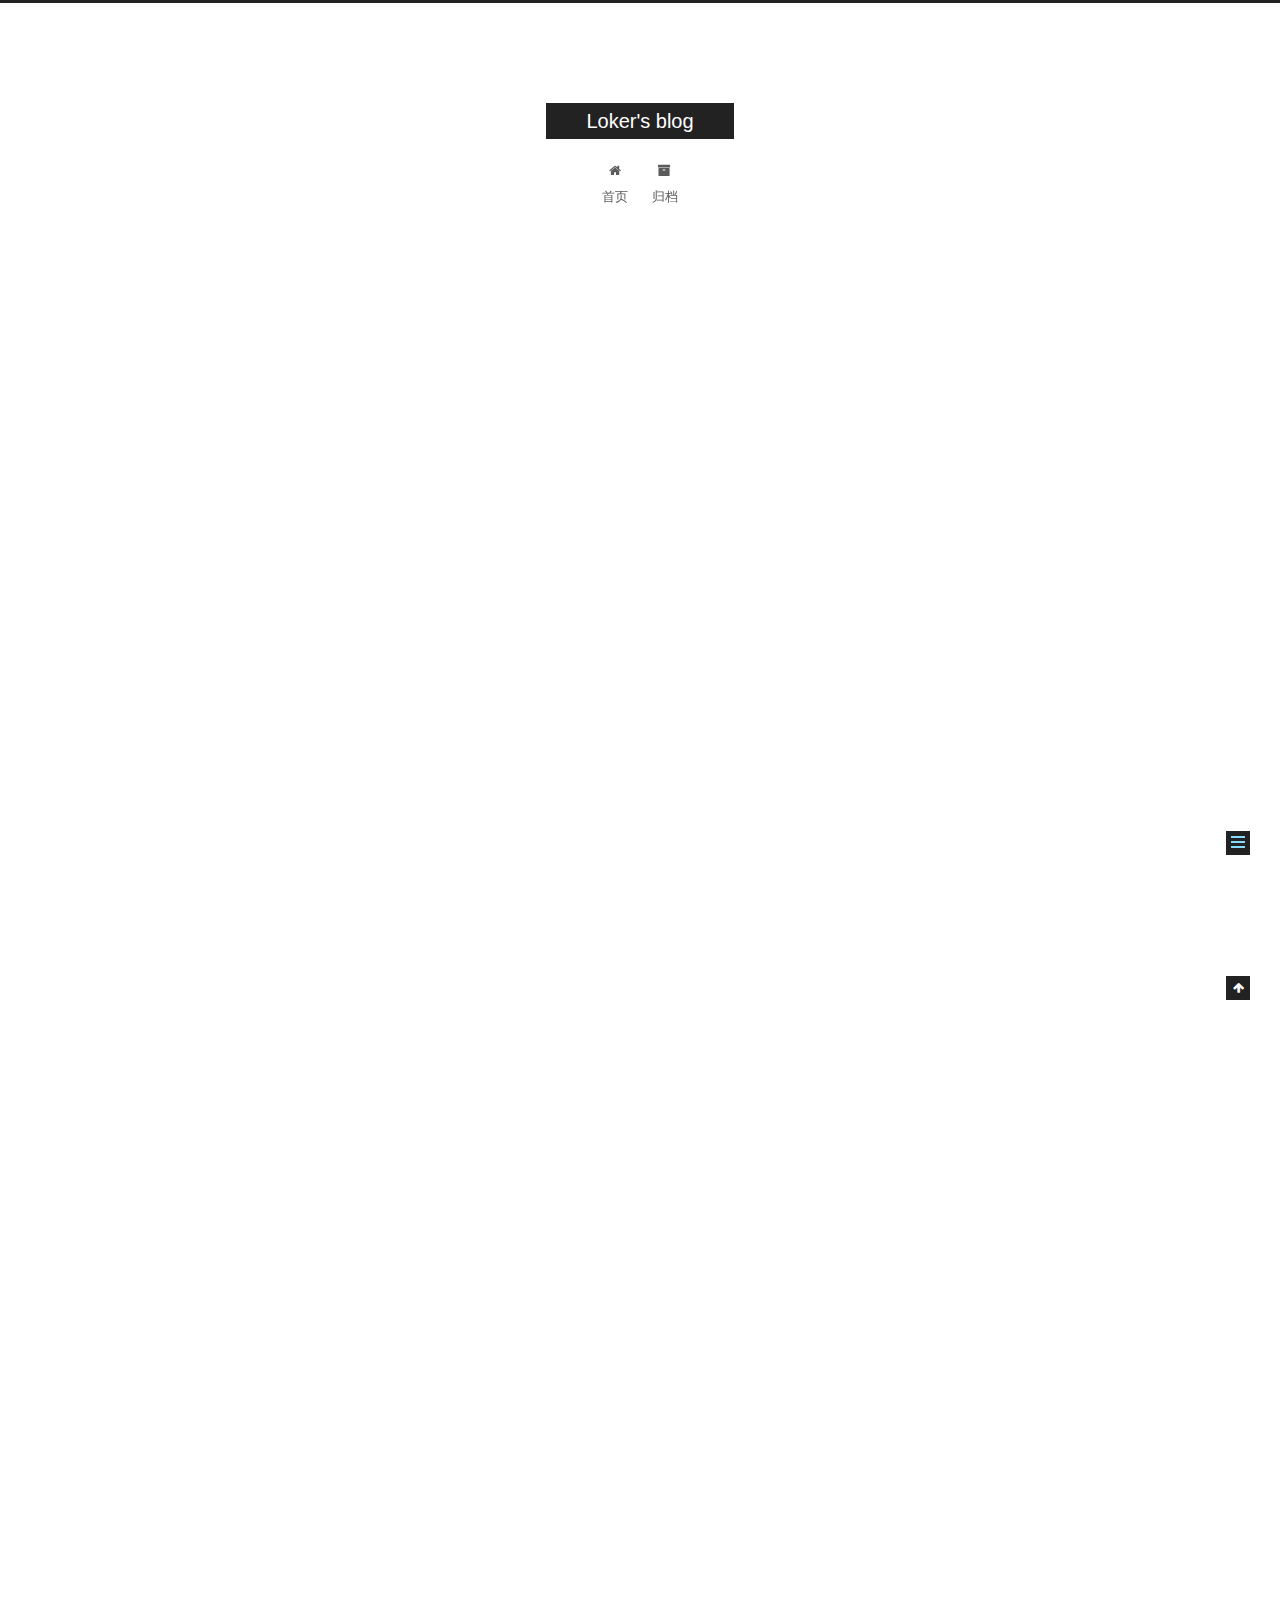
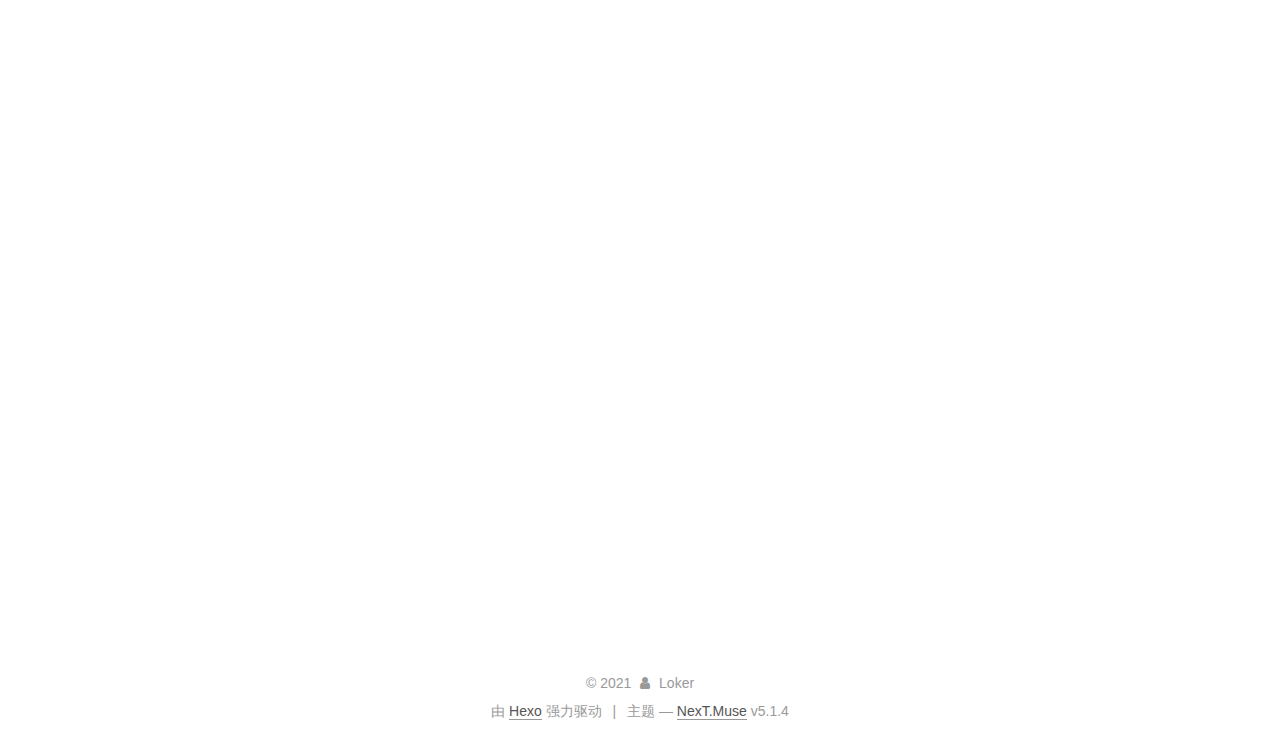
<file: 2021/02/18/c-1-compile/index.html>
<!DOCTYPE html>



  


<html class="theme-next muse use-motion" lang="zh-Hans">
<head>
  <meta charset="UTF-8"/>
<meta http-equiv="X-UA-Compatible" content="IE=edge" />
<meta name="viewport" content="width=device-width, initial-scale=1, maximum-scale=1"/>
<meta name="theme-color" content="#222">









<meta http-equiv="Cache-Control" content="no-transform" />
<meta http-equiv="Cache-Control" content="no-siteapp" />
















  
  
  <link href="/lib/fancybox/source/jquery.fancybox.css?v=2.1.5" rel="stylesheet" type="text/css" />







<link href="/lib/font-awesome/css/font-awesome.min.css?v=4.6.2" rel="stylesheet" type="text/css" />

<link href="/css/main.css?v=5.1.4" rel="stylesheet" type="text/css" />


  <link rel="apple-touch-icon" sizes="180x180" href="/images/apple-touch-icon-next.png?v=5.1.4">


  <link rel="icon" type="image/png" sizes="32x32" href="/images/favicon-32x32-next.png?v=5.1.4">


  <link rel="icon" type="image/png" sizes="16x16" href="/images/favicon-16x16-next.png?v=5.1.4">


  <link rel="mask-icon" href="/images/logo.svg?v=5.1.4" color="#222">





  <meta name="keywords" content="c++," />





  <link rel="alternate" href="/atom.xml" title="Loker's blog" type="application/atom+xml" />






<meta name="description" content="C++编译过程一般的C++程序在编译过程中需要进行如下四步： 预处理(Preprocessing)预处理用于将所有的#include头文件以及宏定义替换成其真正的内容，预处理之后得到的仍然是文本文件，但文件体积会大很多 1gcc -E -I.&#x2F;inc test.c -o test.i 上述命令中-E是让编译器在预处理之后就退出，不进行后续编译过程；-I指定头文件目录，这里指定的是我们自定">
<meta property="og:type" content="article">
<meta property="og:title" content="C++编译过程">
<meta property="og:url" content="http://example.com/2021/02/18/c-1-compile/index.html">
<meta property="og:site_name" content="Loker&#39;s blog">
<meta property="og:description" content="C++编译过程一般的C++程序在编译过程中需要进行如下四步： 预处理(Preprocessing)预处理用于将所有的#include头文件以及宏定义替换成其真正的内容，预处理之后得到的仍然是文本文件，但文件体积会大很多 1gcc -E -I.&#x2F;inc test.c -o test.i 上述命令中-E是让编译器在预处理之后就退出，不进行后续编译过程；-I指定头文件目录，这里指定的是我们自定">
<meta property="og:locale">
<meta property="article:published_time" content="2021-02-18T04:59:36.000Z">
<meta property="article:modified_time" content="2021-02-21T06:38:04.321Z">
<meta property="article:author" content="Loker">
<meta property="article:tag" content="c++">
<meta name="twitter:card" content="summary">



<script type="text/javascript" id="hexo.configurations">
  var NexT = window.NexT || {};
  var CONFIG = {
    root: '',
    scheme: 'Muse',
    version: '5.1.4',
    sidebar: {"position":"left","display":"post","offset":12,"b2t":false,"scrollpercent":false,"onmobile":false},
    fancybox: true,
    tabs: true,
    motion: {"enable":true,"async":false,"transition":{"post_block":"fadeIn","post_header":"slideDownIn","post_body":"slideDownIn","coll_header":"slideLeftIn","sidebar":"slideUpIn"}},
    duoshuo: {
      userId: '0',
      author: 'lyuke'
    },
    algolia: {
      applicationID: '',
      apiKey: '',
      indexName: '',
      hits: {"per_page":10},
      labels: {"input_placeholder":"Search for Posts","hits_empty":"We didn't find any results for the search: ${query}","hits_stats":"${hits} results found in ${time} ms"}
    }
  };
</script>



  <link rel="canonical" href="http://example.com/2021/02/18/c-1-compile/"/>





  <title>C++编译过程 | Loker's blog</title>
  





  <script type="text/javascript">
    var _hmt = _hmt || [];
    (function() {
      var hm = document.createElement("script");
      hm.src = "https://hm.baidu.com/hm.js?e0733529886e37f4a28da8db1e710e4e";
      var s = document.getElementsByTagName("script")[0];
      s.parentNode.insertBefore(hm, s);
    })();
  </script>




<meta name="generator" content="Hexo 5.3.0"></head>

<body itemscope itemtype="http://schema.org/WebPage" lang="zh-Hans">

  
  
    
  

  <div class="container sidebar-position-left page-post-detail">
    <div class="headband"></div>

    <header id="header" class="header" itemscope itemtype="http://schema.org/WPHeader">
      <div class="header-inner"><div class="site-brand-wrapper">
  <div class="site-meta ">
    

    <div class="custom-logo-site-title">
      <a href="/"  class="brand" rel="start">
        <span class="logo-line-before"><i></i></span>
        <span class="site-title">Loker's blog</span>
        <span class="logo-line-after"><i></i></span>
      </a>
    </div>
      
        <p class="site-subtitle"></p>
      
  </div>

  <div class="site-nav-toggle">
    <button>
      <span class="btn-bar"></span>
      <span class="btn-bar"></span>
      <span class="btn-bar"></span>
    </button>
  </div>
</div>

<nav class="site-nav">
  

  
    <ul id="menu" class="menu">
      
        
        <li class="menu-item menu-item-home">
          <a href="/" rel="section">
            
              <i class="menu-item-icon fa fa-fw fa-home"></i> <br />
            
            首页
          </a>
        </li>
      
        
        <li class="menu-item menu-item-archives">
          <a href="/archives/" rel="section">
            
              <i class="menu-item-icon fa fa-fw fa-archive"></i> <br />
            
            归档
          </a>
        </li>
      

      
    </ul>
  

  
</nav>



 </div>
    </header>

    <main id="main" class="main">
      <div class="main-inner">
        <div class="content-wrap">
          <div id="content" class="content">
            

  <div id="posts" class="posts-expand">
    

  

  
  
  

  <article class="post post-type-normal" itemscope itemtype="http://schema.org/Article">
  
  
  
  <div class="post-block">
    <link itemprop="mainEntityOfPage" href="http://example.com/2021/02/18/c-1-compile/">

    <span hidden itemprop="author" itemscope itemtype="http://schema.org/Person">
      <meta itemprop="name" content="">
      <meta itemprop="description" content="">
      <meta itemprop="image" content="/images/avatar.gif">
    </span>

    <span hidden itemprop="publisher" itemscope itemtype="http://schema.org/Organization">
      <meta itemprop="name" content="Loker's blog">
    </span>

    
      <header class="post-header">

        
        
          <h1 class="post-title" itemprop="name headline">C++编译过程</h1>
        

        <div class="post-meta">
          <span class="post-time">
            
              <span class="post-meta-item-icon">
                <i class="fa fa-calendar-o"></i>
              </span>
              
                <span class="post-meta-item-text">发表于</span>
              
              <time title="创建于" itemprop="dateCreated datePublished" datetime="2021-02-18T12:59:36+08:00">
                2021-02-18
              </time>
            

            

            
          </span>

          
            <span class="post-category" >
            
              <span class="post-meta-divider">|</span>
            
              <span class="post-meta-item-icon">
                <i class="fa fa-folder-o"></i>
              </span>
              
                <span class="post-meta-item-text">分类于</span>
              
              
                <span itemprop="about" itemscope itemtype="http://schema.org/Thing">
                  <a href="/categories/%E9%9D%A2%E8%AF%95/" itemprop="url" rel="index">
                    <span itemprop="name">面试</span>
                  </a>
                </span>

                
                
              
            </span>
          

          
            
          

          
          

          

          

          

        </div>
      </header>
    

    
    
    
    <div class="post-body" itemprop="articleBody">

      
      

      
        <h1 id="C-编译过程"><a href="#C-编译过程" class="headerlink" title="C++编译过程"></a>C++编译过程</h1><p>一般的C++程序在编译过程中需要进行如下四步：</p>
<p><strong>预处理(Preprocessing)</strong><br>预处理用于将所有的#include头文件以及宏定义替换成其真正的内容，预处理之后得到的仍然是文本文件，但文件体积会大很多</p>
<figure class="highlight plain"><table><tr><td class="gutter"><pre><span class="line">1</span><br></pre></td><td class="code"><pre><span class="line">gcc -E -I.&#x2F;inc test.c -o test.i</span><br></pre></td></tr></table></figure>
<p>上述命令中-E是让编译器在预处理之后就退出，不进行后续编译过程；-I指定头文件目录，这里指定的是我们自定义的头文件目录；-o指定输出文件名。<br><strong>编译(Compilation)</strong><br>编译不是指程序从源文件到二进制程序的全部过程，而是指将经过预处理之后的程序转换成特定汇编代码(assembly code)的过程。编译的指定如下：</p>
<figure class="highlight plain"><table><tr><td class="gutter"><pre><span class="line">1</span><br></pre></td><td class="code"><pre><span class="line">gcc -S -I.&#x2F;inc test.c -o test.s</span><br></pre></td></tr></table></figure>
<p>上述命令中-S让编译器在编译之后停止，不进行后续过程。编译过程完成后，将生成程序的汇编代码test.s，这也是文本文件，内容如下：<br><strong>汇编(Assemble)</strong><br>汇编过程将上一步的汇编代码转换成机器码，产生的文件叫做目标文件，是二进制格式。gcc汇编过程通过as命令完成：</p>
<figure class="highlight plain"><table><tr><td class="gutter"><pre><span class="line">1</span><br></pre></td><td class="code"><pre><span class="line">as test.s -o test.o</span><br></pre></td></tr></table></figure>
<p>等价于</p>
<figure class="highlight plain"><table><tr><td class="gutter"><pre><span class="line">1</span><br></pre></td><td class="code"><pre><span class="line">gcc -c test.s -o test.o</span><br></pre></td></tr></table></figure>
<p><strong>链接(Linking)</strong><br>链接过程将多个目标文件以及所需的库文件(.so等)链接成最终的可执行文件</p>
<figure class="highlight plain"><table><tr><td class="gutter"><pre><span class="line">1</span><br></pre></td><td class="code"><pre><span class="line">ld -o test.out test.o inc&#x2F;mymath.o ...libraries...</span><br></pre></td></tr></table></figure>
<a id="more"></a>

<h1 id="为啥是a-out-？"><a href="#为啥是a-out-？" class="headerlink" title="为啥是a.out ？"></a>为啥是a.out ？</h1><p>如果你编写完hello.cpp后，直接使用 gcc hello.c进行编译，你会得到一个a.out程序。<br>那是由于a.out是”assembler output”的缩写格式，代表汇编程序输出。在较早版本的类unix系统中，a.out是一种输出格式，用于可执行文件，目标文件和共享库。早期的 PDP-7系统上没有链接器，程序的创建过程是先把所有源文件连接成一个文件，然后进行汇编，产生的汇编程序保存在a.out中。这样a.out是名副其实的汇编输出，但到PDP-11之后，人们为其编写了链接器，程序的创建是先编译然后链接输出保存到a.out中，这时a.out其实已经是链接输出了，但输出的可执行文件仍然延续这个命名习惯。<br>Unix中的可执行文件用一种特殊的方式加上标签，这样便于系统确认它们的属性。普遍采用的方式是使用独特的数字，这些数字也被称为“神秘”数字。一个例子是，Unix文件系统中的superblock就是用下面的数字做标签：<br>后来，因为构建a.out的复杂性，a.out格式被现在普遍使用的ELF格式所替代，但输出文件名仍旧是a.out。现在我们看到的a.out只是一个可执行文件，而不再是文件格式。ELF可执行文件的第一个字节是八进制177也就是16进制的7F，紧跟其后的2,3,4字节是ELF三个字母。你可以输入od -c a.out | head查看。</p>
<h1 id="链接-Linking"><a href="#链接-Linking" class="headerlink" title="链接(Linking)"></a>链接(Linking)</h1><p>最终链接分为 <strong>静态链接</strong> 和 <strong>动态链接</strong><br>静态链接：代码从其所在的静态链接库中拷贝到最终的可执行程序中，在该程序被执行时，这些代码会被装入到该进程的虚拟地址空间中。<br>动态链接：代码被放到动态链接库或共享对象的某个目标文件中，链接程序只是在最终的可执行程序中记录了共享对象的名字等一些信息。在程序执行时，动态链接库的全部内容会被映射到运行时相应进行的虚拟地址的空间。</p>
<p>参考文档：<br><a target="_blank" rel="noopener" href="https://www.cnblogs.com/ericling/articles/11736681.html">https://www.cnblogs.com/ericling/articles/11736681.html</a><br><a target="_blank" rel="noopener" href="https://zhidao.baidu.com/question/199934360.html">https://zhidao.baidu.com/question/199934360.html</a><br><a target="_blank" rel="noopener" href="https://www3.ntu.edu.sg/home/ehchua/programming/cpp/gcc_make.html">https://www3.ntu.edu.sg/home/ehchua/programming/cpp/gcc_make.html</a></p>

      
    </div>
    
    
    

    

    

    

    <footer class="post-footer">
      
        <div class="post-tags">
          
            <a href="/tags/c/" rel="tag"># c++</a>
          
        </div>
      

      
      
      

      
        <div class="post-nav">
          <div class="post-nav-next post-nav-item">
            
              <a href="/2016/12/19/rxjs/" rel="next" title="RxJS 入门">
                <i class="fa fa-chevron-left"></i> RxJS 入门
              </a>
            
          </div>

          <span class="post-nav-divider"></span>

          <div class="post-nav-prev post-nav-item">
            
              <a href="/2021/02/21/c-memory-manage/" rel="prev" title="C++_内存管理">
                C++_内存管理 <i class="fa fa-chevron-right"></i>
              </a>
            
          </div>
        </div>
      

      
      
    </footer>
  </div>
  
  
  
  </article>



    <div class="post-spread">
      
    </div>
  </div>


          </div>
          


          

  



        </div>
        
          
  
  <div class="sidebar-toggle">
    <div class="sidebar-toggle-line-wrap">
      <span class="sidebar-toggle-line sidebar-toggle-line-first"></span>
      <span class="sidebar-toggle-line sidebar-toggle-line-middle"></span>
      <span class="sidebar-toggle-line sidebar-toggle-line-last"></span>
    </div>
  </div>

  <aside id="sidebar" class="sidebar">
    
    <div class="sidebar-inner">

      

      
        <ul class="sidebar-nav motion-element">
          <li class="sidebar-nav-toc sidebar-nav-active" data-target="post-toc-wrap">
            文章目录
          </li>
          <li class="sidebar-nav-overview" data-target="site-overview-wrap">
            站点概览
          </li>
        </ul>
      

      <section class="site-overview-wrap sidebar-panel">
        <div class="site-overview">
          <div class="site-author motion-element" itemprop="author" itemscope itemtype="http://schema.org/Person">
            
              <p class="site-author-name" itemprop="name"></p>
              <p class="site-description motion-element" itemprop="description"></p>
          </div>

          <nav class="site-state motion-element">

            
              <div class="site-state-item site-state-posts">
              
                <a href="/archives/%7C%7C%20archive">
              
                  <span class="site-state-item-count">3</span>
                  <span class="site-state-item-name">日志</span>
                </a>
              </div>
            

            
              
              
              <div class="site-state-item site-state-categories">
                
                  <span class="site-state-item-count">2</span>
                  <span class="site-state-item-name">分类</span>
                
              </div>
            

            
              
              
              <div class="site-state-item site-state-tags">
                
                  <span class="site-state-item-count">3</span>
                  <span class="site-state-item-name">标签</span>
                
              </div>
            

          </nav>

          
            <div class="feed-link motion-element">
              <a href="/atom.xml" rel="alternate">
                <i class="fa fa-rss"></i>
                RSS
              </a>
            </div>
          

          
            <div class="links-of-author motion-element">
                
                  <span class="links-of-author-item">
                    <a href="https://github.com/lyuke" target="_blank" title="GitHub">
                      
                        <i class="fa fa-fw fa-github"></i>GitHub</a>
                  </span>
                
                  <span class="links-of-author-item">
                    <a href="mailto:jacklvke@outlook.com" target="_blank" title="E-Mail">
                      
                        <i class="fa fa-fw fa-envelope"></i>E-Mail</a>
                  </span>
                
            </div>
          

          
          

          
          

          

        </div>
      </section>

      
      <!--noindex-->
        <section class="post-toc-wrap motion-element sidebar-panel sidebar-panel-active">
          <div class="post-toc">

            
              
            

            
              <div class="post-toc-content"><ol class="nav"><li class="nav-item nav-level-1"><a class="nav-link" href="#C-%E7%BC%96%E8%AF%91%E8%BF%87%E7%A8%8B"><span class="nav-number">1.</span> <span class="nav-text">C++编译过程</span></a></li><li class="nav-item nav-level-1"><a class="nav-link" href="#%E4%B8%BA%E5%95%A5%E6%98%AFa-out-%EF%BC%9F"><span class="nav-number">2.</span> <span class="nav-text">为啥是a.out ？</span></a></li><li class="nav-item nav-level-1"><a class="nav-link" href="#%E9%93%BE%E6%8E%A5-Linking"><span class="nav-number">3.</span> <span class="nav-text">链接(Linking)</span></a></li></ol></div>
            

          </div>
        </section>
      <!--/noindex-->
      

      

    </div>
  </aside>


        
      </div>
    </main>

    <footer id="footer" class="footer">
      <div class="footer-inner">
        <div class="copyright">&copy; <span itemprop="copyrightYear">2021</span>
  <span class="with-love">
    <i class="fa fa-user"></i>
  </span>
  <span class="author" itemprop="copyrightHolder">Loker</span>

  
</div>


  <div class="powered-by">由 <a class="theme-link" target="_blank" href="https://hexo.io">Hexo</a> 强力驱动</div>



  <span class="post-meta-divider">|</span>



  <div class="theme-info">主题 &mdash; <a class="theme-link" target="_blank" href="https://github.com/iissnan/hexo-theme-next">NexT.Muse</a> v5.1.4</div>




        







        
      </div>
    </footer>

    
      <div class="back-to-top">
        <i class="fa fa-arrow-up"></i>
        
      </div>
    

    

  </div>

  

<script type="text/javascript">
  if (Object.prototype.toString.call(window.Promise) !== '[object Function]') {
    window.Promise = null;
  }
</script>









  












  
  
    <script type="text/javascript" src="/lib/jquery/index.js?v=2.1.3"></script>
  

  
  
    <script type="text/javascript" src="/lib/fastclick/lib/fastclick.min.js?v=1.0.6"></script>
  

  
  
    <script type="text/javascript" src="/lib/jquery_lazyload/jquery.lazyload.js?v=1.9.7"></script>
  

  
  
    <script type="text/javascript" src="/lib/velocity/velocity.min.js?v=1.2.1"></script>
  

  
  
    <script type="text/javascript" src="/lib/velocity/velocity.ui.min.js?v=1.2.1"></script>
  

  
  
    <script type="text/javascript" src="/lib/fancybox/source/jquery.fancybox.pack.js?v=2.1.5"></script>
  


  


  <script type="text/javascript" src="/js/src/utils.js?v=5.1.4"></script>

  <script type="text/javascript" src="/js/src/motion.js?v=5.1.4"></script>



  
  

  
  <script type="text/javascript" src="/js/src/scrollspy.js?v=5.1.4"></script>
<script type="text/javascript" src="/js/src/post-details.js?v=5.1.4"></script>



  


  <script type="text/javascript" src="/js/src/bootstrap.js?v=5.1.4"></script>



  


  




	





  





  












  





  

  

  

  
  

  

  

  

</body>
</html>
</file>
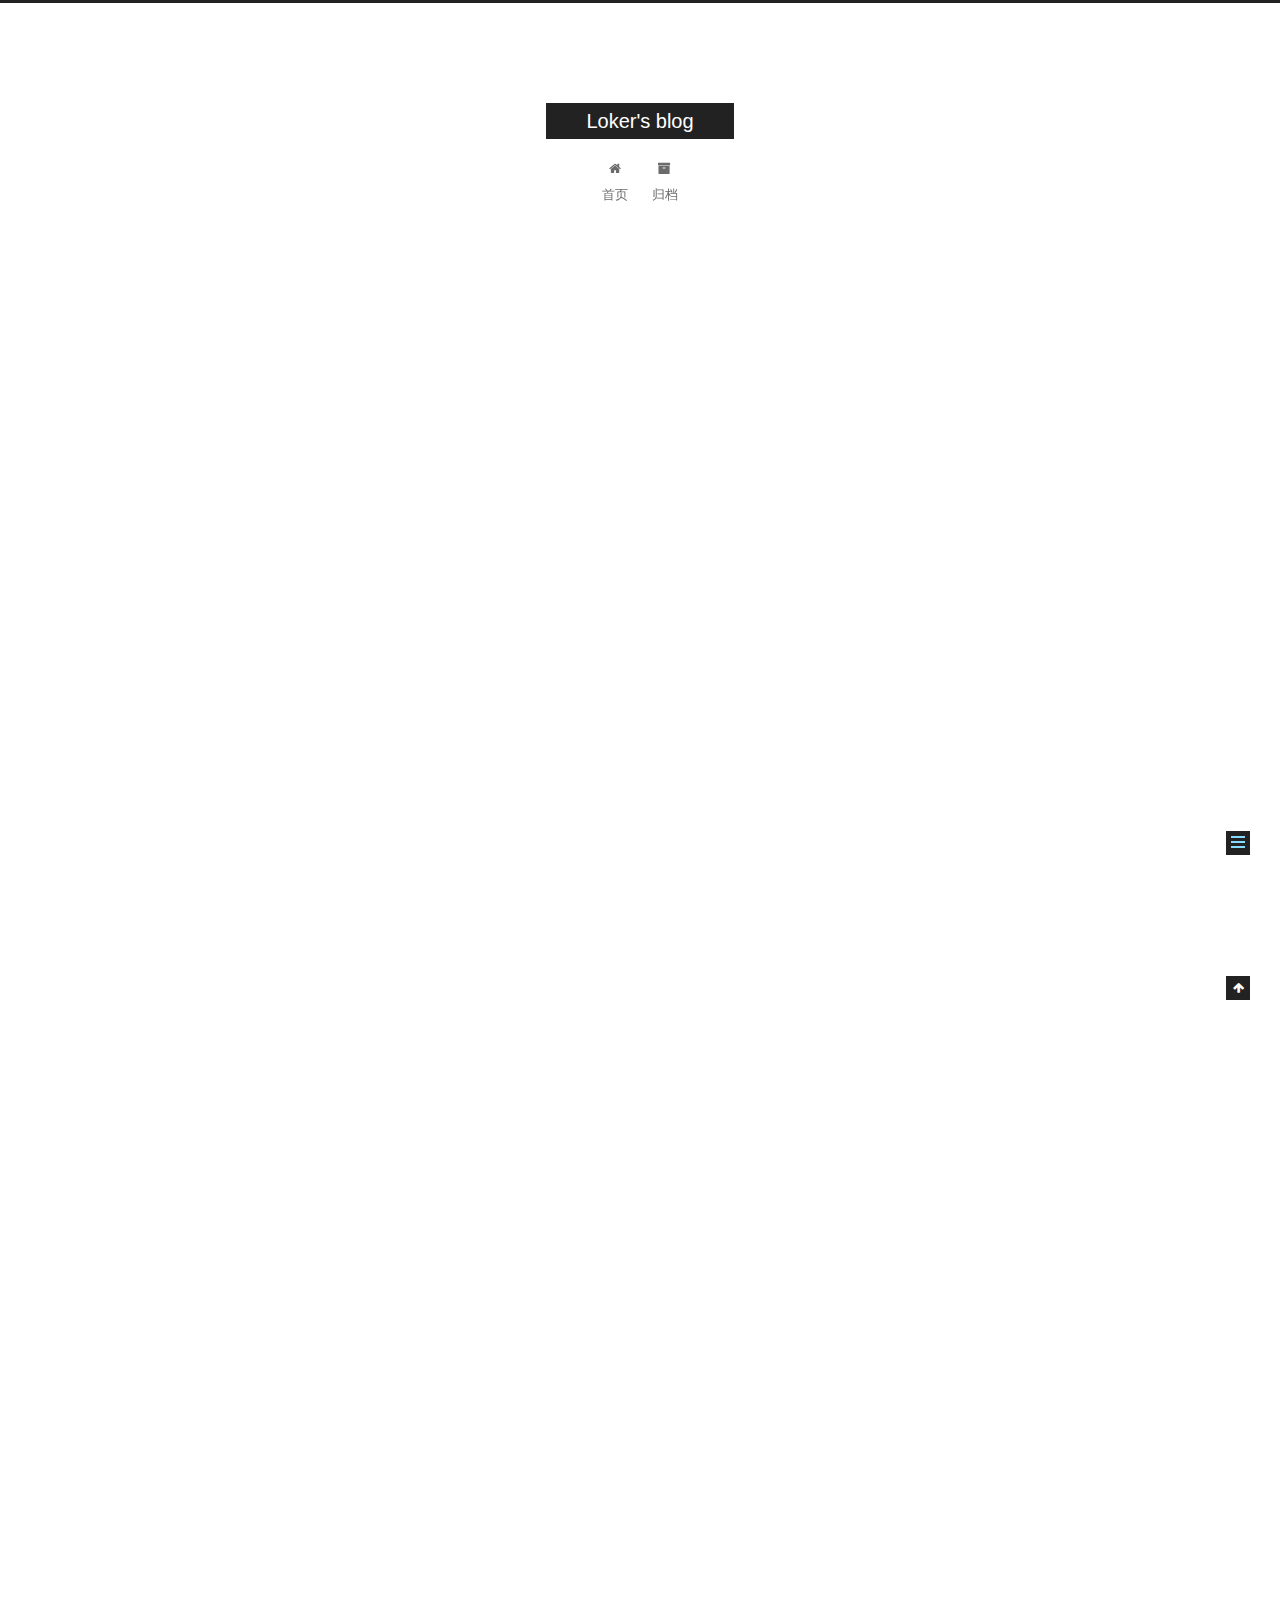
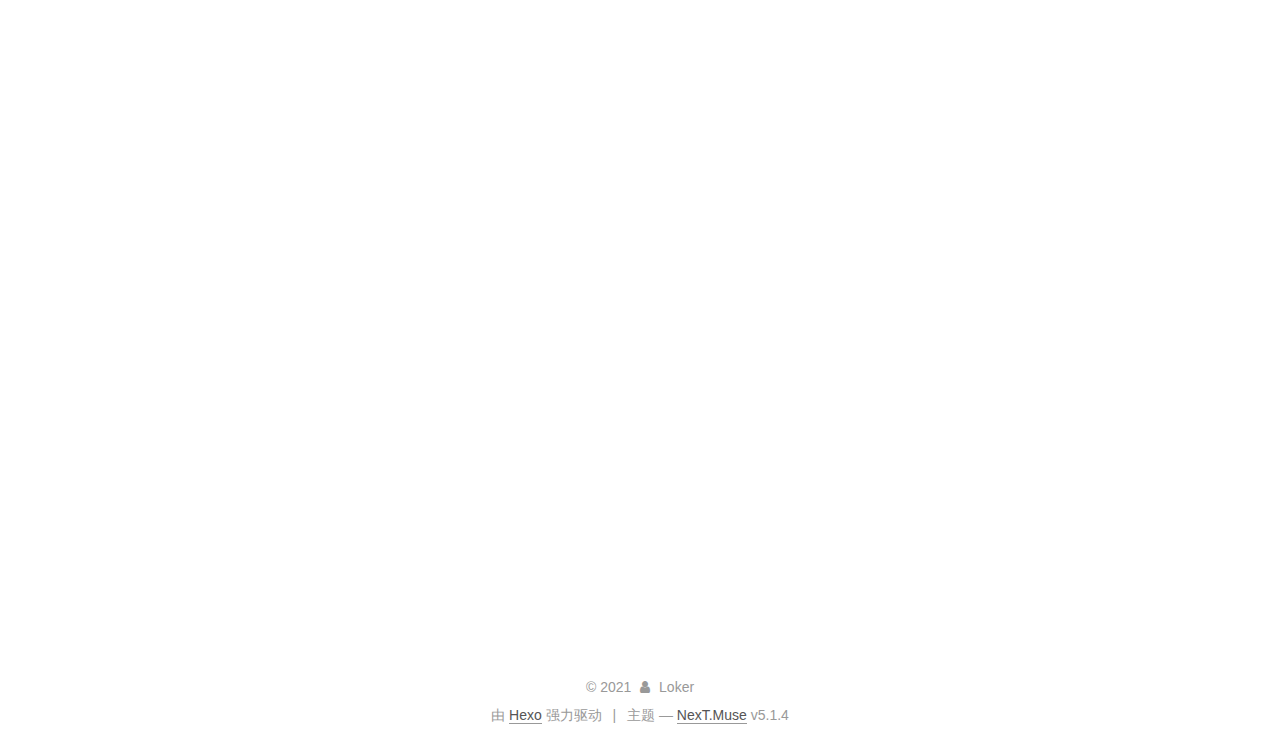
<file: 2021/02/21/c-memory-manage/index.html>
<!DOCTYPE html>



  


<html class="theme-next muse use-motion" lang="zh-Hans">
<head>
  <meta charset="UTF-8"/>
<meta http-equiv="X-UA-Compatible" content="IE=edge" />
<meta name="viewport" content="width=device-width, initial-scale=1, maximum-scale=1"/>
<meta name="theme-color" content="#222">









<meta http-equiv="Cache-Control" content="no-transform" />
<meta http-equiv="Cache-Control" content="no-siteapp" />
















  
  
  <link href="/lib/fancybox/source/jquery.fancybox.css?v=2.1.5" rel="stylesheet" type="text/css" />







<link href="/lib/font-awesome/css/font-awesome.min.css?v=4.6.2" rel="stylesheet" type="text/css" />

<link href="/css/main.css?v=5.1.4" rel="stylesheet" type="text/css" />


  <link rel="apple-touch-icon" sizes="180x180" href="/images/apple-touch-icon-next.png?v=5.1.4">


  <link rel="icon" type="image/png" sizes="32x32" href="/images/favicon-32x32-next.png?v=5.1.4">


  <link rel="icon" type="image/png" sizes="16x16" href="/images/favicon-16x16-next.png?v=5.1.4">


  <link rel="mask-icon" href="/images/logo.svg?v=5.1.4" color="#222">





  <meta name="keywords" content="C++ memory," />




  


  <link rel="alternate" href="/atom.xml" title="Loker's blog" type="application/atom+xml" />






<meta name="description" content="C++内存管理C++ 内存分区：栈、堆、全局&#x2F;静态存储区、常量存储区、代码区。 栈：存放函数的局部变量、函数参数、返回地址等，由编译器自动分配和释放。堆：动态申请的内存空间，就是由 malloc 分配的内存块，由程序员控制它的分配和释放，如果程序执行结束还没有释放，操作系统会自动回收。全局区&#x2F;静态存储区（.bss 段和 .data 段）：存放全局变量和静态变量，程序运行结束操作系统自动释放，在 C">
<meta property="og:type" content="article">
<meta property="og:title" content="C++_内存管理">
<meta property="og:url" content="http://example.com/2021/02/21/c-memory-manage/index.html">
<meta property="og:site_name" content="Loker&#39;s blog">
<meta property="og:description" content="C++内存管理C++ 内存分区：栈、堆、全局&#x2F;静态存储区、常量存储区、代码区。 栈：存放函数的局部变量、函数参数、返回地址等，由编译器自动分配和释放。堆：动态申请的内存空间，就是由 malloc 分配的内存块，由程序员控制它的分配和释放，如果程序执行结束还没有释放，操作系统会自动回收。全局区&#x2F;静态存储区（.bss 段和 .data 段）：存放全局变量和静态变量，程序运行结束操作系统自动释放，在 C">
<meta property="og:locale">
<meta property="article:published_time" content="2021-02-21T06:39:41.000Z">
<meta property="article:modified_time" content="2021-02-21T08:31:00.827Z">
<meta property="article:author" content="Loker">
<meta property="article:tag" content="C++ memory">
<meta name="twitter:card" content="summary">



<script type="text/javascript" id="hexo.configurations">
  var NexT = window.NexT || {};
  var CONFIG = {
    root: '',
    scheme: 'Muse',
    version: '5.1.4',
    sidebar: {"position":"left","display":"post","offset":12,"b2t":false,"scrollpercent":false,"onmobile":false},
    fancybox: true,
    tabs: true,
    motion: {"enable":true,"async":false,"transition":{"post_block":"fadeIn","post_header":"slideDownIn","post_body":"slideDownIn","coll_header":"slideLeftIn","sidebar":"slideUpIn"}},
    duoshuo: {
      userId: '0',
      author: 'lyuke'
    },
    algolia: {
      applicationID: '',
      apiKey: '',
      indexName: '',
      hits: {"per_page":10},
      labels: {"input_placeholder":"Search for Posts","hits_empty":"We didn't find any results for the search: ${query}","hits_stats":"${hits} results found in ${time} ms"}
    }
  };
</script>



  <link rel="canonical" href="http://example.com/2021/02/21/c-memory-manage/"/>





  <title>C++_内存管理 | Loker's blog</title>
  





  <script type="text/javascript">
    var _hmt = _hmt || [];
    (function() {
      var hm = document.createElement("script");
      hm.src = "https://hm.baidu.com/hm.js?e0733529886e37f4a28da8db1e710e4e";
      var s = document.getElementsByTagName("script")[0];
      s.parentNode.insertBefore(hm, s);
    })();
  </script>




<meta name="generator" content="Hexo 5.3.0"></head>

<body itemscope itemtype="http://schema.org/WebPage" lang="zh-Hans">

  
  
    
  

  <div class="container sidebar-position-left page-post-detail">
    <div class="headband"></div>

    <header id="header" class="header" itemscope itemtype="http://schema.org/WPHeader">
      <div class="header-inner"><div class="site-brand-wrapper">
  <div class="site-meta ">
    

    <div class="custom-logo-site-title">
      <a href="/"  class="brand" rel="start">
        <span class="logo-line-before"><i></i></span>
        <span class="site-title">Loker's blog</span>
        <span class="logo-line-after"><i></i></span>
      </a>
    </div>
      
        <p class="site-subtitle"></p>
      
  </div>

  <div class="site-nav-toggle">
    <button>
      <span class="btn-bar"></span>
      <span class="btn-bar"></span>
      <span class="btn-bar"></span>
    </button>
  </div>
</div>

<nav class="site-nav">
  

  
    <ul id="menu" class="menu">
      
        
        <li class="menu-item menu-item-home">
          <a href="/" rel="section">
            
              <i class="menu-item-icon fa fa-fw fa-home"></i> <br />
            
            首页
          </a>
        </li>
      
        
        <li class="menu-item menu-item-archives">
          <a href="/archives/" rel="section">
            
              <i class="menu-item-icon fa fa-fw fa-archive"></i> <br />
            
            归档
          </a>
        </li>
      

      
    </ul>
  

  
</nav>



 </div>
    </header>

    <main id="main" class="main">
      <div class="main-inner">
        <div class="content-wrap">
          <div id="content" class="content">
            

  <div id="posts" class="posts-expand">
    

  

  
  
  

  <article class="post post-type-normal" itemscope itemtype="http://schema.org/Article">
  
  
  
  <div class="post-block">
    <link itemprop="mainEntityOfPage" href="http://example.com/2021/02/21/c-memory-manage/">

    <span hidden itemprop="author" itemscope itemtype="http://schema.org/Person">
      <meta itemprop="name" content="">
      <meta itemprop="description" content="">
      <meta itemprop="image" content="/images/avatar.gif">
    </span>

    <span hidden itemprop="publisher" itemscope itemtype="http://schema.org/Organization">
      <meta itemprop="name" content="Loker's blog">
    </span>

    
      <header class="post-header">

        
        
          <h1 class="post-title" itemprop="name headline">C++_内存管理</h1>
        

        <div class="post-meta">
          <span class="post-time">
            
              <span class="post-meta-item-icon">
                <i class="fa fa-calendar-o"></i>
              </span>
              
                <span class="post-meta-item-text">发表于</span>
              
              <time title="创建于" itemprop="dateCreated datePublished" datetime="2021-02-21T14:39:41+08:00">
                2021-02-21
              </time>
            

            

            
          </span>

          
            <span class="post-category" >
            
              <span class="post-meta-divider">|</span>
            
              <span class="post-meta-item-icon">
                <i class="fa fa-folder-o"></i>
              </span>
              
                <span class="post-meta-item-text">分类于</span>
              
              
                <span itemprop="about" itemscope itemtype="http://schema.org/Thing">
                  <a href="/categories/%E9%9D%A2%E8%AF%95/" itemprop="url" rel="index">
                    <span itemprop="name">面试</span>
                  </a>
                </span>

                
                
                  ， 
                
              
                <span itemprop="about" itemscope itemtype="http://schema.org/Thing">
                  <a href="/categories/%E9%9D%A2%E8%AF%95/%E5%86%85%E5%AD%98%E7%AE%A1%E7%90%86/" itemprop="url" rel="index">
                    <span itemprop="name">内存管理</span>
                  </a>
                </span>

                
                
              
            </span>
          

          
            
          

          
          

          

          

          

        </div>
      </header>
    

    
    
    
    <div class="post-body" itemprop="articleBody">

      
      

      
        <h1 id="C-内存管理"><a href="#C-内存管理" class="headerlink" title="C++内存管理"></a>C++内存管理</h1><p>C++ 内存分区：栈、堆、全局/静态存储区、常量存储区、代码区。</p>
<p><strong>栈</strong>：存放函数的局部变量、函数参数、返回地址等，由编译器自动分配和释放。<br><strong>堆</strong>：动态申请的内存空间，就是由 malloc 分配的内存块，由程序员控制它的分配和释放，如果程序执行结束还没有释放，操作系统会自动回收。<br><strong>全局区/静态存储区</strong>（.bss 段和 .data 段）：存放全局变量和静态变量，程序运行结束操作系统自动释放，在 C 语言中，未初始化的放在 .bss 段中，初始化的放在 .data 段中，C++ 中不再区分了。<br><strong>常量存储区</strong>（.data 段）：存放的是常量，不允许修改，程序运行结束自动释放。<br><strong>代码区</strong>（.text 段）：存放代码，不允许修改，但可以执行。编译后的二进制文件存放在这里。</p>
<a id="more"></a>
<h2 id="栈和堆的区别"><a href="#栈和堆的区别" class="headerlink" title="栈和堆的区别"></a>栈和堆的区别</h2><p>栈是由操作系统自动创建，堆是可以由程序员来进行控制</p>
<p>通常在程序中声明一个变量 如 </p>
<figure class="highlight plain"><table><tr><td class="gutter"><pre><span class="line">1</span><br><span class="line">2</span><br><span class="line">3</span><br><span class="line">4</span><br><span class="line">5</span><br></pre></td><td class="code"><pre><span class="line">int fun1()</span><br><span class="line">&#123;</span><br><span class="line">    int a &#x3D; 0;</span><br><span class="line">    int *b &#x3D; new int[];</span><br><span class="line">&#125;</span><br></pre></td></tr></table></figure>
<p>这个变量a就是被创建在栈上，而这个变量b就是被创建在堆上。</p>
<p>栈是由大小限制的，一般来说编译器的默认大小是1M，如果申请的变量过大，有可能造成栈溢出，即StackOverFlow，不过这个大小可以通过配置修改扩大。堆一般就是内存的大小，一般创建在堆上的变量在使用完成后需要程序员自行进行回收，否则会出现不可预知的错误。</p>
<h1 id="内存对齐"><a href="#内存对齐" class="headerlink" title="内存对齐"></a>内存对齐</h1><p>C++内存按照编译器的设置，按照内存块来存储的，这个内存块大小的取值，就是内存对齐。</p>
<p>如</p>
<figure class="highlight plain"><table><tr><td class="gutter"><pre><span class="line">1</span><br><span class="line">2</span><br><span class="line">3</span><br><span class="line">4</span><br><span class="line">5</span><br><span class="line">6</span><br></pre></td><td class="code"><pre><span class="line">struct foo</span><br><span class="line">&#123;</span><br><span class="line">    char a; &#x2F;&#x2F;1 byte</span><br><span class="line">    int b ; &#x2F;&#x2F; 4 byte</span><br><span class="line">    short c; &#x2F;&#x2F; 2 byte</span><br><span class="line">&#125;</span><br></pre></td></tr></table></figure>
<p>sizeof(foo)的大小是12,编译器会将char和short的大小和int的大小进行对齐。</p>
<p>1、第一个数据成员放在offset为0的地方，以后每个数据成员的对齐按照#pragma pack指定的数值和这个数据成员自身长度中，比较小的那个进行。</p>
<p>2、在数据成员完成各自对齐之后，类(结构或联合)本身也要进行对齐，对齐将按照#pragma pack指定的数值和结构(或联合)最大数据成员长度中，比较小的那个进行。</p>
<p>很明显#pragma pack(n)作为一个预编译指令用来设置多少个字节对齐的。值得注意的是，n的缺省数值是按照编译器自身设置，一般为8，合法的数值分别是1、2、4、8、16。<br>即编译器只会按照1、2、4、8、16的方式分割内存。若n为其他值，是无效的。</p>
<p>所以如果</p>
<figure class="highlight plain"><table><tr><td class="gutter"><pre><span class="line">1</span><br><span class="line">2</span><br><span class="line">3</span><br><span class="line">4</span><br><span class="line">5</span><br><span class="line">6</span><br><span class="line">7</span><br></pre></td><td class="code"><pre><span class="line">#pragma pack(1)&#x2F;&#x2F;设定为 1 字节对齐</span><br><span class="line">struct foo</span><br><span class="line">&#123;</span><br><span class="line">    char a; &#x2F;&#x2F;1 byte</span><br><span class="line">    int b ; &#x2F;&#x2F; 4 byte</span><br><span class="line">    short c; &#x2F;&#x2F; 2 byte</span><br><span class="line">&#125;</span><br></pre></td></tr></table></figure>
<p>这时sizeof(foo)的大小就是7字节</p>

      
    </div>
    
    
    

    

    

    

    <footer class="post-footer">
      
        <div class="post-tags">
          
            <a href="/tags/C-memory/" rel="tag"># C++ memory</a>
          
        </div>
      

      
      
      

      
        <div class="post-nav">
          <div class="post-nav-next post-nav-item">
            
              <a href="/2021/02/18/c-1-compile/" rel="next" title="C++编译过程">
                <i class="fa fa-chevron-left"></i> C++编译过程
              </a>
            
          </div>

          <span class="post-nav-divider"></span>

          <div class="post-nav-prev post-nav-item">
            
          </div>
        </div>
      

      
      
    </footer>
  </div>
  
  
  
  </article>



    <div class="post-spread">
      
    </div>
  </div>


          </div>
          


          

  



        </div>
        
          
  
  <div class="sidebar-toggle">
    <div class="sidebar-toggle-line-wrap">
      <span class="sidebar-toggle-line sidebar-toggle-line-first"></span>
      <span class="sidebar-toggle-line sidebar-toggle-line-middle"></span>
      <span class="sidebar-toggle-line sidebar-toggle-line-last"></span>
    </div>
  </div>

  <aside id="sidebar" class="sidebar">
    
    <div class="sidebar-inner">

      

      
        <ul class="sidebar-nav motion-element">
          <li class="sidebar-nav-toc sidebar-nav-active" data-target="post-toc-wrap">
            文章目录
          </li>
          <li class="sidebar-nav-overview" data-target="site-overview-wrap">
            站点概览
          </li>
        </ul>
      

      <section class="site-overview-wrap sidebar-panel">
        <div class="site-overview">
          <div class="site-author motion-element" itemprop="author" itemscope itemtype="http://schema.org/Person">
            
              <p class="site-author-name" itemprop="name"></p>
              <p class="site-description motion-element" itemprop="description"></p>
          </div>

          <nav class="site-state motion-element">

            
              <div class="site-state-item site-state-posts">
              
                <a href="/archives/%7C%7C%20archive">
              
                  <span class="site-state-item-count">3</span>
                  <span class="site-state-item-name">日志</span>
                </a>
              </div>
            

            
              
              
              <div class="site-state-item site-state-categories">
                
                  <span class="site-state-item-count">2</span>
                  <span class="site-state-item-name">分类</span>
                
              </div>
            

            
              
              
              <div class="site-state-item site-state-tags">
                
                  <span class="site-state-item-count">3</span>
                  <span class="site-state-item-name">标签</span>
                
              </div>
            

          </nav>

          
            <div class="feed-link motion-element">
              <a href="/atom.xml" rel="alternate">
                <i class="fa fa-rss"></i>
                RSS
              </a>
            </div>
          

          
            <div class="links-of-author motion-element">
                
                  <span class="links-of-author-item">
                    <a href="https://github.com/lyuke" target="_blank" title="GitHub">
                      
                        <i class="fa fa-fw fa-github"></i>GitHub</a>
                  </span>
                
                  <span class="links-of-author-item">
                    <a href="mailto:jacklvke@outlook.com" target="_blank" title="E-Mail">
                      
                        <i class="fa fa-fw fa-envelope"></i>E-Mail</a>
                  </span>
                
            </div>
          

          
          

          
          

          

        </div>
      </section>

      
      <!--noindex-->
        <section class="post-toc-wrap motion-element sidebar-panel sidebar-panel-active">
          <div class="post-toc">

            
              
            

            
              <div class="post-toc-content"><ol class="nav"><li class="nav-item nav-level-1"><a class="nav-link" href="#C-%E5%86%85%E5%AD%98%E7%AE%A1%E7%90%86"><span class="nav-number">1.</span> <span class="nav-text">C++内存管理</span></a><ol class="nav-child"><li class="nav-item nav-level-2"><a class="nav-link" href="#%E6%A0%88%E5%92%8C%E5%A0%86%E7%9A%84%E5%8C%BA%E5%88%AB"><span class="nav-number">1.1.</span> <span class="nav-text">栈和堆的区别</span></a></li></ol></li><li class="nav-item nav-level-1"><a class="nav-link" href="#%E5%86%85%E5%AD%98%E5%AF%B9%E9%BD%90"><span class="nav-number">2.</span> <span class="nav-text">内存对齐</span></a></li></ol></div>
            

          </div>
        </section>
      <!--/noindex-->
      

      

    </div>
  </aside>


        
      </div>
    </main>

    <footer id="footer" class="footer">
      <div class="footer-inner">
        <div class="copyright">&copy; <span itemprop="copyrightYear">2021</span>
  <span class="with-love">
    <i class="fa fa-user"></i>
  </span>
  <span class="author" itemprop="copyrightHolder">Loker</span>

  
</div>


  <div class="powered-by">由 <a class="theme-link" target="_blank" href="https://hexo.io">Hexo</a> 强力驱动</div>



  <span class="post-meta-divider">|</span>



  <div class="theme-info">主题 &mdash; <a class="theme-link" target="_blank" href="https://github.com/iissnan/hexo-theme-next">NexT.Muse</a> v5.1.4</div>




        







        
      </div>
    </footer>

    
      <div class="back-to-top">
        <i class="fa fa-arrow-up"></i>
        
      </div>
    

    

  </div>

  

<script type="text/javascript">
  if (Object.prototype.toString.call(window.Promise) !== '[object Function]') {
    window.Promise = null;
  }
</script>









  












  
  
    <script type="text/javascript" src="/lib/jquery/index.js?v=2.1.3"></script>
  

  
  
    <script type="text/javascript" src="/lib/fastclick/lib/fastclick.min.js?v=1.0.6"></script>
  

  
  
    <script type="text/javascript" src="/lib/jquery_lazyload/jquery.lazyload.js?v=1.9.7"></script>
  

  
  
    <script type="text/javascript" src="/lib/velocity/velocity.min.js?v=1.2.1"></script>
  

  
  
    <script type="text/javascript" src="/lib/velocity/velocity.ui.min.js?v=1.2.1"></script>
  

  
  
    <script type="text/javascript" src="/lib/fancybox/source/jquery.fancybox.pack.js?v=2.1.5"></script>
  


  


  <script type="text/javascript" src="/js/src/utils.js?v=5.1.4"></script>

  <script type="text/javascript" src="/js/src/motion.js?v=5.1.4"></script>



  
  

  
  <script type="text/javascript" src="/js/src/scrollspy.js?v=5.1.4"></script>
<script type="text/javascript" src="/js/src/post-details.js?v=5.1.4"></script>



  


  <script type="text/javascript" src="/js/src/bootstrap.js?v=5.1.4"></script>



  


  




	





  





  












  





  

  

  

  
  

  

  

  

</body>
</html>
</file>
<file: css/main.css>
/* normalize.css v3.0.2 | MIT License | git.io/normalize */
html {
  font-family: sans-serif; /* 1 */
  -ms-text-size-adjust: 100%; /* 2 */
  -webkit-text-size-adjust: 100%; /* 2 */
}
body {
  margin: 0;
}
article,
aside,
details,
figcaption,
figure,
footer,
header,
hgroup,
main,
menu,
nav,
section,
summary {
  display: block;
}
audio,
canvas,
progress,
video {
  display: inline-block; /* 1 */
  vertical-align: baseline; /* 2 */
}
audio:not([controls]) {
  display: none;
  height: 0;
}
[hidden],
template {
  display: none;
}
a {
  background-color: transparent;
}
a:active,
a:hover {
  outline: 0;
}
abbr[title] {
  border-bottom: 1px dotted;
}
b,
strong {
  font-weight: bold;
}
dfn {
  font-style: italic;
}
h1 {
  font-size: 2em;
  margin: 0.67em 0;
}
mark {
  background: #ff0;
  color: #000;
}
small {
  font-size: 80%;
}
sub,
sup {
  font-size: 75%;
  line-height: 0;
  position: relative;
  vertical-align: baseline;
}
sup {
  top: -0.5em;
}
sub {
  bottom: -0.25em;
}
img {
  border: 0;
}
svg:not(:root) {
  overflow: hidden;
}
figure {
  margin: 1em 40px;
}
hr {
  -moz-box-sizing: content-box;
  box-sizing: content-box;
  height: 0;
}
pre {
  overflow: auto;
}
code,
kbd,
pre,
samp {
  font-family: monospace, monospace;
  font-size: 1em;
}
button,
input,
optgroup,
select,
textarea {
  color: inherit; /* 1 */
  font: inherit; /* 2 */
  margin: 0; /* 3 */
}
button {
  overflow: visible;
}
button,
select {
  text-transform: none;
}
button,
html input[type="button"],
input[type="reset"],
input[type="submit"] {
  -webkit-appearance: button; /* 2 */
  cursor: pointer; /* 3 */
}
button[disabled],
html input[disabled] {
  cursor: default;
}
button::-moz-focus-inner,
input::-moz-focus-inner {
  border: 0;
  padding: 0;
}
input {
  line-height: normal;
}
input[type="checkbox"],
input[type="radio"] {
  box-sizing: border-box; /* 1 */
  padding: 0; /* 2 */
}
input[type="number"]::-webkit-inner-spin-button,
input[type="number"]::-webkit-outer-spin-button {
  height: auto;
}
input[type="search"] {
  -webkit-appearance: textfield; /* 1 */
  -moz-box-sizing: content-box;
  -webkit-box-sizing: content-box; /* 2 */
  box-sizing: content-box;
}
input[type="search"]::-webkit-search-cancel-button,
input[type="search"]::-webkit-search-decoration {
  -webkit-appearance: none;
}
fieldset {
  border: 1px solid #c0c0c0;
  margin: 0 2px;
  padding: 0.35em 0.625em 0.75em;
}
legend {
  border: 0; /* 1 */
  padding: 0; /* 2 */
}
textarea {
  overflow: auto;
}
optgroup {
  font-weight: bold;
}
table {
  border-collapse: collapse;
  border-spacing: 0;
}
td,
th {
  padding: 0;
}
::selection {
  background: #262a30;
  color: #fff;
}
body {
  position: relative;
  font-family: 'Lato', "PingFang SC", "Microsoft YaHei", sans-serif;
  font-size: 14px;
  line-height: 2;
  color: #555;
  background: #fff;
}
@media (max-width: 767px) {
  body {
    padding-right: 0 !important;
  }
}
@media (min-width: 768px) and (max-width: 991px) {
  body {
    padding-right: 0 !important;
  }
}
@media (min-width: 1600px) {
  body {
    font-size: 16px;
  }
}
h1,
h2,
h3,
h4,
h5,
h6 {
  margin: 0;
  padding: 0;
  font-weight: bold;
  line-height: 1.5;
  font-family: 'Lato', "PingFang SC", "Microsoft YaHei", sans-serif;
}
h2,
h3,
h4,
h5,
h6 {
  margin: 20px 0 15px;
}
h1 {
  font-size: 22px;
}
@media (max-width: 767px) {
  h1 {
    font-size: 18px;
  }
}
h2 {
  font-size: 20px;
}
@media (max-width: 767px) {
  h2 {
    font-size: 16px;
  }
}
h3 {
  font-size: 18px;
}
@media (max-width: 767px) {
  h3 {
    font-size: 14px;
  }
}
h4 {
  font-size: 16px;
}
@media (max-width: 767px) {
  h4 {
    font-size: 12px;
  }
}
h5 {
  font-size: 14px;
}
@media (max-width: 767px) {
  h5 {
    font-size: 10px;
  }
}
h6 {
  font-size: 12px;
}
@media (max-width: 767px) {
  h6 {
    font-size: 8px;
  }
}
p {
  margin: 0 0 20px 0;
}
a {
  color: #555;
  text-decoration: none;
  outline: none;
  border-bottom: 1px solid #999;
  word-wrap: break-word;
}
a:hover {
  color: #222;
  border-bottom-color: #222;
}
blockquote {
  margin: 0;
  padding: 0;
}
img {
  display: block;
  margin: auto;
  max-width: 100%;
  height: auto;
}
hr {
  margin: 40px 0;
  height: 3px;
  border: none;
  background-color: #ddd;
  background-image: repeating-linear-gradient(-45deg, #fff, #fff 4px, transparent 4px, transparent 8px);
}
blockquote {
  padding: 0 15px;
  color: #666;
  border-left: 4px solid #ddd;
}
blockquote cite::before {
  content: "-";
  padding: 0 5px;
}
dt {
  font-weight: 700;
}
dd {
  margin: 0;
  padding: 0;
}
kbd {
  border: 1px solid #ccc;
  border-radius: 0.2em;
  box-shadow: 0.1em 0.1em 0.2em rgba(0,0,0,0.1);
  background-color: #f9f9f9;
  font-family: inherit;
  background-image: -webkit-linear-gradient(top, #eee, #fff, #eee);
  padding: 0.1em 0.3em;
  white-space: nowrap;
}
.text-left {
  text-align: left;
}
.text-center {
  text-align: center;
}
.text-right {
  text-align: right;
}
.text-justify {
  text-align: justify;
}
.text-nowrap {
  white-space: nowrap;
}
.text-lowercase {
  text-transform: lowercase;
}
.text-uppercase {
  text-transform: uppercase;
}
.text-capitalize {
  text-transform: capitalize;
}
.center-block {
  display: block;
  margin-left: auto;
  margin-right: auto;
}
.clearfix:before,
.clearfix:after {
  content: " ";
  display: table;
}
.clearfix:after {
  clear: both;
}
.pullquote {
  width: 45%;
}
.pullquote.left {
  float: left;
  margin-left: 5px;
  margin-right: 10px;
}
.pullquote.right {
  float: right;
  margin-left: 10px;
  margin-right: 5px;
}
.affix.affix.affix {
  position: fixed;
}
.translation {
  margin-top: -20px;
  font-size: 14px;
  color: #999;
}
.scrollbar-measure {
  width: 100px;
  height: 100px;
  overflow: scroll;
  position: absolute;
  top: -9999px;
}
.use-motion .motion-element {
  opacity: 0;
}
table {
  margin: 20px 0;
  width: 100%;
  border-collapse: collapse;
  border-spacing: 0;
  border: 1px solid #ddd;
  font-size: 14px;
  table-layout: fixed;
  word-wrap: break-all;
}
table>tbody>tr:nth-of-type(odd) {
  background-color: #f9f9f9;
}
table>tbody>tr:hover {
  background-color: #f5f5f5;
}
caption,
th,
td {
  padding: 8px;
  text-align: left;
  vertical-align: middle;
  font-weight: normal;
}
th,
td {
  border-bottom: 3px solid #ddd;
  border-right: 1px solid #eee;
}
th {
  padding-bottom: 10px;
  font-weight: 700;
}
td {
  border-bottom-width: 1px;
}
html,
body {
  height: 100%;
}
.container {
  position: relative;
  min-height: 100%;
}
.header-inner {
  margin: 0 auto;
  padding: 100px 0 70px;
  width: 700px;
}
@media (min-width: 1600px) {
  .container .header-inner {
    width: 900px;
  }
}
.main {
  padding-bottom: 150px;
}
.main-inner {
  margin: 0 auto;
  width: 700px;
}
@media (min-width: 1600px) {
  .container .main-inner {
    width: 900px;
  }
}
.footer {
  position: absolute;
  left: 0;
  bottom: 0;
  width: 100%;
  min-height: 50px;
}
.footer-inner {
  box-sizing: border-box;
  margin: 20px auto;
  width: 700px;
}
@media (min-width: 1600px) {
  .container .footer-inner {
    width: 900px;
  }
}
pre,
.highlight {
  overflow: auto;
  margin: 20px 0;
  padding: 0;
  font-size: 13px;
  color: #fff;
  background: #002451;
  line-height: 1.6;
}
pre,
code {
  font-family: consolas, Menlo, "PingFang SC", "Microsoft YaHei", monospace;
}
code {
  padding: 2px 4px;
  word-wrap: break-word;
  color: #555;
  background: #eee;
  border-radius: 3px;
  font-size: 13px;
}
pre {
  padding: 10px;
}
pre code {
  padding: 0;
  color: #fff;
  background: none;
  text-shadow: none;
}
.highlight {
  border-radius: 1px;
}
.highlight pre {
  border: none;
  margin: 0;
  padding: 10px 0;
}
.highlight table {
  margin: 0;
  width: auto;
  border: none;
}
.highlight td {
  border: none;
  padding: 0;
}
.highlight figcaption {
  font-size: 1em;
  color: #fff;
  line-height: 1em;
  margin-bottom: 1em;
}
.highlight figcaption:before,
.highlight figcaption:after {
  content: " ";
  display: table;
}
.highlight figcaption:after {
  clear: both;
}
.highlight figcaption a {
  float: right;
  color: #fff;
}
.highlight figcaption a:hover {
  border-bottom-color: #fff;
}
.highlight .gutter pre {
  padding-left: 10px;
  padding-right: 10px;
  color: #7285b7;
  text-align: right;
  background-color: #000e20;
}
.highlight .code pre {
  width: 100%;
  padding-left: 10px;
  padding-right: 10px;
  background-color: #002451;
}
.highlight .line {
  height: 20px;
}
.gutter {
  -webkit-user-select: none;
  -moz-user-select: none;
  -ms-user-select: none;
  user-select: none;
}
.gist table {
  width: auto;
}
.gist table td {
  border: none;
}
pre .deletion {
  background: #008000;
}
pre .addition {
  background: #800000;
}
pre .meta {
  color: #ebbbff;
}
pre .comment {
  color: #7285b7;
}
pre .variable,
pre .attribute,
pre .tag,
pre .regexp,
pre .ruby .constant,
pre .xml .tag .title,
pre .xml .pi,
pre .xml .doctype,
pre .html .doctype,
pre .css .id,
pre .css .class,
pre .css .pseudo {
  color: #ff9da4;
}
pre .number,
pre .preprocessor,
pre .built_in,
pre .literal,
pre .params,
pre .constant,
pre .command {
  color: #ffc58f;
}
pre .ruby .class .title,
pre .css .rules .attribute,
pre .string,
pre .value,
pre .inheritance,
pre .header,
pre .ruby .symbol,
pre .xml .cdata,
pre .special,
pre .number,
pre .formula {
  color: #d1f1a9;
}
pre .title,
pre .css .hexcolor {
  color: #9ff;
}
pre .function,
pre .python .decorator,
pre .python .title,
pre .ruby .function .title,
pre .ruby .title .keyword,
pre .perl .sub,
pre .javascript .title,
pre .coffeescript .title {
  color: #bbdaff;
}
pre .keyword,
pre .javascript .function {
  color: #ebbbff;
}
.full-image.full-image.full-image.full-image {
  border: none;
  max-width: 100%;
  width: auto;
  margin: 20px auto 25px;
}
@media (min-width: 992px) {
  .full-image.full-image.full-image.full-image {
    max-width: none;
    width: 110%;
    margin: 25px -5%;
  }
}
.blockquote-center,
.page-home .post-type-quote blockquote,
.page-post-detail .post-type-quote blockquote {
  position: relative;
  margin: 40px 0;
  padding: 0;
  border-left: none;
  text-align: center;
}
.blockquote-center::before,
.page-home .post-type-quote blockquote::before,
.page-post-detail .post-type-quote blockquote::before,
.blockquote-center::after,
.page-home .post-type-quote blockquote::after,
.page-post-detail .post-type-quote blockquote::after {
  position: absolute;
  content: ' ';
  display: block;
  width: 100%;
  height: 24px;
  opacity: 0.2;
  background-repeat: no-repeat;
  background-position: 0 -6px;
  background-size: 22px 22px;
}
.blockquote-center::before,
.page-home .post-type-quote blockquote::before,
.page-post-detail .post-type-quote blockquote::before {
  top: -20px;
  background-image: url("../images/quote-l.svg");
  border-top: 1px solid #ccc;
}
.blockquote-center::after,
.page-home .post-type-quote blockquote::after,
.page-post-detail .post-type-quote blockquote::after {
  bottom: -20px;
  background-image: url("../images/quote-r.svg");
  border-bottom: 1px solid #ccc;
  background-position: 100% 8px;
}
.blockquote-center p,
.page-home .post-type-quote blockquote p,
.page-post-detail .post-type-quote blockquote p,
.blockquote-center div,
.page-home .post-type-quote blockquote div,
.page-post-detail .post-type-quote blockquote div {
  text-align: center;
}
.post .post-body .group-picture img {
  box-sizing: border-box;
  padding: 0 3px;
  border: none;
}
.post .group-picture-row {
  overflow: hidden;
  margin-top: 6px;
}
.post .group-picture-row:first-child {
  margin-top: 0;
}
.post .group-picture-column {
  float: left;
}
.page-post-detail .post-body .group-picture-column {
  float: none;
  margin-top: 10px;
  width: auto !important;
}
.page-post-detail .post-body .group-picture-column img {
  margin: 0 auto;
}
.page-archive .group-picture-container {
  overflow: hidden;
}
.page-archive .group-picture-row {
  float: left;
}
.page-archive .group-picture-row:first-child {
  margin-top: 6px;
}
.page-archive .group-picture-column {
  max-width: 150px;
  max-height: 150px;
}
.post-body .note {
  position: relative;
  padding: 15px;
  margin-bottom: 20px;
  border: 1px solid #eee;
  border-left-width: 5px;
  border-radius: 3px;
}
.post-body .note h2,
.post-body .note h3,
.post-body .note h4,
.post-body .note h5,
.post-body .note h6 {
  margin-top: 0;
  margin-bottom: 0;
  border-bottom: initial;
  padding-top: 0 !important;
}
.post-body .note p:first-child,
.post-body .note ul:first-child,
.post-body .note ol:first-child,
.post-body .note table:first-child,
.post-body .note pre:first-child,
.post-body .note blockquote:first-child {
  margin-top: 0;
}
.post-body .note p:last-child,
.post-body .note ul:last-child,
.post-body .note ol:last-child,
.post-body .note table:last-child,
.post-body .note pre:last-child,
.post-body .note blockquote:last-child {
  margin-bottom: 0;
}
.post-body .note.default {
  border-left-color: #777;
}
.post-body .note.default h2,
.post-body .note.default h3,
.post-body .note.default h4,
.post-body .note.default h5,
.post-body .note.default h6 {
  color: #777;
}
.post-body .note.primary {
  border-left-color: #6f42c1;
}
.post-body .note.primary h2,
.post-body .note.primary h3,
.post-body .note.primary h4,
.post-body .note.primary h5,
.post-body .note.primary h6 {
  color: #6f42c1;
}
.post-body .note.info {
  border-left-color: #428bca;
}
.post-body .note.info h2,
.post-body .note.info h3,
.post-body .note.info h4,
.post-body .note.info h5,
.post-body .note.info h6 {
  color: #428bca;
}
.post-body .note.success {
  border-left-color: #5cb85c;
}
.post-body .note.success h2,
.post-body .note.success h3,
.post-body .note.success h4,
.post-body .note.success h5,
.post-body .note.success h6 {
  color: #5cb85c;
}
.post-body .note.warning {
  border-left-color: #f0ad4e;
}
.post-body .note.warning h2,
.post-body .note.warning h3,
.post-body .note.warning h4,
.post-body .note.warning h5,
.post-body .note.warning h6 {
  color: #f0ad4e;
}
.post-body .note.danger {
  border-left-color: #d9534f;
}
.post-body .note.danger h2,
.post-body .note.danger h3,
.post-body .note.danger h4,
.post-body .note.danger h5,
.post-body .note.danger h6 {
  color: #d9534f;
}
.post-body .label {
  display: inline;
  padding: 0 2px;
  white-space: nowrap;
}
.post-body .label.default {
  background-color: #f0f0f0;
}
.post-body .label.primary {
  background-color: #efe6f7;
}
.post-body .label.info {
  background-color: #e5f2f8;
}
.post-body .label.success {
  background-color: #e7f4e9;
}
.post-body .label.warning {
  background-color: #fcf6e1;
}
.post-body .label.danger {
  background-color: #fae8eb;
}
.post-body .tabs {
  position: relative;
  display: block;
  margin-bottom: 20px;
  padding-top: 10px;
}
.post-body .tabs ul.nav-tabs {
  margin: 0;
  padding: 0;
  display: flex;
  margin-bottom: -1px;
}
@media (max-width: 413px) {
  .post-body .tabs ul.nav-tabs {
    display: block;
    margin-bottom: 5px;
  }
}
.post-body .tabs ul.nav-tabs li.tab {
  list-style-type: none !important;
  margin: 0 0.25em 0 0;
  border-top: 3px solid transparent;
  border-left: 1px solid transparent;
  border-right: 1px solid transparent;
}
@media (max-width: 413px) {
  .post-body .tabs ul.nav-tabs li.tab {
    margin: initial;
    border-top: 1px solid transparent;
    border-left: 3px solid transparent;
    border-right: 1px solid transparent;
    border-bottom: 1px solid transparent;
  }
}
.post-body .tabs ul.nav-tabs li.tab a {
  outline: 0;
  border-bottom: initial;
  display: block;
  line-height: 1.8em;
  padding: 0.25em 0.75em;
  transition-duration: 0.2s;
  transition-timing-function: ease-out;
  transition-delay: 0s;
}
.post-body .tabs ul.nav-tabs li.tab a i {
  width: 1.285714285714286em;
}
.post-body .tabs ul.nav-tabs li.tab.active {
  border-top: 3px solid #fc6423;
  border-left: 1px solid #ddd;
  border-right: 1px solid #ddd;
  background-color: #fff;
}
@media (max-width: 413px) {
  .post-body .tabs ul.nav-tabs li.tab.active {
    border-top: 1px solid #ddd;
    border-left: 3px solid #fc6423;
    border-right: 1px solid #ddd;
    border-bottom: 1px solid #ddd;
  }
}
.post-body .tabs ul.nav-tabs li.tab.active a {
  cursor: default;
  color: #555;
}
.post-body .tabs .tab-content {
  background-color: #fff;
}
.post-body .tabs .tab-content .tab-pane {
  border: 1px solid #ddd;
  padding: 20px 20px 0 20px;
}
.post-body .tabs .tab-content .tab-pane:not(.active) {
  display: none !important;
}
.post-body .tabs .tab-content .tab-pane.active {
  display: block !important;
}
.btn {
  display: inline-block;
  padding: 0 20px;
  font-size: 14px;
  color: #fff;
  background: #222;
  border: 2px solid #222;
  text-decoration: none;
  border-radius: 0;
  transition-property: background-color;
  transition-duration: 0.2s;
  transition-timing-function: ease-in-out;
  transition-delay: 0s;
  line-height: 2;
}
.btn:hover {
  border-color: #222;
  color: #222;
  background: #fff;
}
.btn +.btn {
  margin: 0 0 8px 8px;
}
.btn .fa-fw {
  width: 1.285714285714286em;
  text-align: left;
}
.btn-bar {
  display: block;
  width: 22px;
  height: 2px;
  background: #555;
  border-radius: 1px;
}
.btn-bar+.btn-bar {
  margin-top: 4px;
}
.pagination {
  margin: 120px 0 40px;
  text-align: center;
  border-top: 1px solid #eee;
}
.page-number-basic,
.pagination .prev,
.pagination .next,
.pagination .page-number,
.pagination .space {
  display: inline-block;
  position: relative;
  top: -1px;
  margin: 0 10px;
  padding: 0 11px;
}
@media (max-width: 767px) {
  .page-number-basic,
  .pagination .prev,
  .pagination .next,
  .pagination .page-number,
  .pagination .space {
    margin: 0 5px;
  }
}
.pagination .prev,
.pagination .next,
.pagination .page-number {
  border-bottom: 0;
  border-top: 1px solid #eee;
  transition-property: border-color;
  transition-duration: 0.2s;
  transition-timing-function: ease-in-out;
  transition-delay: 0s;
}
.pagination .prev:hover,
.pagination .next:hover,
.pagination .page-number:hover {
  border-top-color: #222;
}
.pagination .space {
  padding: 0;
  margin: 0;
}
.pagination .prev {
  margin-left: 0;
}
.pagination .next {
  margin-right: 0;
}
.pagination .page-number.current {
  color: #fff;
  background: #ccc;
  border-top-color: #ccc;
}
@media (max-width: 767px) {
  .pagination {
    border-top: none;
  }
  .pagination .prev,
  .pagination .next,
  .pagination .page-number {
    margin-bottom: 10px;
    border-top: 0;
    border-bottom: 1px solid #eee;
    padding: 0 10px;
  }
  .pagination .prev:hover,
  .pagination .next:hover,
  .pagination .page-number:hover {
    border-bottom-color: #222;
  }
}
.comments {
  margin: 60px 20px 0;
}
.tag-cloud {
  text-align: center;
}
.tag-cloud a {
  display: inline-block;
  margin: 10px;
}
.back-to-top {
  box-sizing: border-box;
  position: fixed;
  bottom: -100px;
  right: 30px;
  z-index: 1050;
  padding: 0 6px;
  width: 24px;
  background: #222;
  font-size: 12px;
  opacity: 1;
  color: #fff;
  cursor: pointer;
  text-align: center;
  -webkit-transform: translateZ(0);
  transition-property: bottom;
  transition-duration: 0.2s;
  transition-timing-function: ease-in-out;
  transition-delay: 0s;
}
@media (min-width: 768px) and (max-width: 991px) {
  .back-to-top {
    display: none !important;
  }
}
@media (max-width: 767px) {
  .back-to-top {
    display: none !important;
  }
}
.back-to-top.back-to-top-on {
  bottom: 19px;
}
.header {
  background: transparent;
}
.header-inner {
  position: relative;
}
.headband {
  height: 3px;
  background: #222;
}
.site-meta {
  margin: 0;
  text-align: center;
}
@media (max-width: 767px) {
  .site-meta {
    text-align: center;
  }
}
.brand {
  position: relative;
  display: inline-block;
  padding: 0 40px;
  color: #fff;
  background: #222;
  border-bottom: none;
}
.brand:hover {
  color: #fff;
}
.logo {
  display: inline-block;
  margin-right: 5px;
  line-height: 36px;
  vertical-align: top;
}
.site-title {
  display: inline-block;
  vertical-align: top;
  line-height: 36px;
  font-size: 20px;
  font-weight: normal;
  font-family: 'Lato', "PingFang SC", "Microsoft YaHei", sans-serif;
}
.site-subtitle {
  margin-top: 10px;
  font-size: 13px;
  color: #999;
}
.use-motion .brand {
  opacity: 0;
}
.use-motion .logo,
.use-motion .site-title,
.use-motion .site-subtitle {
  opacity: 0;
  position: relative;
  top: -10px;
}
.site-nav-toggle {
  display: none;
  position: absolute;
  top: 10px;
  left: 10px;
}
@media (max-width: 767px) {
  .site-nav-toggle {
    display: block;
  }
}
.site-nav-toggle button {
  margin-top: 2px;
  padding: 9px 10px;
  background: transparent;
  border: none;
}
@media (max-width: 767px) {
  .site-nav {
    display: none;
    margin: 0 -10px;
    padding: 0 10px;
    clear: both;
    border-top: 1px solid #ddd;
  }
}
@media (min-width: 768px) and (max-width: 991px) {
  .site-nav {
    display: block !important;
  }
}
@media (min-width: 992px) {
  .site-nav {
    display: block !important;
  }
}
.menu {
  margin-top: 20px;
  padding-left: 0;
  text-align: center;
}
.menu .menu-item {
  display: inline-block;
  margin: 0 10px;
  list-style: none;
}
@media screen and (max-width: 767px) {
  .menu .menu-item {
    margin-top: 10px;
  }
}
.menu .menu-item a {
  display: block;
  font-size: 13px;
  line-height: inherit;
  border-bottom: 1px solid transparent;
  transition-property: border-color;
  transition-duration: 0.2s;
  transition-timing-function: ease-in-out;
  transition-delay: 0s;
}
.menu .menu-item a:hover {
  border-bottom-color: #222;
}
.menu .menu-item .fa {
  margin-right: 5px;
}
.use-motion .menu-item {
  opacity: 0;
}
.post-body {
  font-family: 'Lato', "PingFang SC", "Microsoft YaHei", sans-serif;
}
@media (max-width: 767px) {
  .post-body {
    word-break: break-word;
  }
}
.post-body .fancybox img {
  display: block !important;
  margin: 0 auto;
  cursor: pointer;
  cursor: zoom-in;
  cursor: -webkit-zoom-in;
}
.post-body .image-caption,
.post-body .figure .caption {
  margin: -20px auto 15px;
  text-align: center;
  font-size: 14px;
  color: #999;
  font-weight: bold;
  line-height: 1;
}
.post-sticky-flag {
  display: inline-block;
  font-size: 16px;
  -ms-transform: rotate(30deg);
  -webkit-transform: rotate(30deg);
  -moz-transform: rotate(30deg);
  -ms-transform: rotate(30deg);
  -o-transform: rotate(30deg);
  transform: rotate(30deg);
}
.use-motion .post-block,
.use-motion .pagination,
.use-motion .comments {
  opacity: 0;
}
.use-motion .post-header {
  opacity: 0;
}
.use-motion .post-body {
  opacity: 0;
}
.use-motion .collection-title {
  opacity: 0;
}
.posts-expand {
  padding-top: 40px;
}
@media (max-width: 767px) {
  .posts-expand {
    margin: 0 20px;
  }
  .post-body pre .gutter pre {
    padding-right: 10px;
  }
  .post-body .highlight {
    margin-left: 0px;
    margin-right: 0px;
    padding: 0;
  }
  .post-body .highlight .gutter pre {
    padding-right: 10px;
  }
}
@media (min-width: 992px) {
  .posts-expand .post-body {
    text-align: justify;
  }
}
.posts-expand .post-body h2,
.posts-expand .post-body h3,
.posts-expand .post-body h4,
.posts-expand .post-body h5,
.posts-expand .post-body h6 {
  padding-top: 10px;
}
.posts-expand .post-body h2 .header-anchor,
.posts-expand .post-body h3 .header-anchor,
.posts-expand .post-body h4 .header-anchor,
.posts-expand .post-body h5 .header-anchor,
.posts-expand .post-body h6 .header-anchor {
  float: right;
  margin-left: 10px;
  color: #ccc;
  border-bottom-style: none;
  visibility: hidden;
}
.posts-expand .post-body h2 .header-anchor:hover,
.posts-expand .post-body h3 .header-anchor:hover,
.posts-expand .post-body h4 .header-anchor:hover,
.posts-expand .post-body h5 .header-anchor:hover,
.posts-expand .post-body h6 .header-anchor:hover {
  color: inherit;
}
.posts-expand .post-body h2:hover .header-anchor,
.posts-expand .post-body h3:hover .header-anchor,
.posts-expand .post-body h4:hover .header-anchor,
.posts-expand .post-body h5:hover .header-anchor,
.posts-expand .post-body h6:hover .header-anchor {
  visibility: visible;
}
.posts-expand .post-body ul li {
  list-style: circle;
}
.posts-expand .post-body img {
  box-sizing: border-box;
  margin: auto;
  padding: 3px;
  border: 1px solid #ddd;
}
.posts-expand .post-body .fancybox img {
  margin: 0 auto 25px;
}
@media (max-width: 767px) {
  .posts-collapse {
    margin: 0 20px;
  }
  .posts-collapse .post-title,
  .posts-collapse .post-meta {
    display: block;
    width: auto;
    text-align: left;
  }
}
.posts-collapse {
  position: relative;
  z-index: 1010;
  margin-left: 55px;
}
.posts-collapse::after {
  content: " ";
  position: absolute;
  top: 20px;
  left: 0;
  margin-left: -2px;
  width: 4px;
  height: 100%;
  background: #f5f5f5;
  z-index: -1;
}
@media (max-width: 767px) {
  .posts-collapse {
    margin: 0 20px;
  }
}
.posts-collapse .collection-title {
  position: relative;
  margin: 60px 0;
}
.posts-collapse .collection-title h1,
.posts-collapse .collection-title h2 {
  margin-left: 20px;
}
.posts-collapse .collection-title small {
  color: #bbb;
  margin-left: 5px;
}
.posts-collapse .collection-title::before {
  content: " ";
  position: absolute;
  left: 0;
  top: 50%;
  margin-left: -4px;
  margin-top: -4px;
  width: 8px;
  height: 8px;
  background: #bbb;
  border-radius: 50%;
}
.posts-collapse .post {
  margin: 30px 0;
}
.posts-collapse .post-header {
  position: relative;
  transition-duration: 0.2s;
  transition-timing-function: ease-in-out;
  transition-delay: 0s;
  transition-property: border;
  border-bottom: 1px dashed #ccc;
}
.posts-collapse .post-header::before {
  content: " ";
  position: absolute;
  left: 0;
  top: 12px;
  width: 6px;
  height: 6px;
  margin-left: -4px;
  background: #bbb;
  border-radius: 50%;
  border: 1px solid #fff;
  transition-duration: 0.2s;
  transition-timing-function: ease-in-out;
  transition-delay: 0s;
  transition-property: background;
}
.posts-collapse .post-header:hover {
  border-bottom-color: #666;
}
.posts-collapse .post-header:hover::before {
  background: #222;
}
.posts-collapse .post-meta {
  position: absolute;
  font-size: 12px;
  left: 20px;
  top: 5px;
}
.posts-collapse .post-comments-count {
  display: none;
}
.posts-collapse .post-title {
  margin-left: 60px;
  font-size: 16px;
  font-weight: normal;
  line-height: inherit;
}
.posts-collapse .post-title::after {
  margin-left: 3px;
  opacity: 0.6;
}
.posts-collapse .post-title a {
  color: #666;
  border-bottom: none;
}
.page-home .post-type-quote .post-header,
.page-post-detail .post-type-quote .post-header,
.page-home .post-type-quote .post-tags,
.page-post-detail .post-type-quote .post-tags {
  display: none;
}
.posts-expand .post-title {
  text-align: center;
  word-break: break-word;
  font-weight: 400;
}
.posts-expand .post-title-link {
  display: inline-block;
  position: relative;
  color: #555;
  border-bottom: none;
  line-height: 1.2;
  vertical-align: top;
}
.posts-expand .post-title-link::before {
  content: "";
  position: absolute;
  width: 100%;
  height: 2px;
  bottom: 0;
  left: 0;
  background-color: #000;
  visibility: hidden;
  -webkit-transform: scaleX(0);
  -moz-transform: scaleX(0);
  -ms-transform: scaleX(0);
  -o-transform: scaleX(0);
  transform: scaleX(0);
  transition-duration: 0.2s;
  transition-timing-function: ease-in-out;
  transition-delay: 0s;
}
.posts-expand .post-title-link:hover::before {
  visibility: visible;
  -webkit-transform: scaleX(1);
  -moz-transform: scaleX(1);
  -ms-transform: scaleX(1);
  -o-transform: scaleX(1);
  transform: scaleX(1);
}
.posts-expand .post-title-link .fa {
  font-size: 16px;
}
.posts-expand .post-meta {
  margin: 3px 0 60px 0;
  color: #999;
  font-family: 'Lato', "PingFang SC", "Microsoft YaHei", sans-serif;
  font-size: 12px;
  text-align: center;
}
.posts-expand .post-meta .post-category-list {
  display: inline-block;
  margin: 0;
  padding: 3px;
}
.posts-expand .post-meta .post-category-list-link {
  color: #999;
}
.posts-expand .post-meta .post-description {
  font-size: 14px;
  margin-top: 2px;
}
.post-meta-divider {
  margin: 0 0.5em;
}
.post-meta-item-icon {
  margin-right: 3px;
}
@media (min-width: 768px) and (max-width: 991px) {
  .post-meta-item-icon {
    display: inline-block;
  }
}
@media (max-width: 767px) {
  .post-meta-item-icon {
    display: inline-block;
  }
}
@media (min-width: 768px) and (max-width: 991px) {
  .post-meta-item-text {
    display: none;
  }
}
@media (max-width: 767px) {
  .post-meta-item-text {
    display: none;
  }
}
@media (max-width: 767px) {
  .posts-expand .post-comments-count {
    display: none;
  }
}
.post-button {
  margin-top: 40px;
}
.posts-expand .post-tags {
  margin-top: 40px;
  text-align: center;
}
.posts-expand .post-tags a {
  display: inline-block;
  margin-right: 10px;
  font-size: 13px;
}
.post-nav {
  display: table;
  margin-top: 15px;
  width: 100%;
  border-top: 1px solid #eee;
}
.post-nav-divider {
  display: table-cell;
  width: 10%;
}
.post-nav-item {
  display: table-cell;
  padding: 10px 0 0 0;
  width: 45%;
  vertical-align: top;
}
.post-nav-item a {
  position: relative;
  display: block;
  line-height: 25px;
  font-size: 14px;
  color: #555;
  border-bottom: none;
}
.post-nav-item a:hover {
  color: #222;
  border-bottom: none;
}
.post-nav-item a:active {
  top: 2px;
}
.post-nav-item .fa {
  position: absolute;
  top: 8px;
  left: 0;
  font-size: 12px;
}
.post-nav-next a {
  padding-left: 15px;
}
.post-nav-prev {
  text-align: right;
}
.post-nav-prev a {
  padding-right: 15px;
}
.post-nav-prev .fa {
  right: 0;
  left: auto;
}
.posts-expand .post-eof {
  display: block;
  margin: 80px auto 60px;
  width: 8%;
  height: 1px;
  background: #ccc;
  text-align: center;
}
.post:last-child .post-eof.post-eof.post-eof {
  display: none;
}
.post-gallery {
  display: table;
  table-layout: fixed;
  width: 100%;
  border-collapse: separate;
}
.post-gallery-row {
  display: table-row;
}
.post-gallery .post-gallery-img {
  display: table-cell;
  text-align: center;
  vertical-align: middle;
  border: none;
}
.post-gallery .post-gallery-img img {
  max-width: 100%;
  max-height: 100%;
  border: none;
}
.fancybox-close,
.fancybox-close:hover {
  border: none;
}
.rtl.post-body p,
.rtl.post-body a,
.rtl.post-body h1,
.rtl.post-body h2,
.rtl.post-body h3,
.rtl.post-body h4,
.rtl.post-body h5,
.rtl.post-body h6,
.rtl.post-body li,
.rtl.post-body ul,
.rtl.post-body ol {
  direction: rtl;
  font-family: UKIJ Ekran;
}
.rtl.post-title {
  font-family: UKIJ Ekran;
}
.sidebar {
  position: fixed;
  right: 0;
  top: 0;
  bottom: 0;
  width: 0;
  z-index: 1040;
  box-shadow: inset 0 2px 6px #000;
  background: #222;
  -webkit-transform: translateZ(0);
}
.sidebar a {
  color: #999;
  border-bottom-color: #555;
}
.sidebar a:hover {
  color: #eee;
}
@media (min-width: 768px) and (max-width: 991px) {
  .sidebar {
    display: none !important;
  }
}
@media (max-width: 767px) {
  .sidebar {
    display: none !important;
  }
}
.sidebar-inner {
  position: relative;
  padding: 20px 10px;
  color: #999;
  text-align: center;
}
.site-overview-wrap {
  overflow: hidden;
}
.site-overview {
  overflow-y: auto;
  overflow-x: hidden;
}
.sidebar-toggle {
  position: fixed;
  right: 30px;
  bottom: 45px;
  width: 14px;
  height: 14px;
  padding: 5px;
  background: #222;
  line-height: 0;
  z-index: 1050;
  cursor: pointer;
  -webkit-transform: translateZ(0);
}
@media (min-width: 768px) and (max-width: 991px) {
  .sidebar-toggle {
    display: none !important;
  }
}
@media (max-width: 767px) {
  .sidebar-toggle {
    display: none !important;
  }
}
.sidebar-toggle-line {
  position: relative;
  display: inline-block;
  vertical-align: top;
  height: 2px;
  width: 100%;
  background: #fff;
  margin-top: 3px;
}
.sidebar-toggle-line:first-child {
  margin-top: 0;
}
.site-author-image {
  display: block;
  margin: 0 auto;
  padding: 2px;
  max-width: 96px;
  height: auto;
  border: 2px solid #333;
}
.site-author-name {
  margin: 5px 0 0;
  text-align: center;
  color: #f5f5f5;
  font-weight: normal;
}
.site-description {
  margin-top: 5px;
  text-align: center;
  font-size: 14px;
  color: #999;
}
.site-state {
  overflow: hidden;
  line-height: 1.4;
  white-space: nowrap;
  text-align: center;
}
.site-state-item {
  display: inline-block;
  padding: 0 15px;
  border-left: 1px solid #333;
}
.site-state-item:first-child {
  border-left: none;
}
.site-state-item a {
  border-bottom: none;
}
.site-state-item-count {
  display: block;
  text-align: center;
  color: inherit;
  font-weight: 600;
  font-size: 18px;
}
.site-state-item-name {
  font-size: 13px;
  color: inherit;
}
.feed-link {
  margin-top: 20px;
}
.feed-link a {
  display: inline-block;
  padding: 0 15px;
  color: #fc6423;
  border: 1px solid #fc6423;
  border-radius: 4px;
}
.feed-link a i {
  color: #fc6423;
  font-size: 14px;
}
.feed-link a:hover {
  color: #fff;
  background: #fc6423;
}
.feed-link a:hover i {
  color: #fff;
}
.links-of-author {
  margin-top: 20px;
}
.links-of-author a {
  display: inline-block;
  vertical-align: middle;
  margin-right: 10px;
  margin-bottom: 10px;
  border-bottom-color: #555;
  font-size: 13px;
}
.links-of-author a:before {
  display: inline-block;
  vertical-align: middle;
  margin-right: 3px;
  content: " ";
  width: 4px;
  height: 4px;
  border-radius: 50%;
  background: #e536fa;
}
.links-of-blogroll {
  font-size: 13px;
}
.links-of-blogroll-title {
  margin-top: 20px;
  font-size: 14px;
  font-weight: 600;
}
.links-of-blogroll-list {
  margin: 0;
  padding: 0;
  list-style: none;
}
.links-of-blogroll-item {
  padding: 2px 10px;
}
.links-of-blogroll-item a {
  max-width: 280px;
  box-sizing: border-box;
  display: inline-block;
  overflow: hidden;
  white-space: nowrap;
  text-overflow: ellipsis;
}
.sidebar-nav {
  margin: 0 0 20px;
  padding-left: 0;
}
.sidebar-nav li {
  display: inline-block;
  cursor: pointer;
  border-bottom: 1px solid transparent;
  font-size: 14px;
  color: #555;
}
.sidebar-nav li:hover {
  color: #f5f5f5;
}
.page-post-detail .sidebar-nav-toc {
  padding: 0 5px;
}
.page-post-detail .sidebar-nav-overview {
  margin-left: 10px;
}
.sidebar-nav .sidebar-nav-active {
  color: #87daff;
  border-bottom-color: #87daff;
}
.sidebar-nav .sidebar-nav-active:hover {
  color: #87daff;
}
.sidebar-panel {
  display: none;
}
.sidebar-panel-active {
  display: block;
}
.post-toc-empty {
  font-size: 14px;
  color: #666;
}
.post-toc-wrap {
  overflow: hidden;
}
.post-toc {
  overflow: auto;
}
.post-toc ol {
  margin: 0;
  padding: 0 2px 5px 10px;
  text-align: left;
  list-style: none;
  font-size: 14px;
}
.post-toc ol > ol {
  padding-left: 0;
}
.post-toc ol a {
  transition-duration: 0.2s;
  transition-timing-function: ease-in-out;
  transition-delay: 0s;
  transition-property: all;
  color: #999;
  border-bottom-color: #555;
}
.post-toc ol a:hover {
  color: #ccc;
  border-bottom-color: #ccc;
}
.post-toc .nav-item {
  overflow: hidden;
  text-overflow: ellipsis;
  text-align: justify;
  white-space: nowrap;
  line-height: 1.8;
}
.post-toc .nav .nav-child {
  display: none;
}
.post-toc .nav .active > .nav-child {
  display: block;
}
.post-toc .nav .active-current > .nav-child {
  display: block;
}
.post-toc .nav .active-current > .nav-child > .nav-item {
  display: block;
}
.post-toc .nav .active > a {
  color: #87daff;
  border-bottom-color: #87daff;
}
.post-toc .nav .active-current > a {
  color: #87daff;
}
.post-toc .nav .active-current > a:hover {
  color: #87daff;
}
.footer {
  font-size: 14px;
  color: #999;
}
.footer img {
  border: none;
}
.footer-inner {
  text-align: center;
}
.with-love {
  display: inline-block;
  margin: 0 5px;
}
.powered-by,
.theme-info {
  display: inline-block;
}
.cc-license {
  margin-top: 10px;
  text-align: center;
}
.cc-license .cc-opacity {
  opacity: 0.7;
  border-bottom: none;
}
.cc-license .cc-opacity:hover {
  opacity: 0.9;
}
.cc-license img {
  display: inline-block;
}
.theme-next #ds-thread #ds-reset {
  color: #555;
}
.theme-next #ds-thread #ds-reset .ds-replybox {
  margin-bottom: 30px;
}
.theme-next #ds-thread #ds-reset .ds-replybox .ds-avatar,
.theme-next #ds-reset .ds-avatar img {
  box-shadow: none;
}
.theme-next #ds-thread #ds-reset .ds-textarea-wrapper {
  border-color: #c7d4e1;
  background: none;
  border-top-right-radius: 3px;
  border-top-left-radius: 3px;
}
.theme-next #ds-thread #ds-reset .ds-textarea-wrapper textarea {
  height: 60px;
}
.theme-next #ds-reset .ds-rounded-top {
  border-radius: 0;
}
.theme-next #ds-thread #ds-reset .ds-post-toolbar {
  box-sizing: border-box;
  border: 1px solid #c7d4e1;
  background: #f6f8fa;
}
.theme-next #ds-thread #ds-reset .ds-post-options {
  height: 40px;
  border: none;
  background: none;
}
.theme-next #ds-thread #ds-reset .ds-toolbar-buttons {
  top: 11px;
}
.theme-next #ds-thread #ds-reset .ds-sync {
  top: 5px;
}
.theme-next #ds-thread #ds-reset .ds-post-button {
  top: 4px;
  right: 5px;
  width: 90px;
  height: 30px;
  border: 1px solid #c5ced7;
  border-radius: 3px;
  background-image: linear-gradient(#fbfbfc, #f5f7f9);
  color: #60676d;
}
.theme-next #ds-thread #ds-reset .ds-post-button:hover {
  background-position: 0 -30px;
  color: #60676d;
}
.theme-next #ds-thread #ds-reset .ds-comments-info {
  padding: 10px 0;
}
.theme-next #ds-thread #ds-reset .ds-sort {
  display: none;
}
.theme-next #ds-thread #ds-reset li.ds-tab a.ds-current {
  border: none;
  background: #f6f8fa;
  color: #60676d;
}
.theme-next #ds-thread #ds-reset li.ds-tab a.ds-current:hover {
  background-color: #e9f0f7;
  color: #60676d;
}
.theme-next #ds-thread #ds-reset li.ds-tab a {
  border-radius: 2px;
  padding: 5px;
}
.theme-next #ds-thread #ds-reset .ds-login-buttons p {
  color: #999;
  line-height: 36px;
}
.theme-next #ds-thread #ds-reset .ds-login-buttons .ds-service-list li {
  height: 28px;
}
.theme-next #ds-thread #ds-reset .ds-service-list a {
  background: none;
  padding: 5px;
  border: 1px solid;
  border-radius: 3px;
  text-align: center;
}
.theme-next #ds-thread #ds-reset .ds-service-list a:hover {
  color: #fff;
  background: #666;
}
.theme-next #ds-thread #ds-reset .ds-service-list .ds-weibo {
  color: #fc9b00;
  border-color: #fc9b00;
}
.theme-next #ds-thread #ds-reset .ds-service-list .ds-weibo:hover {
  background: #fc9b00;
}
.theme-next #ds-thread #ds-reset .ds-service-list .ds-qq {
  color: #60a3ec;
  border-color: #60a3ec;
}
.theme-next #ds-thread #ds-reset .ds-service-list .ds-qq:hover {
  background: #60a3ec;
}
.theme-next #ds-thread #ds-reset .ds-service-list .ds-renren {
  color: #2e7ac4;
  border-color: #2e7ac4;
}
.theme-next #ds-thread #ds-reset .ds-service-list .ds-renren:hover {
  background: #2e7ac4;
}
.theme-next #ds-thread #ds-reset .ds-service-list .ds-douban {
  color: #37994c;
  border-color: #37994c;
}
.theme-next #ds-thread #ds-reset .ds-service-list .ds-douban:hover {
  background: #37994c;
}
.theme-next #ds-thread #ds-reset .ds-service-list .ds-kaixin {
  color: #fef20d;
  border-color: #fef20d;
}
.theme-next #ds-thread #ds-reset .ds-service-list .ds-kaixin:hover {
  background: #fef20d;
}
.theme-next #ds-thread #ds-reset .ds-service-list .ds-netease {
  color: #f00;
  border-color: #f00;
}
.theme-next #ds-thread #ds-reset .ds-service-list .ds-netease:hover {
  background: #f00;
}
.theme-next #ds-thread #ds-reset .ds-service-list .ds-sohu {
  color: #ffcb05;
  border-color: #ffcb05;
}
.theme-next #ds-thread #ds-reset .ds-service-list .ds-sohu:hover {
  background: #ffcb05;
}
.theme-next #ds-thread #ds-reset .ds-service-list .ds-baidu {
  color: #2831e0;
  border-color: #2831e0;
}
.theme-next #ds-thread #ds-reset .ds-service-list .ds-baidu:hover {
  background: #2831e0;
}
.theme-next #ds-thread #ds-reset .ds-service-list .ds-google {
  color: #166bec;
  border-color: #166bec;
}
.theme-next #ds-thread #ds-reset .ds-service-list .ds-google:hover {
  background: #166bec;
}
.theme-next #ds-thread #ds-reset .ds-service-list .ds-weixin {
  color: #00ce0d;
  border-color: #00ce0d;
}
.theme-next #ds-thread #ds-reset .ds-service-list .ds-weixin:hover {
  background: #00ce0d;
}
.theme-next #ds-thread #ds-reset .ds-service-list .ds-more-services {
  border: none;
}
.theme-next #ds-thread #ds-reset .ds-service-list .ds-more-services:hover {
  background: none;
}
.theme-next #ds-reset .duoshuo-ua-admin {
  display: inline-block;
  color: #f00;
}
.theme-next #ds-reset .duoshuo-ua-platform,
.theme-next #ds-reset .duoshuo-ua-browser {
  color: #ccc;
}
.theme-next #ds-reset .duoshuo-ua-platform .fa,
.theme-next #ds-reset .duoshuo-ua-browser .fa {
  display: inline-block;
  margin-right: 3px;
}
.theme-next #ds-reset .duoshuo-ua-separator {
  display: inline-block;
  margin-left: 5px;
}
.theme-next .this_ua {
  background-color: #ccc !important;
  border-radius: 4px;
  padding: 0 5px !important;
  margin: 1px 1px !important;
  border: 1px solid #bbb !important;
  color: #fff;
  display: inline-block !important;
}
.theme-next .this_ua.admin {
  background-color: #d9534f !important;
  border-color: #d9534f !important;
}
.theme-next .this_ua.platform.iOS,
.theme-next .this_ua.platform.Mac,
.theme-next .this_ua.platform.Windows {
  background-color: #39b3d7 !important;
  border-color: #46b8da !important;
}
.theme-next .this_ua.platform.Linux {
  background-color: #3a3a3a !important;
  border-color: #1f1f1f !important;
}
.theme-next .this_ua.platform.Android {
  background-color: #00c47d !important;
  border-color: #01b171 !important;
}
.theme-next .this_ua.browser.Mobile,
.theme-next .this_ua.browser.Chrome {
  background-color: #5cb85c !important;
  border-color: #4cae4c !important;
}
.theme-next .this_ua.browser.Firefox {
  background-color: #f0ad4e !important;
  border-color: #eea236 !important;
}
.theme-next .this_ua.browser.Maxthon,
.theme-next .this_ua.browser.IE {
  background-color: #428bca !important;
  border-color: #357ebd !important;
}
.theme-next .this_ua.browser.baidu,
.theme-next .this_ua.browser.UCBrowser,
.theme-next .this_ua.browser.Opera {
  background-color: #d9534f !important;
  border-color: #d43f3a !important;
}
.theme-next .this_ua.browser.Android,
.theme-next .this_ua.browser.QQBrowser {
  background-color: #78ace9 !important;
  border-color: #4cae4c !important;
}
.post-spread {
  margin-top: 20px;
  text-align: center;
}
.jiathis_style {
  display: inline-block;
}
.jiathis_style a {
  border: none;
}
.fa {
  font-family: FontAwesome !important;
}
.post-spread {
  margin-top: 20px;
  text-align: center;
}
.bdshare-slide-button-box a {
  border: none;
}
.bdsharebuttonbox {
  display: inline-block;
}
.bdsharebuttonbox a {
  border: none;
}
.local-search-pop-overlay {
  position: fixed;
  width: 100%;
  height: 100%;
  top: 0;
  left: 0;
  z-index: 2080;
  background-color: rgba(0,0,0,0.3);
}
.local-search-popup {
  display: none;
  position: fixed;
  top: 10%;
  left: 50%;
  margin-left: -350px;
  width: 700px;
  height: 80%;
  padding: 0;
  background: #fff;
  color: #333;
  z-index: 9999;
  border-radius: 5px;
}
@media (max-width: 767px) {
  .local-search-popup {
    padding: 0;
    top: 0;
    left: 0;
    margin: 0;
    width: 100%;
    height: 100%;
    border-radius: 0;
  }
}
.local-search-popup ul.search-result-list {
  padding: 0;
  margin: 0 5px;
}
.local-search-popup p.search-result {
  border-bottom: 1px dashed #ccc;
  padding: 5px 0;
}
.local-search-popup a.search-result-title {
  font-weight: bold;
  font-size: 16px;
}
.local-search-popup .search-keyword {
  border-bottom: 1px dashed #f00;
  font-weight: bold;
  color: #f00;
}
.local-search-popup .local-search-header {
  padding: 5px;
  height: 36px;
  background: #f5f5f5;
  border-top-left-radius: 5px;
  border-top-right-radius: 5px;
}
.local-search-popup #local-search-result {
  overflow: auto;
  position: relative;
  padding: 5px 25px;
  height: calc(100% - 55px);
}
.local-search-popup .local-search-input-wrapper {
  display: inline-block;
  width: calc(100% - 90px);
  height: 36px;
  line-height: 36px;
  padding: 0 5px;
}
.local-search-popup .local-search-input-wrapper input {
  padding: 8px 0;
  height: 20px;
  display: block;
  width: 100%;
  outline: none;
  border: none;
  background: transparent;
  vertical-align: middle;
}
.local-search-popup .search-icon,
.local-search-popup .popup-btn-close {
  display: inline-block;
  font-size: 18px;
  color: #999;
  height: 36px;
  width: 18px;
  padding-left: 10px;
  padding-right: 10px;
}
.local-search-popup .search-icon {
  float: left;
}
.local-search-popup .popup-btn-close {
  border-left: 1px solid #eee;
  float: right;
  cursor: pointer;
}
.local-search-popup #no-result {
  position: absolute;
  left: 50%;
  top: 50%;
  -webkit-transform: translate(-50%, -50%);
  -webkit-transform: translate(-50%, -50%);
  -moz-transform: translate(-50%, -50%);
  -ms-transform: translate(-50%, -50%);
  -o-transform: translate(-50%, -50%);
  transform: translate(-50%, -50%);
  color: #ccc;
}
.site-uv,
.site-pv,
.page-pv {
  display: inline-block;
}
.site-uv .busuanzi-value,
.site-pv .busuanzi-value,
.page-pv .busuanzi-value {
  margin: 0 5px;
}
.site-uv {
  margin-right: 10px;
}
.site-uv::after {
  content: "|";
  padding-left: 10px;
}
.page-archive .archive-page-counter {
  position: relative;
  top: 3px;
  left: 20px;
}
@media (max-width: 767px) {
  .page-archive .archive-page-counter {
    top: 5px;
  }
}
.page-archive .posts-collapse .archive-move-on {
  position: absolute;
  top: 11px;
  left: 0;
  margin-left: -6px;
  width: 10px;
  height: 10px;
  opacity: 0.5;
  background: #555;
  border: 1px solid #fff;
  border-radius: 50%;
}
.category-all-page .category-all-title {
  text-align: center;
}
.category-all-page .category-all {
  margin-top: 20px;
}
.category-all-page .category-list {
  margin: 0;
  padding: 0;
  list-style: none;
}
.category-all-page .category-list-item {
  margin: 5px 10px;
}
.category-all-page .category-list-count {
  color: #bbb;
}
.category-all-page .category-list-count:before {
  display: inline;
  content: " (";
}
.category-all-page .category-list-count:after {
  display: inline;
  content: ") ";
}
.category-all-page .category-list-child {
  padding-left: 10px;
}
#schedule ul#event-list {
  padding-left: 30px;
}
#schedule ul#event-list hr {
  margin: 20px 0 45px 0 !important;
  background: #222;
}
#schedule ul#event-list hr:after {
  display: inline-block;
  content: 'NOW';
  background: #222;
  color: #fff;
  font-weight: bold;
  text-align: right;
  padding: 0 5px;
}
#schedule ul#event-list li.event {
  margin: 20px 0px;
  background: #f9f9f9;
  padding-left: 10px;
  min-height: 40px;
}
#schedule ul#event-list li.event h2.event-summary {
  margin: 0;
  padding-bottom: 3px;
}
#schedule ul#event-list li.event h2.event-summary:before {
  display: inline-block;
  font-family: FontAwesome;
  font-size: 8px;
  content: '\f111';
  vertical-align: middle;
  margin-right: 25px;
  color: #bbb;
}
#schedule ul#event-list li.event span.event-relative-time {
  display: inline-block;
  font-size: 12px;
  font-weight: 400;
  padding-left: 12px;
  color: #bbb;
}
#schedule ul#event-list li.event span.event-details {
  display: block;
  color: #bbb;
  margin-left: 56px;
  padding-top: 3px;
  padding-bottom: 6px;
  text-indent: -24px;
  line-height: 18px;
}
#schedule ul#event-list li.event span.event-details:before {
  text-indent: 0;
  display: inline-block;
  width: 14px;
  font-family: FontAwesome;
  text-align: center;
  margin-right: 9px;
  color: #bbb;
}
#schedule ul#event-list li.event span.event-details.event-location:before {
  content: '\f041';
}
#schedule ul#event-list li.event span.event-details.event-duration:before {
  content: '\f017';
}
#schedule ul#event-list li.event-past {
  background: #fcfcfc;
}
#schedule ul#event-list li.event-past > * {
  opacity: 0.6;
}
#schedule ul#event-list li.event-past h2.event-summary {
  color: #bbb;
}
#schedule ul#event-list li.event-past h2.event-summary:before {
  color: #dfdfdf;
}
#schedule ul#event-list li.event-now {
  background: #222;
  color: #fff;
  padding: 15px 0 15px 10px;
}
#schedule ul#event-list li.event-now h2.event-summary:before {
  -webkit-transform: scale(1.2);
  -moz-transform: scale(1.2);
  -ms-transform: scale(1.2);
  -o-transform: scale(1.2);
  transform: scale(1.2);
  color: #fff;
  animation: dot-flash 1s alternate infinite ease-in-out;
}
#schedule ul#event-list li.event-now * {
  color: #fff !important;
}
@-moz-keyframes dot-flash {
  from {
    opacity: 1;
    -webkit-transform: scale(1.1);
    -moz-transform: scale(1.1);
    -ms-transform: scale(1.1);
    -o-transform: scale(1.1);
    transform: scale(1.1);
  }
  to {
    opacity: 0;
    -webkit-transform: scale(1);
    -moz-transform: scale(1);
    -ms-transform: scale(1);
    -o-transform: scale(1);
    transform: scale(1);
  }
}
@-webkit-keyframes dot-flash {
  from {
    opacity: 1;
    -webkit-transform: scale(1.1);
    -moz-transform: scale(1.1);
    -ms-transform: scale(1.1);
    -o-transform: scale(1.1);
    transform: scale(1.1);
  }
  to {
    opacity: 0;
    -webkit-transform: scale(1);
    -moz-transform: scale(1);
    -ms-transform: scale(1);
    -o-transform: scale(1);
    transform: scale(1);
  }
}
@-o-keyframes dot-flash {
  from {
    opacity: 1;
    -webkit-transform: scale(1.1);
    -moz-transform: scale(1.1);
    -ms-transform: scale(1.1);
    -o-transform: scale(1.1);
    transform: scale(1.1);
  }
  to {
    opacity: 0;
    -webkit-transform: scale(1);
    -moz-transform: scale(1);
    -ms-transform: scale(1);
    -o-transform: scale(1);
    transform: scale(1);
  }
}
@keyframes dot-flash {
  from {
    opacity: 1;
    -webkit-transform: scale(1.1);
    -moz-transform: scale(1.1);
    -ms-transform: scale(1.1);
    -o-transform: scale(1.1);
    transform: scale(1.1);
  }
  to {
    opacity: 0;
    -webkit-transform: scale(1);
    -moz-transform: scale(1);
    -ms-transform: scale(1);
    -o-transform: scale(1);
    transform: scale(1);
  }
}
.page-post-detail .sidebar-toggle-line {
  background: #87daff;
}
.page-post-detail .comments {
  overflow: hidden;
}
@media (max-width: 767px) {
  .header-inner,
  .container .main-inner,
  .footer-inner {
    width: auto;
  }
}
embed {
  display: block;
  margin: 0px auto 25px auto;
}
.custom-logo .site-meta-headline {
  text-align: center;
}
.custom-logo .brand {
  background: none;
}
.custom-logo .site-title {
  margin: 10px auto 0;
  font-size: 24px;
  color: #222;
}
.custom-logo .site-title a {
  border: none;
}
.custom-logo-image {
  margin: 0 auto;
  padding: 5px;
  max-width: 150px;
  background: #fff;
}
@media (max-width: 767px) {
  .site-nav {
    position: absolute;
    left: 0;
    top: 52px;
    margin: 0;
    width: 100%;
    padding: 0;
    background: #fff;
    border-bottom: 1px solid #ddd;
    z-index: 1030;
  }
}
@media (max-width: 767px) {
  .menu {
    text-align: left;
  }
}
@media (max-width: 767px) {
  .menu .menu-item {
    display: block;
    margin: 0 10px;
    vertical-align: top;
  }
}
@media (max-width: 767px) {
  .menu .menu-item br {
    display: none;
  }
}
@media (max-width: 767px) {
  .menu .menu-item a {
    padding: 5px 10px;
  }
}
.menu .menu-item .fa {
  margin-right: 0;
}
.site-search form {
  display: none;
}
.links-of-blogroll-inline .links-of-blogroll-item {
  display: inline-block;
}
</file>
